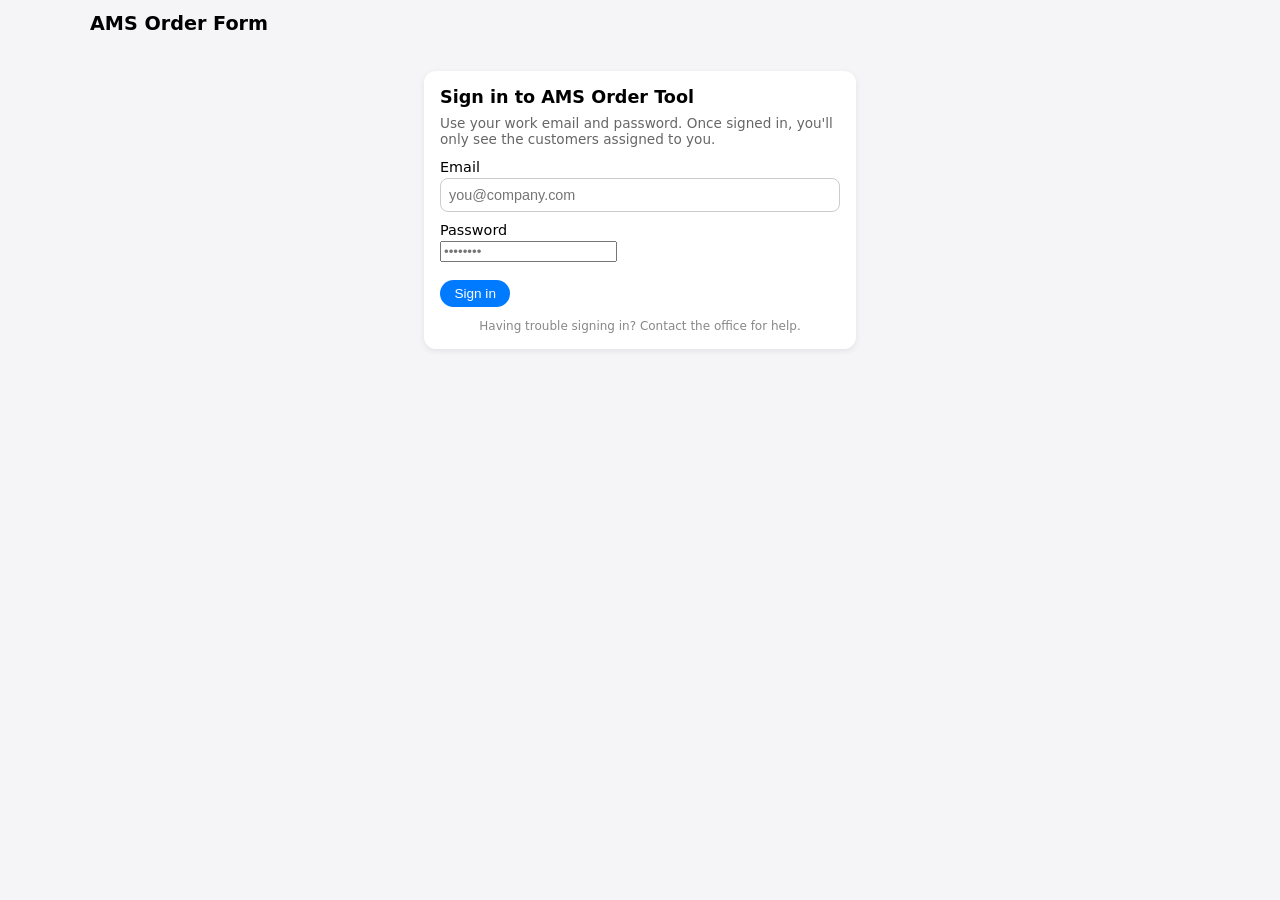
<file: index.html>
<!DOCTYPE html>
<html lang="en">
<head>
  <meta charset="UTF-8" />
  <title>AMS Order Form</title>
  <meta name="viewport" content="width=device-width, initial-scale=1" />

  <!-- PWA manifest + iOS support -->
  <link rel="manifest" href="manifest.json">
  <meta name="theme-color" content="#007aff">
  <meta name="apple-mobile-web-app-capable" content="yes">
  <meta name="apple-mobile-web-app-status-bar-style" content="default">
  <link rel="apple-touch-icon" href="icon-192.png">

  <style>
    body {
      font-family: system-ui, -apple-system, BlinkMacSystemFont, "Segoe UI", sans-serif;
      margin: 0;
      padding: 0;
      background: #f5f5f7;
    }
    h1 {
      font-size: 1.4rem;
      margin-bottom: 0.5rem;
    }
    .card {
      background: #ffffff;
      border-radius: 12px;
      padding: 1rem;
      box-shadow: 0 2px 6px rgba(0,0,0,0.08);
      margin-bottom: 1rem;
    }
    label {
      font-size: 0.9rem;
      display: block;
      margin-bottom: 0.3rem;
    }
    input[type="text"],
    textarea {
      width: 100%;
      padding: 0.5rem;
      border-radius: 8px;
      border: 1px solid #ccc;
      font-size: 0.9rem;
      box-sizing: border-box;
    }
    textarea {
      min-height: 60px;
      resize: vertical;
    }
    table {
      width: 100%;
      border-collapse: collapse;
      font-size: 0.85rem;
    }
    th, td {
      padding: 0.4rem;
      text-align: left;
    }
    th {
      border-bottom: 1px solid #ddd;
      font-weight: 600;
    }
    tr:nth-child(even) {
      background: #fafafa;
    }
    input[type="number"] {
      width: 70px;
      padding: 0.2rem;
      border-radius: 6px;
      border: 1px solid #ccc;
      font-size: 0.85rem;
      box-sizing: border-box;
    }
    input[type="number"]:disabled {
      background: #eee;
      color: #888;
    }
    .btn {
      width: 100%;
      padding: 0.8rem;
      border: none;
      border-radius: 999px;
      font-size: 1rem;
      font-weight: 600;
      margin-top: 0.5rem;
      cursor: pointer;
      background: #007aff;
      color: white;
    }
    .btn:active {
      opacity: 0.8;
    }
    .note {
      font-size: 0.8rem;
      color: #666;
    }
    .inline-checkbox {
      display: flex;
      align-items: center;
      gap: 0.4rem;
      margin-top: 0.6rem;
      margin-bottom: 0.3rem;
      font-size: 0.9rem;
    }
    .two-column {
      display: grid;
      grid-template-columns: 1fr;
      gap: 0.75rem;
    }
    @media (min-width: 600px) {
      .two-column {
        grid-template-columns: 1fr 1fr;
      }
    }
    .subheading {
      font-size: 0.95rem;
      font-weight: 600;
      margin: 0.4rem 0 0.2rem 0;
    }
    .row-3 {
      display: grid;
      grid-template-columns: 1fr 1fr 1fr;
      gap: 0.5rem;
    }


    .customer-section-card {
      margin-bottom: 1rem;
    }
    .section-shell-heading {
      font-size: 1.15rem;
      margin: 0 0 0.85rem 0;
    }
    .items-area {
      margin-top: 1.25rem;
      padding-top: 0.25rem;
      border-top: 2px solid #e9e9ee;
    }
    .items-section-card {
      margin-top: 0.85rem;
    }

    /* Sticky header for items card */
    .sticky-header {
      position: sticky;
      top: 0;
      z-index: 100;
      background: #ffffff;
      padding-bottom: 0.5rem;
      margin-bottom: 0.5rem;
      border-bottom: 1px solid #eee;
    }

    /* Master quote card */
    #masterQuoteCard table th,
    #masterQuoteCard table td {
      font-size: 0.8rem;
    }

    /* Customer name suggestions */
    #customerSuggestions {
      margin-top: 0.25rem;
      border: 1px solid #ccc;
      border-radius: 8px;
      background: #ffffff;
      max-height: 180px;
      overflow-y: auto;
      box-shadow: 0 2px 6px rgba(0,0,0,0.12);
      display: none;
      font-size: 0.9rem;
    }
    .customer-suggestion {
      padding: 0.35rem 0.5rem;
      cursor: pointer;
    }
    .customer-suggestion + .customer-suggestion {
      border-top: 1px solid #eee;
    }
    .customer-suggestion:hover {
      background: #f5f5f7;
    }

    /* Small / link-style button */
    .small-btn {
      display: inline-block;
      padding: 0.35rem 0.7rem;
      font-size: 0.8rem;
      border-radius: 999px;
      border: 1px solid #ccc;
      background: #f8f8f8;
      color: #333;
      cursor: pointer;
    }
    .small-btn:active {
      opacity: 0.8;
    }

    /* Manage customers overlay */
    #manageCustomersOverlay {
      position: fixed;
      inset: 0;
      background: rgba(0,0,0,0.2);
      display: none; /* flex when open */
      align-items: center;
      justify-content: center;
      z-index: 200;
    }
    #manageCustomersPanel {
      max-width: 480px;
      width: 94%;
      max-height: 80vh;
      overflow-y: auto;
    }
    .manage-table {
      width: 100%;
      border-collapse: collapse;
      font-size: 0.85rem;
      margin-top: 0.5rem;
    }
    .manage-table th,
    .manage-table td {
      padding: 0.35rem 0.4rem;
      text-align: left;
      border-bottom: 1px solid #eee;
    }
    .manage-actions {
      display: flex;
      justify-content: flex-end;
      gap: 0.5rem;
      margin-top: 0.75rem;
      flex-wrap: wrap;
    }
    /* Edit master quote section */
    #editCustomerSection h3 {
      font-size: 0.95rem;
      margin: 0.75rem 0 0.25rem 0;
    }
    #editCustomerSection .manage-table th,
    #editCustomerSection .manage-table td {
      font-size: 0.8rem;
    }
    #editCustomerSection input[type="number"] {
      width: 80px;
    }

    /* Divider row for items */
    .items-divider-row {
      font-size: 0.75rem;
      text-align: center;
      font-style: italic;
      background: #eef3ff;
      color: #555;
      padding: 0.25rem 0.5rem;
      border-radius: 8px;
      margin: 0.4rem 0;
    }

    /* Responsive table container (for master + manage tables) */
    .table-container {
      width: 100%;
      overflow-x: auto;
      -webkit-overflow-scrolling: touch;
    }

    /* Stacked item layout */
    #itemsContainer {
      margin-top: 0.5rem;
    }
    .item-block {
      border-bottom: 1px solid #eee;
      padding: 0.6rem 0;
    }
    .item-header {
      display: flex;
      align-items: center;
      gap: 0.4rem;
      font-weight: 600;
      margin-bottom: 0.2rem;
      font-size: 0.9rem;
    }
    .item-meta {
      font-size: 0.8rem;
      color: #555;
      margin-bottom: 0.3rem;
    }
    .item-meta-line {
      margin: 0.05rem 0;
    }
    .item-inputs {
      font-size: 0.85rem;
      display: flex;
      align-items: center;
      flex-wrap: wrap;
      gap: 0.5rem;
    }
    .item-inputs span {
      margin-right: 0.15rem;
    }
    .item-inputs input[type="number"] {
      width: 80px;
    }

    /* Lean iframe-friendly layout */
    .page-shell {
      max-width: 1100px;
      margin: 0 auto;
      padding: 0.75rem;
    }

    .top-bar {
      display: flex;
      align-items: center;
      justify-content: space-between;
      gap: 0.75rem;
      margin-bottom: 0.75rem;
    }

    .top-bar h1 {
      margin: 0;
      font-size: 1.2rem;
    }

    .login-card {
      max-width: 400px;
      margin: 4vh auto 1rem auto;
    }

    .login-title {
      font-size: 1.1rem;
      font-weight: 600;
      margin-bottom: 0.5rem;
    }

    .login-subtitle {
      font-size: 0.85rem;
      color: #666;
      margin-bottom: 0.75rem;
    }

    .login-footer {
      margin-top: 0.75rem;
      font-size: 0.75rem;
      color: #888;
      text-align: center;
    }

    .login-row {
      margin-bottom: 0.6rem;
    }

    .login-row label {
      margin-bottom: 0.2rem;
    }

    .btn-small-inline {
      display: inline-block;
      padding: 0.4rem 0.9rem;
      border-radius: 999px;
      border: none;
      font-size: 0.85rem;
      font-weight: 500;
      cursor: pointer;
      background: #007aff;
      color: #fff;
    }

    .section-heading {
      font-size: 1.1rem;
      margin-top: 0;
      margin-bottom: 0.35rem;
    }
    .top-form-grid {
      display: grid;
      grid-template-columns: 1fr;
      gap: 0.9rem;
    }
    @media (min-width: 820px) {
      .top-form-grid {
        grid-template-columns: minmax(0, 1.25fr) minmax(280px, 0.75fr);
        align-items: start;
      }
    }
    .field-stack + .field-stack {
      margin-top: 0.75rem;
    }
    .top-actions {
      display: flex;
      justify-content: flex-start;
      margin-top: 0.45rem;
    }
    .compact-panel {
      border: 1px solid #e7e7ea;
      border-radius: 14px;
      background: linear-gradient(180deg, #fcfcfd 0%, #f7f7f9 100%);
      padding: 0.85rem;
    }
    .compact-panel .section-heading {
      margin-bottom: 0.2rem;
    }
    .compact-panel + .compact-panel {
      margin-top: 0.75rem;
    }
    .panel-divider {
      height: 1px;
      background: #e6e6ea;
      margin: 0.8rem 0;
    }
    .invoice-inline-row {
      display: grid;
      grid-template-columns: 1fr;
      gap: 0.55rem;
      margin-top: 0.55rem;
    }
    @media (min-width: 640px) {
      .invoice-inline-row {
        grid-template-columns: 1fr 1fr;
      }
    }
    .history-header-row,
    .master-quote-header {
      display: flex;
      justify-content: space-between;
      align-items: center;
      gap: 0.75rem;
      flex-wrap: wrap;
    }
    .customer-context {
      font-size: 0.84rem;
      color: #555;
      margin: 0.2rem 0 0.75rem 0;
    }
    .collapsible-body {
      display: none;
      margin-top: 0.75rem;
    }
    .collapsible-body.open {
      display: block;
    }
    .signature-wrap {
      margin-top: 0.75rem;
      border: 1px solid #e4e4e7;
      border-radius: 12px;
      padding: 0.75rem;
      background: #fafafa;
    }
    .signature-canvas-wrap {
      width: 100%;
      border: 1px dashed #bdbdbd;
      border-radius: 10px;
      background: #fff;
      overflow: hidden;
      margin-top: 0.45rem;
    }
    #signatureCanvas {
      width: 100%;
      height: 180px;
      display: block;
      touch-action: none;
      background: #fff;
    }
    .signature-actions {
      display: flex;
      gap: 0.5rem;
      flex-wrap: wrap;
      margin-top: 0.6rem;
    }
    .signature-preview {
      max-width: 100%;
      max-height: 180px;
      border: 1px solid #ddd;
      border-radius: 10px;
      background: #fff;
      margin-top: 0.5rem;
    }
    .details-box {
      margin-top: 0.75rem;
      padding: 0.75rem;
      border: 1px solid #e6e6e6;
      border-radius: 12px;
      background: #fbfbfb;
    }
    .details-box h3 {
      margin: 0 0 0.5rem 0;
      font-size: 1rem;
    }
    .details-grid {
      display: grid;
      grid-template-columns: 1fr;
      gap: 0.75rem;
    }
    @media (min-width: 720px) {
      .details-grid {
        grid-template-columns: 1fr 1fr;
      }
    }
    .details-label {
      font-size: 0.78rem;
      text-transform: uppercase;
      letter-spacing: 0.04em;
      color: #666;
      margin-bottom: 0.2rem;
    }
    .details-value {
      font-size: 0.92rem;
      white-space: pre-wrap;
      word-break: break-word;
    }

  </style>
</head>
<body>
  <div class="page-shell">

    <!-- Top bar -->
    <div class="top-bar">
      <h1>AMS Order Form</h1>
      <div id="userInfo" style="font-size:0.8rem;color:#666;display:none;">
        Signed in as <span id="userNameLabel"></span>
      </div>
    </div>

    <!-- Login screen -->
    <div id="loginScreen" class="card login-card">
      <div class="login-title">Sign in to AMS Order Tool</div>
      <div class="login-subtitle">
        Use your work email and password. Once signed in, you'll only see the
        customers assigned to you.
      </div>

      <form id="loginForm">
        <div class="login-row">
          <label for="loginEmail">Email</label>
          <input id="loginEmail" type="text" placeholder="you@company.com" />
        </div>

        <div class="login-row">
          <label for="loginPassword">Password</label>
          <input id="loginPassword" type="password" placeholder="••••••••" />
        </div>

        <button type="submit" class="btn-small-inline" style="margin-top:0.5rem;">
          Sign in
        </button>

        <div class="login-footer">
          Having trouble signing in? Contact the office for help.
        </div>
      </form>
    </div>

    <!-- Main app (hidden until "login") -->
    <div id="orderApp" style="display:none;">

      <div class="card customer-section-card">
        <h2 class="section-shell-heading">Customer Info</h2>
        <div class="top-form-grid">
          <div>
            <div class="field-stack">
              <label for="customerName">Customer Name</label>
              <input id="customerName" type="text" placeholder="e.g. ABC Trucking" />
              <div id="customerSuggestions"></div>
              <div class="top-actions">
                <button type="button" class="small-btn" onclick="openManageCustomers()">Manage customers</button>
              </div>
            </div>

            <div class="field-stack">
              <label for="shipTo">Ship To / Notes (optional)</label>
              <textarea id="shipTo" placeholder="Address, special instructions, etc."></textarea>
            </div>
          </div>

          <div>
            <div class="compact-panel">
              <h2 class="section-heading">Order confirmation</h2>
              <p class="note">Capture a signed approval before generating the order.</p>

              <div class="inline-checkbox" style="margin-top:0.35rem;">
                <input type="checkbox" id="requireSignature" />
                <label for="requireSignature" style="margin:0;">Require customer signature for this order</label>
              </div>

              <div id="signatureSection" class="signature-wrap" style="display:none;">
                <label for="signatureName">Customer signer name</label>
                <input id="signatureName" type="text" placeholder="Who approved this order?" />

                <label for="signatureCanvas" style="margin-top:0.6rem;">Customer signature</label>
                <div class="signature-canvas-wrap">
                  <canvas id="signatureCanvas"></canvas>
                </div>

                <div class="signature-actions">
                  <button type="button" class="small-btn" onclick="clearSignature()">Clear signature</button>
                </div>
              </div>
            </div>

            <div class="compact-panel">
              <h2 class="section-heading">Customer invoice</h2>
              <p class="note">Optionally draft a separate invoice email for the customer after the warehouse order email opens.</p>

              <div class="inline-checkbox" style="margin-top:0.35rem;">
                <input type="checkbox" id="sendInvoiceToCustomer" />
                <label for="sendInvoiceToCustomer" style="margin:0;">Also draft customer invoice email</label>
              </div>

              <div id="invoiceSection" style="display:none;">
                <div class="invoice-inline-row">
                  <div>
                    <label for="invoiceCustomerEmail">Customer email</label>
                    <input id="invoiceCustomerEmail" type="text" placeholder="customer@example.com" />
                  </div>
                  <div>
                    <label for="invoiceAttention">Attention / Contact name (optional)</label>
                    <input id="invoiceAttention" type="text" placeholder="Who should receive it?" />
                  </div>
                </div>

                <label for="invoiceMessage" style="margin-top:0.6rem;">Invoice message (optional)</label>
                <textarea id="invoiceMessage" placeholder="Thanks for your order. Attached below is a summary of the items ordered."></textarea>
              </div>
            </div>
          </div>
        </div>
        <div class="compact-panel" style="margin-top:0.85rem;">
          <h2 class="section-heading">New customer account</h2>
          <p class="note">Include account setup details for new customers in the warehouse email.</p>

          <div class="inline-checkbox" style="margin-top:0.35rem;">
            <input type="checkbox" id="newCustomer" />
            <label for="newCustomer" style="margin:0;">Include account details (new customer)</label>
          </div>

          <!-- Customer details (for warehouse email only; not saved) -->
          <div id="newCustomerDetails" style="display:none; margin-top:0.75rem;">
            <div class="two-column">
              <!-- Shipping Address -->
              <div>
                <div class="subheading">Shipping Address</div>
                <label for="shipAddr1">Address Line 1 *</label>
                <input type="text" id="shipAddr1" />
                <label for="shipAddr2">Address Line 2 (optional)</label>
                <input type="text" id="shipAddr2" />

                <label>City, State, Zip *</label>
                <div class="row-3">
                  <input type="text" id="shipCity" placeholder="City" />
                  <input type="text" id="shipState" placeholder="State" />
                  <input type="text" id="shipZip" placeholder="Zip" />
                </div>

                <label>Contact info *</label>
                <input type="text" id="shipContactName" placeholder="Contact Name" />
                <input type="text" id="shipContactPhone" placeholder="Contact Phone Number" />
                <input type="text" id="shipContactEmail" placeholder="Contact Email" />
              </div>

              <!-- Billing Address -->
              <div>
                <div class="subheading">Billing Address</div>

                <div class="inline-checkbox" style="margin-top:0;">
                  <input type="checkbox" id="billingSameAsShipping" />
                  <label for="billingSameAsShipping" style="margin:0;">Billing same as shipping</label>
                </div>

                <label for="billAddr1">Address Line 1 *</label>
                <input type="text" id="billAddr1" />
                <label for="billAddr2">Address Line 2 (optional)</label>
                <input type="text" id="billAddr2" />

                <label>City, State, Zip *</label>
                <div class="row-3">
                  <input type="text" id="billCity" placeholder="City" />
                  <input type="text" id="billState" placeholder="State" />
                  <input type="text" id="billZip" placeholder="Zip" />
                </div>

                <label>Contact info *</label>
                <input type="text" id="billContactName" placeholder="Contact Name" />
                <input type="text" id="billContactPhone" placeholder="Contact Phone Number" />
                <input type="text" id="billContactEmail" placeholder="Contact Email" />
              </div>
            </div>

            <div style="margin-top:0.75rem;">
              <label for="businessType">Type of business *</label>
              <input type="text" id="businessType" placeholder="e.g. Trucking company, repair shop, farm..." />
            </div>

            <div style="margin-top:0.75rem;">
              <div class="inline-checkbox">
                <input type="checkbox" id="taxExempt" />
                <label for="taxExempt" style="margin:0;">Customer is tax exempt</label>
              </div>

              <div id="countyRow" style="margin-top:0.4rem;">
                <label for="county">County (only if not tax exempt) *</label>
                <input type="text" id="county" />
              </div>
            </div>
          </div>
        </div>

<div class="card" id="previousOrdersCard" style="display:none;">
        <div class="history-header-row">
          <div>
            <h2 class="section-heading">Previous orders</h2>
            <p class="note">Shows the last 5 saved orders for the selected customer on this device.</p>
          </div>
          <button type="button" class="small-btn" onclick="buildOrderHistoryTable()">Refresh</button>
        </div>

        <div id="orderHistoryContext" class="customer-context">Enter a customer name to view recent orders.</div>

        <div class="table-container">
          <table class="manage-table">
            <thead>
              <tr>
                <th>Date</th>
                <th style="width:90px;">Items</th>
                <th style="width:120px;">Total</th>
                <th style="width:180px;">Actions</th>
              </tr>
            </thead>
            <tbody id="orderHistoryBody"></tbody>
          </table>
        </div>

        <div id="orderDetailsBox" class="details-box" style="display:none;"></div>
      </div>


      <div class="items-area">


      <!-- Master quote right above item list -->
      <div class="card" id="masterQuoteCard" style="display:none;">
        <div class="master-quote-header">
          <div>
            <h2 style="font-size:1.1rem;margin:0;">Master Quote</h2>
            <p class="note" id="masterQuoteNote" style="margin:0.2rem 0 0 0;"></p>
          </div>
          <button type="button" class="small-btn" id="masterQuoteToggleBtn" onclick="toggleMasterQuote()">Show master quote</button>
        </div>
        <div id="masterQuoteContent" class="collapsible-body">
          <div class="table-container">
            <table>
              <thead>
                <tr>
                  <th>Item</th>
                  <th>Code</th>
                  <th>Price</th>
                </tr>
              </thead>
              <tbody id="masterQuoteBody"></tbody>
            </table>
          </div>
        </div>
      </div>

      <div class="card items-section-card">
        <h2 style="font-size:1.1rem;margin-top:0;">Items</h2>
        <p class="note">Check the items being ordered and enter quantities.</p>

        <!-- Sticky header area -->
        <div class="sticky-header">
          <button class="btn" style="margin-top:0;" onclick="generateEmail()">
            Generate Email
          </button>

          <!-- Search bar -->
          <label for="itemSearch" style="margin-top:0.6rem;">Search items</label>
          <input
            id="itemSearch"
            type="text"
            placeholder="Type to filter by name, code, or UOM"
            style="margin-bottom:0.3rem;"
          />
        </div>

        <!-- Stacked item list -->
        <div id="itemsContainer">
          <!-- JS fills with .item-block elements -->
        </div>
      </div>
      </div>

      <!-- Manage customers overlay -->
      <div id="manageCustomersOverlay">
        <div class="card" id="manageCustomersPanel">
          <h2 style="font-size:1.1rem;margin-top:0;">Manage customers</h2>
          <p class="note">
            View or remove saved customers and their master quotes. To update pricing,
            select a customer on the main screen and adjust prices there, or use Edit
            below. Changes save when you generate an order or when you click Save here.
          </p>

          <div class="table-container">
            <table class="manage-table">
              <thead>
                <tr>
                  <th>Customer</th>
                  <th style="width:70px;">Items</th>
                  <th style="width:140px;">Actions</th>
                </tr>
              </thead>
              <tbody id="manageCustomersBody">
                <!-- filled by JS -->
              </tbody>
            </table>
          </div>

          <!-- Editable master quote section -->
          <div id="editCustomerSection" style="display:none;">
            <h3>Edit master quote for <span id="editCustomerName"></span></h3>
            <div class="table-container">
              <table class="manage-table">
                <thead>
                  <tr>
                    <th>Item</th>
                    <th>Code</th>
                    <th>Price</th>
                    <th style="width:70px;">Remove</th>
                  </tr>
                </thead>
                <tbody id="editCustomerBody">
                  <!-- rows added by JS -->
                </tbody>
              </table>
            </div>
            <div class="manage-actions">
              <button type="button" class="small-btn" onclick="saveEditedCustomerQuote()">
                Save
              </button>
              <button type="button" class="small-btn" onclick="cancelEditCustomer()">
                Cancel
              </button>
            </div>
          </div>

          <div class="manage-actions">
            <button type="button" class="small-btn" onclick="exportCustomerData()">
              Export
            </button>
            <button type="button" class="small-btn" onclick="document.getElementById('importFile').click();">
              Import
            </button>
            <button type="button" class="small-btn" onclick="closeManageCustomers()">
              Close
            </button>
          </div>

          <input type="file" id="importFile" accept="application/json,.json" style="display:none;">
        </div>
      </div>

    </div> <!-- /#orderApp -->
  </div> <!-- /.page-shell -->

  <script>
    // === CONFIGURE THESE ===
    var WAREHOUSE_EMAIL = "amssupply@outlook.com";
    var COMPANY_NAME = "AMS Supply";
    var STORAGE_KEY = "ams_customer_quotes_v1"; // wrapper with .customers
    var ORDER_HISTORY_STORAGE_KEY = "ams_order_history_v1";
    var MAX_SAVED_ORDERS = 100;
    // =======================

    // Items loaded from items.json
    // Each: { name, uom, code }
    var ITEMS = [];

    // Per-customer data:
    // CUSTOMER_QUOTES = {
    //   normalizedName: {
    //     displayName: "ABC Trucking",
    //     items: { codeKey: { name,uom,code,price } }
    //   }
    // }
    var CUSTOMER_QUOTES = {};
    var CURRENT_CUSTOMER_KEY = null;
    var EDITING_CUSTOMER_KEY = null;
    var ORDER_HISTORY = [];
    var signaturePadReady = false;
    var signatureIsDirty = false;
    var signatureCtx = null;

    function trimString(str) {
      return (str || "").replace(/^\s+|\s+$/g, "");
    }

    // Escape HTML (still useful for any future HTML use, but not needed for mailto now)
    function escapeHtml(str) {
      return String(str == null ? "" : str)
        .replace(/&/g, "&amp;")
        .replace(/</g, "&lt;")
        .replace(/>/g, "&gt;")
        .replace(/"/g, "&quot;")
        .replace(/'/g, "&#39;");
    }

    function normalizeCustomerName(name) {
      return trimString(name).toLowerCase();
    }

    function safeLoadCustomerQuotes() {
      try {
        var raw = localStorage.getItem(STORAGE_KEY);
        if (!raw) return;
        var data = JSON.parse(raw);
        if (data && typeof data === "object" && data.customers && typeof data.customers === "object") {
          CUSTOMER_QUOTES = data.customers;
          return;
        }
        if (data && typeof data === "object") {
          CUSTOMER_QUOTES = data;
        }
      } catch (e) {
        console.log("Could not load customer quotes:", e);
      }
    }

    function safeSaveCustomerQuotes() {
      try {
        var wrapper = {
          type: "ams_customer_db",
          version: 1,
          customers: CUSTOMER_QUOTES
        };
        localStorage.setItem(STORAGE_KEY, JSON.stringify(wrapper));
      } catch (e) {
        console.log("Could not save customer quotes:", e);
      }
    }

    function cleanName(rawName, uom) {
      if (!rawName || !uom) return rawName || "";
      var name = rawName;
      var u = trimString(uom);
      var suffix = " (" + u + ")";
      if (name.length >= suffix.length &&
          name.lastIndexOf(suffix) === name.length - suffix.length) {
        name = name.substring(0, name.length - suffix.length);
      }
      name = name.replace(/\s{2,}/g, " ");
      return trimString(name);
    }


    function formatMoney(value) {
      return typeof value === "number" && !isNaN(value) ? "$" + value.toFixed(2) : "";
    }

    function formatDateTime(value) {
      if (!value) return "";
      var d = new Date(value);
      if (isNaN(d.getTime())) return value;
      return d.toLocaleString();
    }

    function escapeAttribute(str) {
      return String(str == null ? "" : str).replace(/"/g, "&quot;");
    }

    function safeLoadOrderHistory() {
      try {
        var raw = localStorage.getItem(ORDER_HISTORY_STORAGE_KEY);
        if (!raw) {
          ORDER_HISTORY = [];
          return;
        }
        var data = JSON.parse(raw);
        if (data && typeof data === "object" && Object.prototype.toString.call(data.orders) === "[object Array]") {
          ORDER_HISTORY = data.orders;
          return;
        }
        if (Object.prototype.toString.call(data) === "[object Array]") {
          ORDER_HISTORY = data;
          return;
        }
      } catch (e) {
        console.log("Could not load order history:", e);
      }
      ORDER_HISTORY = [];
    }

    function safeSaveOrderHistory() {
      try {
        var wrapper = {
          type: "ams_order_history_db",
          version: 1,
          orders: ORDER_HISTORY.slice(0, MAX_SAVED_ORDERS)
        };
        localStorage.setItem(ORDER_HISTORY_STORAGE_KEY, JSON.stringify(wrapper));
      } catch (e) {
        console.log("Could not save order history:", e);
      }
    }

    function buildOrderHistoryTable() {
      var tbody = document.getElementById("orderHistoryBody");
      var detailsBox = document.getElementById("orderDetailsBox");
      var context = document.getElementById("orderHistoryContext");
      var customerInput = document.getElementById("customerName");
      if (!tbody) return;

      if (detailsBox) {
        detailsBox.style.display = "none";
        detailsBox.innerHTML = "";
      }

      var selectedName = customerInput ? trimString(customerInput.value) : "";
      var selectedKey = normalizeCustomerName(selectedName);
      tbody.innerHTML = "";

      var historyCard = document.getElementById("previousOrdersCard");

      if (!selectedName) {
        if (historyCard) historyCard.style.display = "none";
        if (context) {
          context.textContent = "Enter a customer name to view recent orders.";
        }
        return;
      }

      if (historyCard) historyCard.style.display = "block";

      var list = ORDER_HISTORY.filter(function(order) {
        return normalizeCustomerName(order.customerName || "") === selectedKey;
      }).slice(0, 5);

      if (context) {
        context.textContent = "Showing up to 5 most recent orders for " + selectedName + ".";
      }

      if (list.length === 0) {
        var emptyRow = document.createElement("tr");
        var emptyCell = document.createElement("td");
        emptyCell.colSpan = 4;
        emptyCell.textContent = "No saved orders yet for this customer.";
        emptyRow.appendChild(emptyCell);
        tbody.appendChild(emptyRow);
        return;
      }

      list.forEach(function(order) {
        var row = document.createElement("tr");

        var dateCell = document.createElement("td");
        dateCell.textContent = formatDateTime(order.createdAt);
        row.appendChild(dateCell);

        var itemsCell = document.createElement("td");
        itemsCell.textContent = order.items ? order.items.length : 0;
        row.appendChild(itemsCell);

        var totalCell = document.createElement("td");
        totalCell.textContent = formatMoney(order.subtotal);
        row.appendChild(totalCell);

        var actionsCell = document.createElement("td");

        var viewBtn = document.createElement("button");
        viewBtn.type = "button";
        viewBtn.className = "small-btn";
        viewBtn.style.marginRight = "0.25rem";
        viewBtn.textContent = "View";
        viewBtn.onclick = function() {
          showOrderDetails(order.id);
        };
        actionsCell.appendChild(viewBtn);

        var reuseBtn = document.createElement("button");
        reuseBtn.type = "button";
        reuseBtn.className = "small-btn";
        reuseBtn.style.marginRight = "0.25rem";
        reuseBtn.textContent = "Reuse";
        reuseBtn.onclick = function() {
          loadOrderIntoForm(order.id);
        };
        actionsCell.appendChild(reuseBtn);

        var deleteBtn = document.createElement("button");
        deleteBtn.type = "button";
        deleteBtn.className = "small-btn";
        deleteBtn.textContent = "Delete";
        deleteBtn.onclick = function() {
          deleteSavedOrder(order.id);
        };
        actionsCell.appendChild(deleteBtn);

        row.appendChild(actionsCell);
        tbody.appendChild(row);
      });
    }

    function saveOrderToHistory(orderRecord) {
      ORDER_HISTORY.unshift(orderRecord);
      if (ORDER_HISTORY.length > MAX_SAVED_ORDERS) {
        ORDER_HISTORY = ORDER_HISTORY.slice(0, MAX_SAVED_ORDERS);
      }
      safeSaveOrderHistory();
      buildOrderHistoryTable();
    }

    function getOrderById(orderId) {
      for (var i = 0; i < ORDER_HISTORY.length; i++) {
        if (ORDER_HISTORY[i] && ORDER_HISTORY[i].id === orderId) {
          return ORDER_HISTORY[i];
        }
      }
      return null;
    }

    function showOrderDetails(orderId) {
      var order = getOrderById(orderId);
      var box = document.getElementById("orderDetailsBox");
      if (!order || !box) return;

      var itemsHtml = "";
      var items = order.items || [];
      if (items.length === 0) {
        itemsHtml = "<div class=\"details-value\">No line items saved.</div>";
      } else {
        itemsHtml += "<div class=\"table-container\"><table class=\"manage-table\"><thead><tr><th>Qty</th><th>Item</th><th>Code</th><th>Price</th><th>Total</th></tr></thead><tbody>";
        items.forEach(function(item) {
          itemsHtml += "<tr>" +
            "<td>" + escapeHtml(item.qty || "") + "</td>" +
            "<td>" + escapeHtml(item.item || "") + "</td>" +
            "<td>" + escapeHtml(item.code || "") + "</td>" +
            "<td>" + escapeHtml(item.priceStr || "") + "</td>" +
            "<td>" + escapeHtml(item.lineTotalStr || "") + "</td>" +
          "</tr>";
        });
        itemsHtml += "</tbody></table></div>";
      }

      var signatureHtml = "<div class=\"details-value\">No signature saved.</div>";
      if (order.signature && order.signature.required) {
        signatureHtml = "<div class=\"details-value\"><strong>Signed by:</strong> " +
          escapeHtml(order.signature.signerName || "Unknown") +
          "<br><strong>Signed at:</strong> " + escapeHtml(formatDateTime(order.signature.signedAt)) +
          "</div>";
        if (order.signature.imageDataUrl) {
          signatureHtml += "<img class=\"signature-preview\" alt=\"Saved signature\" src=\"" +
            escapeAttribute(order.signature.imageDataUrl) + "\">";
        }
      }

      box.innerHTML =
        "<h3>Order details</h3>" +
        "<div class=\"details-grid\">" +
          "<div><div class=\"details-label\">Customer</div><div class=\"details-value\">" + escapeHtml(order.customerName || "") + "</div></div>" +
          "<div><div class=\"details-label\">Created</div><div class=\"details-value\">" + escapeHtml(formatDateTime(order.createdAt)) + "</div></div>" +
          "<div><div class=\"details-label\">Subtotal</div><div class=\"details-value\">" + escapeHtml(formatMoney(order.subtotal)) + "</div></div>" +
          "<div><div class=\"details-label\">Items</div><div class=\"details-value\">" + escapeHtml(String(items.length)) + "</div></div>" +
        "</div>" +
        "<div style=\"margin-top:0.75rem;\"><div class=\"details-label\">Ship To / Notes</div><div class=\"details-value\">" + escapeHtml(order.shipTo || "") + "</div></div>" +
        "<div style=\"margin-top:0.75rem;\"><div class=\"details-label\">Signature</div>" + signatureHtml + "</div>" +
        "<div style=\"margin-top:0.75rem;\"><div class=\"details-label\">Line items</div>" + itemsHtml + "</div>";

      box.style.display = "block";
    }

    function deleteSavedOrder(orderId) {
      var order = getOrderById(orderId);
      if (!order) return;
      if (!confirm("Delete saved order for " + (order.customerName || "this customer") + "?")) {
        return;
      }
      ORDER_HISTORY = ORDER_HISTORY.filter(function(entry) {
        return entry && entry.id !== orderId;
      });
      safeSaveOrderHistory();
      buildOrderHistoryTable();
    }

    function loadOrderIntoForm(orderId) {
      var order = getOrderById(orderId);
      if (!order) return;

      var customerInput = document.getElementById("customerName");
      var shipToInput = document.getElementById("shipTo");
      if (customerInput) customerInput.value = order.customerName || "";
      if (shipToInput) shipToInput.value = order.shipTo || "";

      for (var i = 0; i < ITEMS.length; i++) {
        var checkbox = document.getElementById("itemCheck_" + i);
        var qtyInput = document.getElementById("itemQty_" + i);
        if (checkbox) checkbox.checked = false;
        if (qtyInput) qtyInput.value = "";
      }

      var orderItems = order.items || [];
      for (var j = 0; j < orderItems.length; j++) {
        var entry = orderItems[j];
        for (var i2 = 0; i2 < ITEMS.length; i2++) {
          var item = ITEMS[i2] || {};
          if ((entry.code && item.code === entry.code) || (!entry.code && cleanName(item.name, item.uom) === entry.item)) {
            var cb = document.getElementById("itemCheck_" + i2);
            var qty = document.getElementById("itemQty_" + i2);
            if (cb) cb.checked = true;
            if (qty) qty.value = entry.qty || "";
          }
        }
      }

      updateItemInputStates();
      onCustomerNameChange();
      showOrderDetails(orderId);
      window.scrollTo({ top: 0, behavior: "smooth" });
    }

    function updateItemInputStates() {
      for (var i = 0; i < ITEMS.length; i++) {
        var checkbox = document.getElementById("itemCheck_" + i);
        var qtyInput = document.getElementById("itemQty_" + i);
        if (checkbox && qtyInput) {
          qtyInput.disabled = !checkbox.checked;
        }
      }
    }

    function setupSignatureSection() {
      var requireBox = document.getElementById("requireSignature");
      var section = document.getElementById("signatureSection");
      if (!requireBox || !section) return;

      function sync() {
        section.style.display = requireBox.checked ? "block" : "none";
      }

      requireBox.addEventListener("change", sync);
      sync();
    }

    function resizeSignatureCanvas() {
      var canvas = document.getElementById("signatureCanvas");
      if (!canvas) return;
      var ratio = window.devicePixelRatio || 1;
      var rect = canvas.getBoundingClientRect();
      var oldData = signatureIsDirty ? canvas.toDataURL("image/png") : null;
      canvas.width = Math.max(1, Math.floor(rect.width * ratio));
      canvas.height = Math.max(1, Math.floor(rect.height * ratio));
      signatureCtx = canvas.getContext("2d");
      signatureCtx.scale(ratio, ratio);
      signatureCtx.lineWidth = 2;
      signatureCtx.lineCap = "round";
      signatureCtx.lineJoin = "round";
      signatureCtx.strokeStyle = "#111";
      signatureCtx.fillStyle = "#fff";
      signatureCtx.fillRect(0, 0, rect.width, rect.height);
      if (oldData) {
        var img = new Image();
        img.onload = function() {
          signatureCtx.drawImage(img, 0, 0, rect.width, rect.height);
        };
        img.src = oldData;
      }
    }

    function setupSignaturePad() {
      var canvas = document.getElementById("signatureCanvas");
      if (!canvas || signaturePadReady) return;

      resizeSignatureCanvas();

      var drawing = false;
      function getPoint(evt) {
        var rect = canvas.getBoundingClientRect();
        var source = evt.touches && evt.touches[0] ? evt.touches[0] : evt;
        return {
          x: source.clientX - rect.left,
          y: source.clientY - rect.top
        };
      }

      function start(evt) {
        evt.preventDefault();
        var pt = getPoint(evt);
        drawing = true;
        signatureIsDirty = true;
        signatureCtx.beginPath();
        signatureCtx.moveTo(pt.x, pt.y);
      }

      function move(evt) {
        if (!drawing) return;
        evt.preventDefault();
        var pt = getPoint(evt);
        signatureCtx.lineTo(pt.x, pt.y);
        signatureCtx.stroke();
      }

      function end(evt) {
        if (!drawing) return;
        evt.preventDefault();
        drawing = false;
      }

      canvas.addEventListener("mousedown", start);
      canvas.addEventListener("mousemove", move);
      window.addEventListener("mouseup", end);
      canvas.addEventListener("touchstart", start, { passive: false });
      canvas.addEventListener("touchmove", move, { passive: false });
      window.addEventListener("touchend", end, { passive: false });
      window.addEventListener("resize", resizeSignatureCanvas);

      signaturePadReady = true;
    }

    function clearSignature() {
      var canvas = document.getElementById("signatureCanvas");
      if (!canvas) return;
      resizeSignatureCanvas();
      signatureIsDirty = false;
    }

    function getSignatureData() {
      var requireBox = document.getElementById("requireSignature");
      var signerInput = document.getElementById("signatureName");
      var canvas = document.getElementById("signatureCanvas");

      if (!(requireBox && requireBox.checked)) {
        return { required: false };
      }

      var signerName = signerInput ? trimString(signerInput.value) : "";
      if (!signerName) {
        alert("Please enter the customer signer name.");
        return null;
      }

      if (!canvas || !signatureIsDirty) {
        alert("Please capture the customer signature before generating the order.");
        return null;
      }

      return {
        required: true,
        signerName: signerName,
        signedAt: new Date().toISOString(),
        imageDataUrl: canvas.toDataURL("image/png")
      };
    }


    // Build items list, sorted
    function buildItemsTable(customer) {
      var container = document.getElementById("itemsContainer");
      if (!container) return;
      container.innerHTML = "";

      var indices = [];
      for (var i = 0; i < ITEMS.length; i++) {
        indices.push(i);
      }

      var quoteMap = (customer && customer.items) ? customer.items : null;

      indices.sort(function(a, b) {
        var ia = ITEMS[a] || {};
        var ib = ITEMS[b] || {};

        var codeA = (ia.code || "").toUpperCase();
        var codeB = (ib.code || "").toUpperCase();

        var inQuoteA = !!(quoteMap && ia.code && quoteMap[ia.code]);
        var inQuoteB = !!(quoteMap && ib.code && quoteMap[ib.code]);

        if (inQuoteA && !inQuoteB) return -1;
        if (!inQuoteA && inQuoteB) return 1;

        if (codeA < codeB) return -1;
        if (codeA > codeB) return 1;

        var nameA = (ia.name || "").toLowerCase();
        var nameB = (ib.name || "").toLowerCase();
        if (nameA < nameB) return -1;
        if (nameA > nameB) return 1;
        return 0;
      });

      var seenQuoted = false;
      var dividerInserted = false;

      for (var idx = 0; idx < indices.length; idx++) {
        var i = indices[idx];
        var item = ITEMS[i];

        var inQuote = !!(quoteMap && item.code && quoteMap[item.code]);

        if (!inQuote && seenQuoted && !dividerInserted) {
          var divider = document.createElement("div");
          divider.className = "items-divider-row";
          divider.textContent = "Other items";
          container.appendChild(divider);
          dividerInserted = true;
        }

        if (inQuote) {
          seenQuoted = true;
        }

        var block = document.createElement("div");
        block.className = "item-block";
        block.dataset.index = i;

        var header = document.createElement("div");
        header.className = "item-header";

        var checkbox = document.createElement("input");
        checkbox.type = "checkbox";
        checkbox.id = "itemCheck_" + i;
        checkbox.setAttribute("data-qty-id", "itemQty_" + i);

        var nameSpan = document.createElement("span");
        nameSpan.className = "item-name";
        nameSpan.textContent = cleanName(item.name, item.uom);

        header.appendChild(checkbox);
        header.appendChild(nameSpan);

        var meta = document.createElement("div");
        meta.className = "item-meta";

        var codeLine = document.createElement("div");
        codeLine.className = "item-meta-line";
        codeLine.innerHTML = 'Item Code: <span class="item-code">' + (item.code || "") + "</span>";

        var uomLine = document.createElement("div");
        uomLine.className = "item-meta-line";
        uomLine.innerHTML = 'UOM: <span class="item-uom">' + (item.uom || "") + "</span>";

        meta.appendChild(codeLine);
        meta.appendChild(uomLine);

        var inputs = document.createElement("div");
        inputs.className = "item-inputs";

        var qtyLabel = document.createElement("span");
        qtyLabel.textContent = "Qty:";

        var qtyInput = document.createElement("input");
        qtyInput.type = "number";
        qtyInput.min = "1";
        qtyInput.step = "1";
        qtyInput.disabled = true;
        qtyInput.id = "itemQty_" + i;

        var priceLabel = document.createElement("span");
        priceLabel.textContent = "Price:";

        var priceInput = document.createElement("input");
        priceInput.type = "number";
        priceInput.min = "0";
        priceInput.step = "0.01";
        priceInput.inputMode = "decimal";
        priceInput.id = "itemPrice_" + i;

        inputs.appendChild(qtyLabel);
        inputs.appendChild(qtyInput);
        inputs.appendChild(priceLabel);
        inputs.appendChild(priceInput);

        block.appendChild(header);
        block.appendChild(meta);
        block.appendChild(inputs);

        container.appendChild(block);
      }

      var allCheckboxes = container.querySelectorAll("input[type=checkbox]");
      for (var j = 0; j < allCheckboxes.length; j++) {
        allCheckboxes[j].onchange = function () {
          var qtyId = this.getAttribute("data-qty-id");
          var input = document.getElementById(qtyId);
          if (!input) return;
          if (this.checked) {
            input.disabled = false;
          } else {
            input.disabled = true;
            input.value = "";
          }
        };
      }

      updateItemInputStates();

      if (customer && customer.items) {
        applyMasterQuoteToTable(customer);
      } else if (CURRENT_CUSTOMER_KEY && CUSTOMER_QUOTES[CURRENT_CUSTOMER_KEY]) {
        applyMasterQuoteToTable(CUSTOMER_QUOTES[CURRENT_CUSTOMER_KEY]);
      }
    }

    function setupItemSearch() {
      var searchInput = document.getElementById("itemSearch");
      if (!searchInput) return;

      searchInput.addEventListener("input", function () {
        var term = trimString(this.value).toLowerCase();
        var container = document.getElementById("itemsContainer");
        if (!container) return;

        var blocks = container.querySelectorAll(".item-block");
        var dividers = container.querySelectorAll(".items-divider-row");

        for (var d = 0; d < dividers.length; d++) {
          dividers[d].style.display = term ? "none" : "";
        }

        for (var i = 0; i < blocks.length; i++) {
          var block = blocks[i];
          var nameEl = block.querySelector(".item-name");
          var codeEl = block.querySelector(".item-code");
          var uomEl = block.querySelector(".item-uom");

          var nameText = (nameEl ? nameEl.textContent : "").toLowerCase();
          var codeText = (codeEl ? codeEl.textContent : "").toLowerCase();
          var uomText = (uomEl ? uomEl.textContent : "").toLowerCase();

          if (!term) {
            block.style.display = "";
          } else if (
            nameText.indexOf(term) !== -1 ||
            codeText.indexOf(term) !== -1 ||
            uomText.indexOf(term) !== -1
          ) {
            block.style.display = "";
          } else {
            block.style.display = "none";
          }
        }
      });
    }

    function setupNewCustomerSection() {
      var newCustomer = document.getElementById("newCustomer");
      var details = document.getElementById("newCustomerDetails");
      var billingSame = document.getElementById("billingSameAsShipping");
      var taxExempt = document.getElementById("taxExempt");
      var countyRow = document.getElementById("countyRow");

      function setDetailsVisibility() {
        if (newCustomer && newCustomer.checked) {
          details.style.display = "block";
        } else {
          details.style.display = "none";
        }
      }

      function setBillingSameState() {
        var shipAddr1 = document.getElementById("shipAddr1");
        var shipAddr2 = document.getElementById("shipAddr2");
        var shipCity = document.getElementById("shipCity");
        var shipState = document.getElementById("shipState");
        var shipZip = document.getElementById("shipZip");
        var shipContactName = document.getElementById("shipContactName");
        var shipContactPhone = document.getElementById("shipContactPhone");
        var shipContactEmail = document.getElementById("shipContactEmail");

        var billAddr1 = document.getElementById("billAddr1");
        var billAddr2 = document.getElementById("billAddr2");
        var billCity = document.getElementById("billCity");
        var billState = document.getElementById("billState");
        var billZip = document.getElementById("billZip");
        var billContactName = document.getElementById("billContactName");
        var billContactPhone = document.getElementById("billContactPhone");
        var billContactEmail = document.getElementById("billContactEmail");

        if (!billAddr1 || !billAddr2 || !billCity || !billState || !billZip ||
            !billContactName || !billContactPhone || !billContactEmail) return;

        if (billingSame && billingSame.checked) {
          billAddr1.value = shipAddr1 ? shipAddr1.value : "";
          billAddr2.value = shipAddr2 ? shipAddr2.value : "";
          billCity.value = shipCity ? shipCity.value : "";
          billState.value = shipState ? shipState.value : "";
          billZip.value = shipZip ? shipZip.value : "";
          billContactName.value = shipContactName ? shipContactName.value : "";
          billContactPhone.value = shipContactPhone ? shipContactPhone.value : "";
          billContactEmail.value = shipContactEmail ? shipContactEmail.value : "";

          billAddr1.disabled = true;
          billAddr2.disabled = true;
          billCity.disabled = true;
          billState.disabled = true;
          billZip.disabled = true;
          billContactName.disabled = true;
          billContactPhone.disabled = true;
          billContactEmail.disabled = true;
        } else {
          billAddr1.disabled = false;
          billAddr2.disabled = false;
          billCity.disabled = false;
          billState.disabled = false;
          billZip.disabled = false;
          billContactName.disabled = false;
          billContactPhone.disabled = false;
          billContactEmail.disabled = false;
        }
      }

      function setCountyVisibility() {
        if (taxExempt && taxExempt.checked) {
          countyRow.style.display = "none";
          var countyInput = document.getElementById("county");
          if (countyInput) countyInput.value = "";
        } else {
          countyRow.style.display = "block";
        }
      }

      if (newCustomer) {
        newCustomer.onchange = setDetailsVisibility;
        setDetailsVisibility();
      }

      if (billingSame) {
        billingSame.onchange = setBillingSameState;
      }

      if (taxExempt) {
        taxExempt.onchange = setCountyVisibility;
        setCountyVisibility();
      }

      window._amsSetBillingSameState = setBillingSameState;
      window._amsSetCountyVisibility = setCountyVisibility;
      window._amsSetDetailsVisibility = setDetailsVisibility;
    }

    function validateNewCustomerFields() {
      var newCustomer = document.getElementById("newCustomer");
      if (!(newCustomer && newCustomer.checked)) {
        return true;
      }

      function val(id) {
        var el = document.getElementById(id);
        return el ? trimString(el.value || "") : "";
      }

      var shipAddr1 = val("shipAddr1");
      var shipCity = val("shipCity");
      var shipState = val("shipState");
      var shipZip = val("shipZip");
      var shipContactName = val("shipContactName");
      var shipContactPhone = val("shipContactPhone");
      var shipContactEmail = val("shipContactEmail");

      if (!shipAddr1 || !shipCity || !shipState || !shipZip ||
          !shipContactName || !shipContactPhone || !shipContactEmail) {
        alert("Please fill in all required Shipping fields (everything with *).");
        return false;
      }

      var billingSame = document.getElementById("billingSameAsShipping");
      if (!billingSame || !billingSame.checked) {
        var billAddr1 = val("billAddr1");
        var billCity = val("billCity");
        var billState = val("billState");
        var billZip = val("billZip");
        var billContactName = val("billContactName");
        var billContactPhone = val("billContactPhone");
        var billContactEmail = val("billContactEmail");

        if (!billAddr1 || !billCity || !billState || !billZip ||
            !billContactName || !billContactPhone || !billContactEmail) {
          alert("Please fill in all required Billing fields (everything with *).");
          return false;
        }
      }

      var taxExempt = document.getElementById("taxExempt");
      var county = val("county");
      if (!(taxExempt && taxExempt.checked)) {
        if (!county) {
          alert("Please enter County (required if not tax exempt).");
          return false;
        }
      }
      return true;
    }

    function applyMasterQuoteToTable(cust) {
      if (!cust || !cust.items) return;
      for (var i = 0; i < ITEMS.length; i++) {
        var code = ITEMS[i].code || "";
               if (!code) continue;
        var entry = cust.items[code];
        if (!entry || typeof entry.price !== "number") continue;
        var priceInput = document.getElementById("itemPrice_" + i);
        if (priceInput) {
          priceInput.value = entry.price.toFixed(2);
        }
      }
    }

    function renderMasterQuote(cust) {
      var card = document.getElementById("masterQuoteCard");
      var note = document.getElementById("masterQuoteNote");
      var tbody = document.getElementById("masterQuoteBody");
      if (!card || !note || !tbody) return;

      tbody.innerHTML = "";

      if (!cust) {
        card.style.display = "block";
        note.textContent = "No master quote yet for this customer. Once they place an order, their items and prices will appear here.";
        return;
      }

      card.style.display = "block";
      note.textContent = "Saved pricing for " + (cust.displayName || "") + ". Adjust prices in the main items list or via Manage customers.";

      var codes = Object.keys(cust.items || {}).sort();
      if (codes.length === 0) {
        var row = document.createElement("tr");
        var cell = document.createElement("td");
        cell.colSpan = 3;
        cell.textContent = "No items in this customer's master quote yet.";
        row.appendChild(cell);
        tbody.appendChild(row);
        return;
      }

      for (var i = 0; i < codes.length; i++) {
        var key = codes[i];
        var entry = cust.items[key];
        var row = document.createElement("tr");

        var nameCell = document.createElement("td");
        nameCell.textContent = entry.name || "";

        var codeCell = document.createElement("td");
        codeCell.textContent = entry.code || key || "";

        var priceCell = document.createElement("td");
        if (typeof entry.price === "number") {
          priceCell.textContent = "$" + entry.price.toFixed(2);
        } else {
          priceCell.textContent = "-";
        }

        row.appendChild(nameCell);
        row.appendChild(codeCell);
        row.appendChild(priceCell);
        tbody.appendChild(row);
      }
    }

    function toggleMasterQuote(forceOpen) {
      var content = document.getElementById("masterQuoteContent");
      var btn = document.getElementById("masterQuoteToggleBtn");
      if (!content || !btn) return;

      var shouldOpen = typeof forceOpen === "boolean" ? forceOpen : !content.classList.contains("open");
      if (shouldOpen) {
        content.classList.add("open");
        btn.textContent = "Hide master quote";
      } else {
        content.classList.remove("open");
        btn.textContent = "Show master quote";
      }
    }

    function updateCustomerSuggestions(term) {
      var box = document.getElementById("customerSuggestions");
      if (!box) return;

      box.innerHTML = "";
      term = trimString(term).toLowerCase();

      if (!term) {
        box.style.display = "none";
        return;
      }

      var matches = [];
      for (var key in CUSTOMER_QUOTES) {
        if (!Object.prototype.hasOwnProperty.call(CUSTOMER_QUOTES, key)) continue;
        var c = CUSTOMER_QUOTES[key];
        var name = c && c.displayName ? c.displayName : "";
        if (!name) continue;
        if (name.toLowerCase().indexOf(term) !== -1) {
          matches.push(name);
        }
      }

      var seen = {};
      var unique = [];
      for (var i = 0; i < matches.length; i++) {
        var n = matches[i];
        if (!seen[n]) {
          seen[n] = true;
          unique.push(n);
        }
        if (unique.length >= 8) break;
      }

      if (unique.length === 0) {
        box.style.display = "none";
        return;
      }

      unique.forEach(function(name) {
        var div = document.createElement("div");
        div.className = "customer-suggestion";
        div.textContent = name;

        div.addEventListener("mousedown", function (e) {
          e.preventDefault();
          var input = document.getElementById("customerName");
          if (input) {
            input.value = name;
          }
          box.style.display = "none";
          onCustomerNameChange();
        });

        box.appendChild(div);
      });

      box.style.display = "block";
    }

    function onCustomerNameChange() {
      var input = document.getElementById("customerName");
      var box = document.getElementById("customerSuggestions");
      if (box) {
        box.style.display = "none";
      }
      if (!input) return;

      var rawName = trimString(input.value);
      var card = document.getElementById("masterQuoteCard");

      if (!rawName) {
        CURRENT_CUSTOMER_KEY = null;
        if (card) card.style.display = "none";
        buildItemsTable(null);
        buildOrderHistoryTable();
        return;
      }

      var key = normalizeCustomerName(rawName);
      var existing = CUSTOMER_QUOTES[key];

      if (!existing) {
        CURRENT_CUSTOMER_KEY = null;
        buildItemsTable(null);
        renderMasterQuote(null);
      } else {
        CURRENT_CUSTOMER_KEY = key;
        buildItemsTable(existing);
        renderMasterQuote(existing);
      }
      buildOrderHistoryTable();
    }

    function setupCustomerNameWatcher() {
      var input = document.getElementById("customerName");
      if (!input) return;

      input.addEventListener("keydown", function (e) {
        if (e.key === "Enter") {
          e.preventDefault();
          this.blur();
        }
      });

      input.addEventListener("change", onCustomerNameChange);

      input.addEventListener("input", function () {
        updateCustomerSuggestions(this.value);
      });

      if (trimString(input.value)) {
        onCustomerNameChange();
      }
    }

    function exportCustomerData() {
      try {
        var data = {
          type: "ams_customer_db",
          version: 1,
          customers: CUSTOMER_QUOTES
        };
        var blob = new Blob([JSON.stringify(data, null, 2)], { type: "application/json" });
        var url = URL.createObjectURL(blob);
        var a = document.createElement("a");
        a.href = url;
        a.download = "ams_customer_data.json";
        document.body.appendChild(a);
        a.click();
        document.body.removeChild(a);
        URL.revokeObjectURL(url);
      } catch (e) {
        console.log("Export failed:", e);
        alert("Could not export customer data.");
      }
    }

    function handleImportFileChange(evt) {
      var input = evt.target;
      if (!input.files || !input.files[0]) return;

      var file = input.files[0];
      var reader = new FileReader();
      reader.onload = function (e) {
        try {
          var text = e.target.result;
          var data = JSON.parse(text);
          var newMap = {};

          if (data && typeof data === "object") {
            if (data.customers && typeof data.customers === "object") {
              newMap = data.customers;
            } else {
              newMap = data;
            }
          }

          CUSTOMER_QUOTES = newMap;
          safeSaveCustomerQuotes();
          alert("Customer data imported successfully.");

          buildManageCustomersTable();
          var nameInput = document.getElementById("customerName");
          if (nameInput && trimString(nameInput.value)) {
            onCustomerNameChange();
          } else {
            var card = document.getElementById("masterQuoteCard");
            if (card) card.style.display = "none";
            buildItemsTable(null);
          }
        } catch (err) {
          console.log("Import error:", err);
          alert("Could not import file. Make sure it's a valid export from this app.");
        } finally {
          input.value = "";
        }
      };
      reader.readAsText(file);
    }

    function openManageCustomers() {
      var overlay = document.getElementById("manageCustomersOverlay");
      if (!overlay) return;
      buildManageCustomersTable();
      hideEditCustomerSection();
      overlay.style.display = "flex";
    }

    function closeManageCustomers() {
      var overlay = document.getElementById("manageCustomersOverlay");
      if (!overlay) return;
      overlay.style.display = "none";
    }

    function hideEditCustomerSection() {
      var sec = document.getElementById("editCustomerSection");
      if (sec) sec.style.display = "none";
      EDITING_CUSTOMER_KEY = null;
      var tbody = document.getElementById("editCustomerBody");
      if (tbody) tbody.innerHTML = "";
    }

    function buildManageCustomersTable() {
      var tbody = document.getElementById("manageCustomersBody");
      if (!tbody) return;
      tbody.innerHTML = "";

      var keys = Object.keys(CUSTOMER_QUOTES).sort(function(a,b) {
        var an = (CUSTOMER_QUOTES[a].displayName || "").toLowerCase();
        var bn = (CUSTOMER_QUOTES[b].displayName || "").toLowerCase();
        if (an < bn) return -1;
        if (an > bn) return 1;
        return 0;
      });

      if (keys.length === 0) {
        var row = document.createElement("tr");
        var cell = document.createElement("td");
        cell.colSpan = 3;
        cell.textContent = "No customers saved yet.";
        row.appendChild(cell);
        tbody.appendChild(row);
        return;
      }

      keys.forEach(function(key) {
        var cust = CUSTOMER_QUOTES[key];
        var row = document.createElement("tr");

        var nameCell = document.createElement("td");
        nameCell.textContent = cust.displayName || key;

        var itemsCount = cust.items ? Object.keys(cust.items).length : 0;
        var countCell = document.createElement("td");
        countCell.textContent = itemsCount;

        var actionsCell = document.createElement("td");

        var editBtn = document.createElement("button");
        editBtn.type = "button";
        editBtn.className = "small-btn";
        editBtn.style.marginRight = "0.25rem";
        editBtn.textContent = "Edit";
        editBtn.onclick = function() {
          openEditCustomer(key);
        };

        var delBtn = document.createElement("button");
        delBtn.type = "button";
        delBtn.className = "small-btn";
        delBtn.textContent = "Delete";
        delBtn.onclick = function() {
          if (confirm("Delete customer \"" + (cust.displayName || key) + "\" and all stored pricing?")) {
            delete CUSTOMER_QUOTES[key];
            safeSaveCustomerQuotes();
            buildManageCustomersTable();
            if (CURRENT_CUSTOMER_KEY === key) {
              CURRENT_CUSTOMER_KEY = null;
              var card = document.getElementById("masterQuoteCard");
              if (card) card.style.display = "none";
              buildItemsTable(null);
            }
            if (EDITING_CUSTOMER_KEY === key) {
              hideEditCustomerSection();
            }
          }
        };

        actionsCell.appendChild(editBtn);
        actionsCell.appendChild(delBtn);

        row.appendChild(nameCell);
        row.appendChild(countCell);
        row.appendChild(actionsCell);
        tbody.appendChild(row);
      });
    }

    function openEditCustomer(key) {
      var cust = CUSTOMER_QUOTES[key];
      if (!cust) return;
      EDITING_CUSTOMER_KEY = key;

      var sec = document.getElementById("editCustomerSection");
      var nameSpan = document.getElementById("editCustomerName");
      var tbody = document.getElementById("editCustomerBody");
      if (!sec || !nameSpan || !tbody) return;

      nameSpan.textContent = cust.displayName || key;
      tbody.innerHTML = "";

      var items = cust.items || {};
      var codes = Object.keys(items).sort();

      if (codes.length === 0) {
        var row = document.createElement("tr");
        var cell = document.createElement("td");
        cell.colSpan = 4;
        cell.textContent = "No items in this master quote yet.";
        row.appendChild(cell);
        tbody.appendChild(row);
      } else {
        codes.forEach(function(codeKey) {
          var entry = items[codeKey];
          var row = document.createElement("tr");

          row.dataset.itemKey = codeKey;
          row.dataset.uom = entry.uom || "";

          var nameCell = document.createElement("td");
          nameCell.textContent = entry.name || "";
          row.appendChild(nameCell);

          var codeCell = document.createElement("td");
          codeCell.textContent = entry.code || codeKey || "";
          row.appendChild(codeCell);

          var priceCell = document.createElement("td");
          var priceInput = document.createElement("input");
          priceInput.type = "number";
          priceInput.min = "0";
          priceInput.step = "0.01";
          priceInput.inputMode = "decimal";
          if (typeof entry.price === "number") {
            priceInput.value = entry.price.toFixed(2);
          }
          priceCell.appendChild(priceInput);
          row.appendChild(priceCell);

          var removeCell = document.createElement("td");
          var removeBtn = document.createElement("button");
          removeBtn.type = "button";
          removeBtn.className = "small-btn";
          removeBtn.textContent = "Remove";
          removeBtn.onclick = function() {
            tbody.removeChild(row);
          };
          removeCell.appendChild(removeBtn);
          row.appendChild(removeCell);

          tbody.appendChild(row);
        });
      }

      sec.style.display = "block";
    }

    function cancelEditCustomer() {
      hideEditCustomerSection();
    }

    function saveEditedCustomerQuote() {
      if (!EDITING_CUSTOMER_KEY) {
        hideEditCustomerSection();
        return;
      }
      var key = EDITING_CUSTOMER_KEY;
      var cust = CUSTOMER_QUOTES[key];
      if (!cust) {
        hideEditCustomerSection();
        return;
      }

      var tbody = document.getElementById("editCustomerBody");
      if (!tbody) {
        hideEditCustomerSection();
        return;
      }

      var rows = tbody.getElementsByTagName("tr");
      var newItems = {};
      for (var i = 0; i < rows.length; i++) {
        var row = rows[i];
        var cells = row.cells;
        if (!cells || cells.length < 3) continue;

        var nameText = trimString(cells[0].textContent || "");
        var codeText = trimString(cells[1].textContent || "");
        var priceInput = cells[2].querySelector("input[type=number]");
        var priceRaw = priceInput ? trimString(priceInput.value || "") : "";
        var priceNum = priceRaw ? Number(priceRaw) : NaN;

        if (!nameText && !codeText) continue;

        var rowKey = row.dataset.itemKey || "";
        var uomText = row.dataset.uom || "";

        var itemCodeKey = rowKey || (codeText || ("NO-CODE-" + nameText));
        newItems[itemCodeKey] = {
          name: nameText,
          uom: uomText,
          code: codeText,
          price: (!isNaN(priceNum) && priceNum > 0) ? priceNum : undefined
        };
      }

      cust.items = newItems;
      CUSTOMER_QUOTES[key] = cust;
      safeSaveCustomerQuotes();

      buildManageCustomersTable();
      if (CURRENT_CUSTOMER_KEY === key) {
        renderMasterQuote(cust);
        buildItemsTable(cust);
      }

      hideEditCustomerSection();
      alert("Master quote updated for " + (cust.displayName || key) + ".");
    }

    // *** NEW VERSION: plain-text email body with line totals + subtotal ***

    function setupInvoiceSection() {
      var toggle = document.getElementById("sendInvoiceToCustomer");
      var section = document.getElementById("invoiceSection");
      if (!toggle || !section) return;

      function sync() {
        section.style.display = toggle.checked ? "block" : "none";
      }

      toggle.addEventListener("change", sync);
      sync();
    }

    function isLikelyEmail(value) {
      return /^[^\s@]+@[^\s@]+\.[^\s@]+$/.test(trimString(value || ""));
    }

    function getCustomerInvoiceSettings() {
      var invoiceToggle = document.getElementById("sendInvoiceToCustomer");
      if (!invoiceToggle || !invoiceToggle.checked) {
        return {
          enabled: false
        };
      }

      var emailEl = document.getElementById("invoiceCustomerEmail");
      var attentionEl = document.getElementById("invoiceAttention");
      var messageEl = document.getElementById("invoiceMessage");

      var email = trimString(emailEl ? emailEl.value : "");
      var attention = trimString(attentionEl ? attentionEl.value : "");
      var message = trimString(messageEl ? messageEl.value : "");

      if (!email) {
        var billingEmailEl = document.getElementById("billContactEmail");
        var shippingEmailEl = document.getElementById("shipContactEmail");
        if (billingEmailEl) {
          email = trimString(billingEmailEl.value || "");
        }
        if (!email && shippingEmailEl) {
          email = trimString(shippingEmailEl.value || "");
        }
        if (emailEl && email) {
          emailEl.value = email;
        }
      }

      if (!email) {
        alert("Enter a customer email address to draft the invoice email.");
        return null;
      }

      if (!isLikelyEmail(email)) {
        alert("Please enter a valid customer email address for the invoice.");
        return null;
      }

      return {
        enabled: true,
        email: email,
        attention: attention,
        message: message
      };
    }

    function buildCustomerInvoiceBody(customerName, rowsForTable, orderSubtotal, shipTo, signatureData, invoiceSettings) {
      var lines = [];
      if (invoiceSettings.attention) {
        lines.push("Hello " + invoiceSettings.attention + ",");
      } else {
        lines.push("Hello,");
      }

      lines.push("");
      if (invoiceSettings.message) {
        lines.push(invoiceSettings.message);
      } else {
        lines.push("Thank you for your order with " + COMPANY_NAME + ".");
      }

      lines.push("");
      lines.push("Invoice summary for " + customerName + ":");
      lines.push("");

      rowsForTable.forEach(function(r, idx) {
        var line =
          (idx + 1) + ". Qty " + r.qty + " - " + r.item;

        if (r.uom) {
          line += " (" + r.uom;
          if (r.code) {
            line += ", Code " + r.code + ")";
          } else {
            line += ")";
          }
        } else if (r.code) {
          line += " (Code " + r.code + ")";
        }

        if (r.priceStr) {
          line += " @ " + r.priceStr;
        }
        if (r.lineTotalStr) {
          line += " = " + r.lineTotalStr;
        }

        lines.push(line);
      });

      if (orderSubtotal > 0) {
        lines.push("");
        lines.push("Invoice total: $" + orderSubtotal.toFixed(2));
      }

      if (shipTo) {
        lines.push("");
        lines.push("Order notes:");
        lines.push(shipTo);
      }

      if (signatureData && signatureData.required) {
        lines.push("");
        lines.push("Approved by: " + signatureData.signerName + " on " + formatDateTime(signatureData.signedAt));
      }

      lines.push("");
      lines.push("Please reply if anything on this invoice needs to be corrected.");
      lines.push("");
      lines.push("Thank you,");
      lines.push(COMPANY_NAME);

      return lines.join("\n");
    }

    function generateEmail() {
      var customerName = trimString(document.getElementById("customerName").value);
      var shipTo = trimString(document.getElementById("shipTo").value);
      var signatureData = getSignatureData();

      if (!customerName) {
        alert("Please enter the customer name.");
        return;
      }

      if (signatureData === null) {
        return;
      }

      if (!validateNewCustomerFields()) {
        return;
      }

      var invoiceSettings = getCustomerInvoiceSettings();
      if (invoiceSettings === null) {
        return;
      }

      var invalid = false;
      var rowsForTable = [];
      var orderSubtotal = 0;

      var key = normalizeCustomerName(customerName);
      CURRENT_CUSTOMER_KEY = key;
      if (!CUSTOMER_QUOTES[key]) {
        CUSTOMER_QUOTES[key] = { displayName: customerName, items: {} };
      }
      var custQuote = CUSTOMER_QUOTES[key];

      for (var i = 0; i < ITEMS.length; i++) {
        var checkbox = document.getElementById("itemCheck_" + i);
        var qtyInput = document.getElementById("itemQty_" + i);
        if (checkbox && checkbox.checked) {
          var qty = trimString(qtyInput.value);
          var qtyNum = Number(qty);
          if (!qty || isNaN(qtyNum) || qtyNum <= 0) {
            invalid = true;
          } else {
            var displayName = cleanName(ITEMS[i].name, ITEMS[i].uom);
            var uomText = ITEMS[i].uom || "";
            var codeText = ITEMS[i].code || "";

            var priceInput = document.getElementById("itemPrice_" + i);
            var priceRaw = priceInput ? trimString(priceInput.value) : "";
            var priceNum = priceRaw ? Number(priceRaw) : NaN;

            var storedPrice = null;
            if (
              custQuote &&
              custQuote.items &&
              codeText &&
              custQuote.items[codeText] &&
              typeof custQuote.items[codeText].price === "number"
            ) {
              storedPrice = custQuote.items[codeText].price;
            }

            var effectivePrice =
              !isNaN(priceNum) && priceNum > 0 ? priceNum : storedPrice;
            var priceStr =
              effectivePrice != null && !isNaN(effectivePrice)
                ? "$" + effectivePrice.toFixed(2)
                : "";

            var lineTotalNum =
              effectivePrice != null &&
              !isNaN(effectivePrice) &&
              !isNaN(qtyNum)
                ? effectivePrice * qtyNum
                : NaN;
            var lineTotalStr = !isNaN(lineTotalNum)
              ? "$" + lineTotalNum.toFixed(2)
              : "";

            if (!isNaN(lineTotalNum)) {
              orderSubtotal += lineTotalNum;
            }

            rowsForTable.push({
              qty: qty,
              item: displayName,
              uom: uomText,
              code: codeText,
              priceStr: priceStr,
              priceNum: effectivePrice,
              lineTotalStr: lineTotalStr,
              lineTotalNum: lineTotalNum
            });

            if (!custQuote.items) {
              custQuote.items = {};
            }
            var codeKey = codeText || ("NO-CODE-" + displayName);
            if (!custQuote.items[codeKey]) {
              custQuote.items[codeKey] = {
                name: displayName,
                uom: uomText,
                code: codeText,
                price:
                  effectivePrice != null && !isNaN(effectivePrice)
                    ? effectivePrice
                    : undefined
              };
            } else {
              if (!isNaN(priceNum) && priceNum > 0) {
                custQuote.items[codeKey].price = priceNum;
              }
              custQuote.items[codeKey].name = displayName;
              custQuote.items[codeKey].uom = uomText;
              custQuote.items[codeKey].code = codeText;
            }
          }
        }
      }

      if (invalid) {
        alert("For each checked item, enter a quantity of at least 1.");
        return;
      }

      if (rowsForTable.length === 0) {
        alert("Please select at least one item and enter quantities.");
        return;
      }

      CUSTOMER_QUOTES[key] = custQuote;
      safeSaveCustomerQuotes();
      renderMasterQuote(custQuote);
      buildItemsTable(custQuote);

      var subject = "Order for " + customerName;

      var lines = [];
      lines.push("New order for customer: " + customerName);
      lines.push("");
      lines.push("Please pick and pack the following items:");
      lines.push("");

      rowsForTable.forEach(function(r, idx) {
        var line =
          (idx + 1) + ". " +
          "Qty " + r.qty + " - " +
          r.item;

        if (r.uom) {
          line += " (" + r.uom;
          if (r.code) {
            line += ", Code " + r.code + ")";
          } else {
            line += ")";
          }
        } else if (r.code) {
          line += " (Code " + r.code + ")";
        }

        if (r.priceStr) {
          line += " @ " + r.priceStr;
        }
        if (r.lineTotalStr) {
          line += " = " + r.lineTotalStr;
        }

        lines.push(line);
      });

      if (orderSubtotal > 0) {
        lines.push("");
        lines.push("Order subtotal (Qty x Price): $" + orderSubtotal.toFixed(2));
      }

      if (shipTo) {
        lines.push("");
        lines.push("Ship To / Notes:");
        lines.push(shipTo);
      }

      if (signatureData && signatureData.required) {
        lines.push("");
        lines.push("Customer approval:");
        lines.push("Signed by: " + signatureData.signerName);
        lines.push("Signed at: " + formatDateTime(signatureData.signedAt));
        lines.push("Signature image saved in this device's local order history.");
      }

      var newCustomerBox = document.getElementById("newCustomer");
      if (newCustomerBox && newCustomerBox.checked) {
        function val2(id) {
          var el = document.getElementById(id);
          return el ? trimString(el.value || "") : "";
        }

        var billingSame2 = document.getElementById("billingSameAsShipping");

        var sAddr1 = val2("shipAddr1");
        var sAddr2 = val2("shipAddr2");
        var sCity = val2("shipCity");
        var sState = val2("shipState");
        var sZip = val2("shipZip");
        var sContactName = val2("shipContactName");
        var sContactPhone = val2("shipContactPhone");
        var sContactEmail = val2("shipContactEmail");

        var bAddr1, bAddr2, bCity, bState, bZip;
        var bContactName, bContactPhone, bContactEmail;

        if (billingSame2 && billingSame2.checked) {
          bAddr1 = sAddr1;
          bAddr2 = sAddr2;
          bCity = sCity;
          bState = sState;
          bZip = sZip;
          bContactName = sContactName;
          bContactPhone = sContactPhone;
          bContactEmail = sContactEmail;
        } else {
          bAddr1 = val2("billAddr1");
          bAddr2 = val2("billAddr2");
          bCity = val2("billCity");
          bState = val2("billState");
          bZip = val2("billZip");
          bContactName = val2("billContactName");
          bContactPhone = val2("billContactPhone");
          bContactEmail = val2("billContactEmail");
        }

        var taxExempt2 = document.getElementById("taxExempt");
        var county2 = val2("county");

        lines.push("");
        lines.push("Customer account information");
        lines.push("-----------------------------");

        lines.push("Shipping Address:");
        if (sAddr1) lines.push("  " + sAddr1);
        if (sAddr2) lines.push("  " + sAddr2);
        if (sCity || sState || sZip) {
          lines.push(
            "  " +
              [sCity, sState, sZip]
                .filter(function (p) { return p; })
                .join(", ")
          );
        }
        if (sContactName)  lines.push("  Contact Name: " + sContactName);
        if (sContactPhone) lines.push("  Contact Phone: " + sContactPhone);
        if (sContactEmail) lines.push("  Contact Email: " + sContactEmail);

        lines.push("");
        lines.push("Billing Address:");
        if (bAddr1) lines.push("  " + bAddr1);
        if (bAddr2) lines.push("  " + bAddr2);
        if (bCity || bState || bZip) {
          lines.push(
            "  " +
              [bCity, bState, bZip]
                .filter(function (p) { return p; })
                .join(", ")
          );
        }
        if (bContactName)  lines.push("  Contact Name (AP): " + bContactName);
        if (bContactPhone) lines.push("  Contact Phone (AP): " + bContactPhone);
        if (bContactEmail) lines.push("  Contact Email (AP): " + bContactEmail);

        lines.push("");
        lines.push(
          "Tax Exempt Status: " +
            (taxExempt2 && taxExempt2.checked ? "Tax Exempt" : "Taxable")
        );
        if (!(taxExempt2 && taxExempt2.checked) && county2) {
          lines.push("County: " + county2);
        }
      }

      lines.push("");
      lines.push("Thank you,");

      var orderRecord = {
        id: "order_" + Date.now() + "_" + Math.random().toString(36).slice(2, 8),
        createdAt: new Date().toISOString(),
        customerName: customerName,
        customerKey: key,
        shipTo: shipTo,
        subtotal: orderSubtotal,
        items: rowsForTable,
        signature: signatureData,
        invoice: invoiceSettings && invoiceSettings.enabled ? {
          emailedTo: invoiceSettings.email,
          attention: invoiceSettings.attention || "",
          preparedAt: new Date().toISOString()
        } : null
      };
      saveOrderToHistory(orderRecord);

      var bodyText = lines.join("\n");

      var mailto =
        "mailto:" + encodeURIComponent(WAREHOUSE_EMAIL || "") +
        "?subject=" + encodeURIComponent(subject) +
        "&body=" + encodeURIComponent(bodyText);

      if (invoiceSettings && invoiceSettings.enabled) {
        var invoiceSubject = "Invoice for " + customerName;
        var invoiceBody = buildCustomerInvoiceBody(
          customerName,
          rowsForTable,
          orderSubtotal,
          shipTo,
          signatureData,
          invoiceSettings
        );
        var customerMailto =
          "mailto:" + encodeURIComponent(invoiceSettings.email) +
          "?subject=" + encodeURIComponent(invoiceSubject) +
          "&body=" + encodeURIComponent(invoiceBody);

        window.location.href = mailto;
        setTimeout(function () {
          window.open(customerMailto, "_blank");
        }, 350);
      } else {
        window.location.href = mailto;
      }
    }

    function initPage() {
      buildItemsTable(null);
      setupItemSearch();
      setupNewCustomerSection();
      setupCustomerNameWatcher();
      setupSignatureSection();
      setupSignaturePad();
      setupInvoiceSection();
      buildOrderHistoryTable();
      toggleMasterQuote(false);

      var importInput = document.getElementById("importFile");
      if (importInput) {
        importInput.addEventListener("change", handleImportFileChange);
      }
    }

    function loadItemsAndInit() {
      safeLoadCustomerQuotes();
      safeLoadOrderHistory();

      if (typeof fetch === "function") {
        fetch("items.json")
          .then(function (response) { return response.json(); })
          .then(function (data) {
            if (Object.prototype.toString.call(data) === "[object Array]") {
              ITEMS = data;
            } else {
              console.log("items.json did not contain an array; using empty list.");
              ITEMS = [];
            }
            initPage();
          })
          .catch(function (error) {
            console.log("Error loading items.json:", error);
            ITEMS = [];
            initPage();
          });
      } else {
        ITEMS = [];
        initPage();
      }
    }

    // ---- NEW: simple front-end login wiring ----
    function initLoginUI() {
      var loginForm = document.getElementById("loginForm");
      var loginScreen = document.getElementById("loginScreen");
      var app = document.getElementById("orderApp");
      var userInfo = document.getElementById("userInfo");
      var userNameLabel = document.getElementById("userNameLabel");

      if (!loginForm || !loginScreen || !app) return;

      loginForm.addEventListener("submit", function (e) {
        e.preventDefault();

        var emailEl = document.getElementById("loginEmail");
        var passEl = document.getElementById("loginPassword");
        var email = (emailEl && emailEl.value || "").trim();
        var password = (passEl && passEl.value || "").trim();

        if (!email || !password) {
          alert("Please enter both email and password.");
          return;
        }

        // TODO: replace this with a real API call later.
        // For now, just pretend login succeeded.
        loginScreen.style.display = "none";
        app.style.display = "block";

        if (userInfo && userNameLabel) {
          userNameLabel.textContent = email;
          userInfo.style.display = "block";
        }
      });
    }

    function initAll() {
      initLoginUI();
      loadItemsAndInit();

      if ("serviceWorker" in navigator) {
        navigator.serviceWorker.register("service-worker.js")
          .catch(function (err) {
            console.log("Service worker registration failed:", err);
          });
      }
    }

    if (document.readyState === "loading") {
      document.addEventListener("DOMContentLoaded", initAll);
    } else {
      initAll();
    }
  </script>
</body>
</html>
</file>
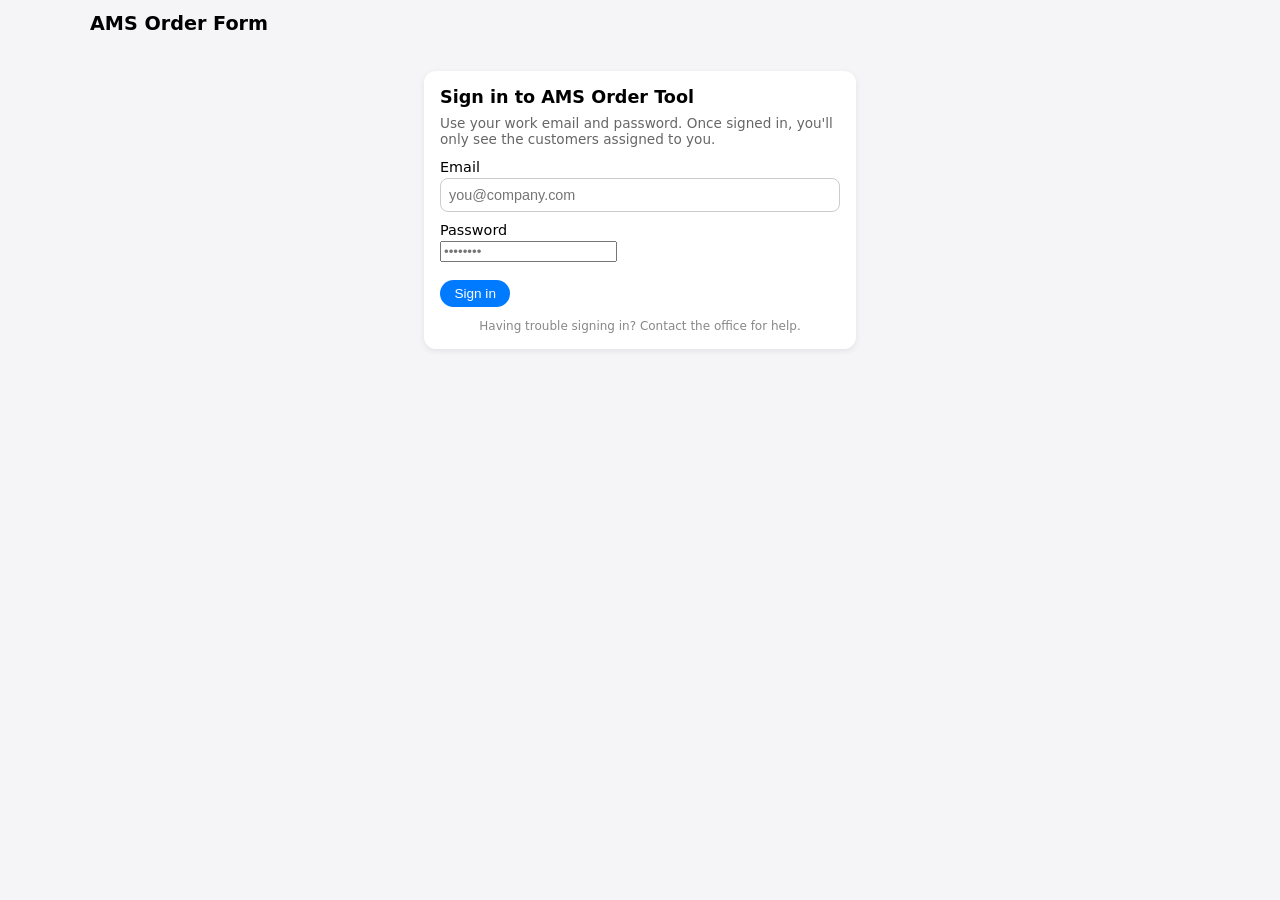
<file: index_3_19_26.html>
<!DOCTYPE html>
<html lang="en">
<head>
  <meta charset="UTF-8" />
  <title>AMS Order Form</title>
  <meta name="viewport" content="width=device-width, initial-scale=1" />

  <!-- PWA manifest + iOS support -->
  <link rel="manifest" href="manifest.json">
  <meta name="theme-color" content="#007aff">
  <meta name="apple-mobile-web-app-capable" content="yes">
  <meta name="apple-mobile-web-app-status-bar-style" content="default">
  <link rel="apple-touch-icon" href="icon-192.png">

  <style>
    body {
      font-family: system-ui, -apple-system, BlinkMacSystemFont, "Segoe UI", sans-serif;
      margin: 0;
      padding: 0;
      background: #f5f5f7;
    }
    h1 {
      font-size: 1.4rem;
      margin-bottom: 0.5rem;
    }
    .card {
      background: #ffffff;
      border-radius: 12px;
      padding: 1rem;
      box-shadow: 0 2px 6px rgba(0,0,0,0.08);
      margin-bottom: 1rem;
    }
    label {
      font-size: 0.9rem;
      display: block;
      margin-bottom: 0.3rem;
    }
    input[type="text"],
    textarea {
      width: 100%;
      padding: 0.5rem;
      border-radius: 8px;
      border: 1px solid #ccc;
      font-size: 0.9rem;
      box-sizing: border-box;
    }
    textarea {
      min-height: 60px;
      resize: vertical;
    }
    table {
      width: 100%;
      border-collapse: collapse;
      font-size: 0.85rem;
    }
    th, td {
      padding: 0.4rem;
      text-align: left;
    }
    th {
      border-bottom: 1px solid #ddd;
      font-weight: 600;
    }
    tr:nth-child(even) {
      background: #fafafa;
    }
    input[type="number"] {
      width: 70px;
      padding: 0.2rem;
      border-radius: 6px;
      border: 1px solid #ccc;
      font-size: 0.85rem;
      box-sizing: border-box;
    }
    input[type="number"]:disabled {
      background: #eee;
      color: #888;
    }
    .btn {
      width: 100%;
      padding: 0.8rem;
      border: none;
      border-radius: 999px;
      font-size: 1rem;
      font-weight: 600;
      margin-top: 0.5rem;
      cursor: pointer;
      background: #007aff;
      color: white;
    }
    .btn:active {
      opacity: 0.8;
    }
    .note {
      font-size: 0.8rem;
      color: #666;
    }
    .inline-checkbox {
      display: flex;
      align-items: center;
      gap: 0.4rem;
      margin-top: 0.6rem;
      margin-bottom: 0.3rem;
      font-size: 0.9rem;
    }
    .two-column {
      display: grid;
      grid-template-columns: 1fr;
      gap: 0.75rem;
    }
    @media (min-width: 600px) {
      .two-column {
        grid-template-columns: 1fr 1fr;
      }
    }
    .subheading {
      font-size: 0.95rem;
      font-weight: 600;
      margin: 0.4rem 0 0.2rem 0;
    }
    .row-3 {
      display: grid;
      grid-template-columns: 1fr 1fr 1fr;
      gap: 0.5rem;
    }

    /* Sticky header for items card */
    .sticky-header {
      position: sticky;
      top: 0;
      z-index: 100;
      background: #ffffff;
      padding-bottom: 0.5rem;
      margin-bottom: 0.5rem;
      border-bottom: 1px solid #eee;
    }

    /* Master quote card */
    #masterQuoteCard table th,
    #masterQuoteCard table td {
      font-size: 0.8rem;
    }

    /* Customer name suggestions */
    #customerSuggestions {
      margin-top: 0.25rem;
      border: 1px solid #ccc;
      border-radius: 8px;
      background: #ffffff;
      max-height: 180px;
      overflow-y: auto;
      box-shadow: 0 2px 6px rgba(0,0,0,0.12);
      display: none;
      font-size: 0.9rem;
    }
    .customer-suggestion {
      padding: 0.35rem 0.5rem;
      cursor: pointer;
    }
    .customer-suggestion + .customer-suggestion {
      border-top: 1px solid #eee;
    }
    .customer-suggestion:hover {
      background: #f5f5f7;
    }

    /* Small / link-style button */
    .small-btn {
      display: inline-block;
      padding: 0.35rem 0.7rem;
      font-size: 0.8rem;
      border-radius: 999px;
      border: 1px solid #ccc;
      background: #f8f8f8;
      color: #333;
      cursor: pointer;
    }
    .small-btn:active {
      opacity: 0.8;
    }

    /* Manage customers overlay */
    #manageCustomersOverlay {
      position: fixed;
      inset: 0;
      background: rgba(0,0,0,0.2);
      display: none; /* flex when open */
      align-items: center;
      justify-content: center;
      z-index: 200;
    }
    #manageCustomersPanel {
      max-width: 480px;
      width: 94%;
      max-height: 80vh;
      overflow-y: auto;
    }
    .manage-table {
      width: 100%;
      border-collapse: collapse;
      font-size: 0.85rem;
      margin-top: 0.5rem;
    }
    .manage-table th,
    .manage-table td {
      padding: 0.35rem 0.4rem;
      text-align: left;
      border-bottom: 1px solid #eee;
    }
    .manage-actions {
      display: flex;
      justify-content: flex-end;
      gap: 0.5rem;
      margin-top: 0.75rem;
      flex-wrap: wrap;
    }
    /* Edit master quote section */
    #editCustomerSection h3 {
      font-size: 0.95rem;
      margin: 0.75rem 0 0.25rem 0;
    }
    #editCustomerSection .manage-table th,
    #editCustomerSection .manage-table td {
      font-size: 0.8rem;
    }
    #editCustomerSection input[type="number"] {
      width: 80px;
    }

    /* Divider row for items */
    .items-divider-row {
      font-size: 0.75rem;
      text-align: center;
      font-style: italic;
      background: #eef3ff;
      color: #555;
      padding: 0.25rem 0.5rem;
      border-radius: 8px;
      margin: 0.4rem 0;
    }

    /* Responsive table container (for master + manage tables) */
    .table-container {
      width: 100%;
      overflow-x: auto;
      -webkit-overflow-scrolling: touch;
    }

    /* Stacked item layout */
    #itemsContainer {
      margin-top: 0.5rem;
    }
    .item-block {
      border-bottom: 1px solid #eee;
      padding: 0.6rem 0;
    }
    .item-header {
      display: flex;
      align-items: center;
      gap: 0.4rem;
      font-weight: 600;
      margin-bottom: 0.2rem;
      font-size: 0.9rem;
    }
    .item-meta {
      font-size: 0.8rem;
      color: #555;
      margin-bottom: 0.3rem;
    }
    .item-meta-line {
      margin: 0.05rem 0;
    }
    .item-inputs {
      font-size: 0.85rem;
      display: flex;
      align-items: center;
      flex-wrap: wrap;
      gap: 0.5rem;
    }
    .item-inputs span {
      margin-right: 0.15rem;
    }
    .item-inputs input[type="number"] {
      width: 80px;
    }

    /* Lean iframe-friendly layout */
    .page-shell {
      max-width: 1100px;
      margin: 0 auto;
      padding: 0.75rem;
    }

    .top-bar {
      display: flex;
      align-items: center;
      justify-content: space-between;
      gap: 0.75rem;
      margin-bottom: 0.75rem;
    }

    .top-bar h1 {
      margin: 0;
      font-size: 1.2rem;
    }

    .login-card {
      max-width: 400px;
      margin: 4vh auto 1rem auto;
    }

    .login-title {
      font-size: 1.1rem;
      font-weight: 600;
      margin-bottom: 0.5rem;
    }

    .login-subtitle {
      font-size: 0.85rem;
      color: #666;
      margin-bottom: 0.75rem;
    }

    .login-footer {
      margin-top: 0.75rem;
      font-size: 0.75rem;
      color: #888;
      text-align: center;
    }

    .login-row {
      margin-bottom: 0.6rem;
    }

    .login-row label {
      margin-bottom: 0.2rem;
    }

    .btn-small-inline {
      display: inline-block;
      padding: 0.4rem 0.9rem;
      border-radius: 999px;
      border: none;
      font-size: 0.85rem;
      font-weight: 500;
      cursor: pointer;
      background: #007aff;
      color: #fff;
    }
  </style>
</head>
<body>
  <div class="page-shell">

    <!-- Top bar -->
    <div class="top-bar">
      <h1>AMS Order Form</h1>
      <div id="userInfo" style="font-size:0.8rem;color:#666;display:none;">
        Signed in as <span id="userNameLabel"></span>
      </div>
    </div>

    <!-- Login screen -->
    <div id="loginScreen" class="card login-card">
      <div class="login-title">Sign in to AMS Order Tool</div>
      <div class="login-subtitle">
        Use your work email and password. Once signed in, you'll only see the
        customers assigned to you.
      </div>

      <form id="loginForm">
        <div class="login-row">
          <label for="loginEmail">Email</label>
          <input id="loginEmail" type="text" placeholder="you@company.com" />
        </div>

        <div class="login-row">
          <label for="loginPassword">Password</label>
          <input id="loginPassword" type="password" placeholder="••••••••" />
        </div>

        <button type="submit" class="btn-small-inline" style="margin-top:0.5rem;">
          Sign in
        </button>

        <div class="login-footer">
          Having trouble signing in? Contact the office for help.
        </div>
      </form>
    </div>

    <!-- Main app (hidden until "login") -->
    <div id="orderApp" style="display:none;">

      <div class="card">
        <label for="customerName">Customer Name</label>
        <input id="customerName" type="text" placeholder="e.g. ABC Trucking" />
        <div id="customerSuggestions"></div>

        <div style="margin-top:0.3rem;">
          <button type="button" class="small-btn" onclick="openManageCustomers()">
            Manage customers
          </button>
        </div>

        <label for="shipTo" style="margin-top:0.6rem;">Ship To / Notes (optional)</label>
        <textarea id="shipTo" placeholder="Address, special instructions, etc."></textarea>

        <!-- New customer checkbox -->
        <div class="inline-checkbox">
          <input type="checkbox" id="newCustomer" />
          <label for="newCustomer" style="margin:0;">Include account details (new customer)</label>
        </div>

        <!-- Customer details (for warehouse email only; not saved) -->
        <div id="newCustomerDetails" style="display:none; margin-top:0.75rem;">
          <div class="two-column">
            <!-- Shipping Address -->
            <div>
              <div class="subheading">Shipping Address</div>
              <label for="shipAddr1">Address Line 1 *</label>
              <input type="text" id="shipAddr1" />
              <label for="shipAddr2">Address Line 2 (optional)</label>
              <input type="text" id="shipAddr2" />

              <label>City, State, Zip *</label>
              <div class="row-3">
                <input type="text" id="shipCity" placeholder="City" />
                <input type="text" id="shipState" placeholder="State" />
                <input type="text" id="shipZip" placeholder="Zip" />
              </div>

              <label>Contact info *</label>
              <input type="text" id="shipContactName" placeholder="Contact Name" />
              <input type="text" id="shipContactPhone" placeholder="Contact Phone Number" />
              <input type="text" id="shipContactEmail" placeholder="Contact Email" />
            </div>

            <!-- Billing Address -->
            <div>
              <div class="subheading">Billing Address</div>

              <div class="inline-checkbox" style="margin-top:0;">
                <input type="checkbox" id="billingSameAsShipping" />
                <label for="billingSameAsShipping" style="margin:0;">Billing same as shipping</label>
              </div>

              <label for="billAddr1">Address Line 1 *</label>
              <input type="text" id="billAddr1" />
              <label for="billAddr2">Address Line 2 (optional)</label>
              <input type="text" id="billAddr2" />

              <label>City, State, Zip *</label>
              <div class="row-3">
                <input type="text" id="billCity" placeholder="City" />
                <input type="text" id="billState" placeholder="State" />
                <input type="text" id="billZip" placeholder="Zip" />
              </div>

              <label>Contact Info (for AP) *</label>
              <input type="text" id="billContactName" placeholder="Contact Name" />
              <input type="text" id="billContactPhone" placeholder="Contact Phone Number" />
              <input type="text" id="billContactEmail" placeholder="Contact Email" />
            </div>
          </div>

          <!-- Tax / County -->
          <div style="margin-top:0.75rem;">
            <div class="inline-checkbox">
              <input type="checkbox" id="taxExempt" />
              <label for="taxExempt" style="margin:0;">Customer is tax exempt</label>
            </div>

            <div id="countyRow" style="margin-top:0.4rem;">
              <label for="county">County (only if not tax exempt) *</label>
              <input type="text" id="county" />
            </div>
          </div>
        </div>
      </div>

      <!-- Master quote right above item list -->
      <div class="card" id="masterQuoteCard" style="display:none;">
        <h2 style="font-size:1.1rem;margin-top:0;">Master Quote</h2>
        <p class="note" id="masterQuoteNote"></p>
        <div class="table-container">
          <table>
            <thead>
              <tr>
                <th>Item</th>
                <th>Code</th>
                <th>Price</th>
              </tr>
            </thead>
            <tbody id="masterQuoteBody"></tbody>
          </table>
        </div>
      </div>

      <div class="card">
        <h2 style="font-size:1.1rem;margin-top:0;">Items</h2>
        <p class="note">Check the items being ordered and enter quantities.</p>

        <!-- Sticky header area -->
        <div class="sticky-header">
          <button class="btn" style="margin-top:0;" onclick="generateEmail()">
            Generate Email
          </button>

          <!-- Search bar -->
          <label for="itemSearch" style="margin-top:0.6rem;">Search items</label>
          <input
            id="itemSearch"
            type="text"
            placeholder="Type to filter by name, code, or UOM"
            style="margin-bottom:0.3rem;"
          />
        </div>

        <!-- Stacked item list -->
        <div id="itemsContainer">
          <!-- JS fills with .item-block elements -->
        </div>
      </div>

      <!-- Manage customers overlay -->
      <div id="manageCustomersOverlay">
        <div class="card" id="manageCustomersPanel">
          <h2 style="font-size:1.1rem;margin-top:0;">Manage customers</h2>
          <p class="note">
            View or remove saved customers and their master quotes. To update pricing,
            select a customer on the main screen and adjust prices there, or use Edit
            below. Changes save when you generate an order or when you click Save here.
          </p>

          <div class="table-container">
            <table class="manage-table">
              <thead>
                <tr>
                  <th>Customer</th>
                  <th style="width:70px;">Items</th>
                  <th style="width:140px;">Actions</th>
                </tr>
              </thead>
              <tbody id="manageCustomersBody">
                <!-- filled by JS -->
              </tbody>
            </table>
          </div>

          <!-- Editable master quote section -->
          <div id="editCustomerSection" style="display:none;">
            <h3>Edit master quote for <span id="editCustomerName"></span></h3>
            <div class="table-container">
              <table class="manage-table">
                <thead>
                  <tr>
                    <th>Item</th>
                    <th>Code</th>
                    <th>Price</th>
                    <th style="width:70px;">Remove</th>
                  </tr>
                </thead>
                <tbody id="editCustomerBody">
                  <!-- rows added by JS -->
                </tbody>
              </table>
            </div>
            <div class="manage-actions">
              <button type="button" class="small-btn" onclick="saveEditedCustomerQuote()">
                Save
              </button>
              <button type="button" class="small-btn" onclick="cancelEditCustomer()">
                Cancel
              </button>
            </div>
          </div>

          <div class="manage-actions">
            <button type="button" class="small-btn" onclick="exportCustomerData()">
              Export
            </button>
            <button type="button" class="small-btn" onclick="document.getElementById('importFile').click();">
              Import
            </button>
            <button type="button" class="small-btn" onclick="closeManageCustomers()">
              Close
            </button>
          </div>

          <input type="file" id="importFile" accept="application/json,.json" style="display:none;">
        </div>
      </div>

    </div> <!-- /#orderApp -->
  </div> <!-- /.page-shell -->

  <script>
    // === CONFIGURE THESE ===
    var WAREHOUSE_EMAIL = "amssupply@outlook.com";
    var COMPANY_NAME = "AMS Supply";
    var STORAGE_KEY = "ams_customer_quotes_v1"; // wrapper with .customers
    // =======================

    // Items loaded from items.json
    // Each: { name, uom, code }
    var ITEMS = [];

    // Per-customer data:
    // CUSTOMER_QUOTES = {
    //   normalizedName: {
    //     displayName: "ABC Trucking",
    //     items: { codeKey: { name,uom,code,price } }
    //   }
    // }
    var CUSTOMER_QUOTES = {};
    var CURRENT_CUSTOMER_KEY = null;
    var EDITING_CUSTOMER_KEY = null;

    function trimString(str) {
      return (str || "").replace(/^\s+|\s+$/g, "");
    }

    // Escape HTML (still useful for any future HTML use, but not needed for mailto now)
    function escapeHtml(str) {
      return String(str == null ? "" : str)
        .replace(/&/g, "&amp;")
        .replace(/</g, "&lt;")
        .replace(/>/g, "&gt;")
        .replace(/"/g, "&quot;")
        .replace(/'/g, "&#39;");
    }

    function normalizeCustomerName(name) {
      return trimString(name).toLowerCase();
    }

    function safeLoadCustomerQuotes() {
      try {
        var raw = localStorage.getItem(STORAGE_KEY);
        if (!raw) return;
        var data = JSON.parse(raw);
        if (data && typeof data === "object" && data.customers && typeof data.customers === "object") {
          CUSTOMER_QUOTES = data.customers;
          return;
        }
        if (data && typeof data === "object") {
          CUSTOMER_QUOTES = data;
        }
      } catch (e) {
        console.log("Could not load customer quotes:", e);
      }
    }

    function safeSaveCustomerQuotes() {
      try {
        var wrapper = {
          type: "ams_customer_db",
          version: 1,
          customers: CUSTOMER_QUOTES
        };
        localStorage.setItem(STORAGE_KEY, JSON.stringify(wrapper));
      } catch (e) {
        console.log("Could not save customer quotes:", e);
      }
    }

    function cleanName(rawName, uom) {
      if (!rawName || !uom) return rawName || "";
      var name = rawName;
      var u = trimString(uom);
      var suffix = " (" + u + ")";
      if (name.length >= suffix.length &&
          name.lastIndexOf(suffix) === name.length - suffix.length) {
        name = name.substring(0, name.length - suffix.length);
      }
      name = name.replace(/\s{2,}/g, " ");
      return trimString(name);
    }

    // Build items list, sorted
    function buildItemsTable(customer) {
      var container = document.getElementById("itemsContainer");
      if (!container) return;
      container.innerHTML = "";

      var indices = [];
      for (var i = 0; i < ITEMS.length; i++) {
        indices.push(i);
      }

      var quoteMap = (customer && customer.items) ? customer.items : null;

      indices.sort(function(a, b) {
        var ia = ITEMS[a] || {};
        var ib = ITEMS[b] || {};

        var codeA = (ia.code || "").toUpperCase();
        var codeB = (ib.code || "").toUpperCase();

        var inQuoteA = !!(quoteMap && ia.code && quoteMap[ia.code]);
        var inQuoteB = !!(quoteMap && ib.code && quoteMap[ib.code]);

        if (inQuoteA && !inQuoteB) return -1;
        if (!inQuoteA && inQuoteB) return 1;

        if (codeA < codeB) return -1;
        if (codeA > codeB) return 1;

        var nameA = (ia.name || "").toLowerCase();
        var nameB = (ib.name || "").toLowerCase();
        if (nameA < nameB) return -1;
        if (nameA > nameB) return 1;
        return 0;
      });

      var seenQuoted = false;
      var dividerInserted = false;

      for (var idx = 0; idx < indices.length; idx++) {
        var i = indices[idx];
        var item = ITEMS[i];

        var inQuote = !!(quoteMap && item.code && quoteMap[item.code]);

        if (!inQuote && seenQuoted && !dividerInserted) {
          var divider = document.createElement("div");
          divider.className = "items-divider-row";
          divider.textContent = "Other items";
          container.appendChild(divider);
          dividerInserted = true;
        }

        if (inQuote) {
          seenQuoted = true;
        }

        var block = document.createElement("div");
        block.className = "item-block";
        block.dataset.index = i;

        var header = document.createElement("div");
        header.className = "item-header";

        var checkbox = document.createElement("input");
        checkbox.type = "checkbox";
        checkbox.id = "itemCheck_" + i;
        checkbox.setAttribute("data-qty-id", "itemQty_" + i);

        var nameSpan = document.createElement("span");
        nameSpan.className = "item-name";
        nameSpan.textContent = cleanName(item.name, item.uom);

        header.appendChild(checkbox);
        header.appendChild(nameSpan);

        var meta = document.createElement("div");
        meta.className = "item-meta";

        var codeLine = document.createElement("div");
        codeLine.className = "item-meta-line";
        codeLine.innerHTML = 'Item Code: <span class="item-code">' + (item.code || "") + "</span>";

        var uomLine = document.createElement("div");
        uomLine.className = "item-meta-line";
        uomLine.innerHTML = 'UOM: <span class="item-uom">' + (item.uom || "") + "</span>";

        meta.appendChild(codeLine);
        meta.appendChild(uomLine);

        var inputs = document.createElement("div");
        inputs.className = "item-inputs";

        var qtyLabel = document.createElement("span");
        qtyLabel.textContent = "Qty:";

        var qtyInput = document.createElement("input");
        qtyInput.type = "number";
        qtyInput.min = "1";
        qtyInput.step = "1";
        qtyInput.disabled = true;
        qtyInput.id = "itemQty_" + i;

        var priceLabel = document.createElement("span");
        priceLabel.textContent = "Price:";

        var priceInput = document.createElement("input");
        priceInput.type = "number";
        priceInput.min = "0";
        priceInput.step = "0.01";
        priceInput.inputMode = "decimal";
        priceInput.id = "itemPrice_" + i;

        inputs.appendChild(qtyLabel);
        inputs.appendChild(qtyInput);
        inputs.appendChild(priceLabel);
        inputs.appendChild(priceInput);

        block.appendChild(header);
        block.appendChild(meta);
        block.appendChild(inputs);

        container.appendChild(block);
      }

      var allCheckboxes = container.querySelectorAll("input[type=checkbox]");
      for (var j = 0; j < allCheckboxes.length; j++) {
        allCheckboxes[j].onchange = function () {
          var qtyId = this.getAttribute("data-qty-id");
          var input = document.getElementById(qtyId);
          if (!input) return;
          if (this.checked) {
            input.disabled = false;
          } else {
            input.disabled = true;
            input.value = "";
          }
        };
      }

      if (customer && customer.items) {
        applyMasterQuoteToTable(customer);
      } else if (CURRENT_CUSTOMER_KEY && CUSTOMER_QUOTES[CURRENT_CUSTOMER_KEY]) {
        applyMasterQuoteToTable(CUSTOMER_QUOTES[CURRENT_CUSTOMER_KEY]);
      }
    }

    function setupItemSearch() {
      var searchInput = document.getElementById("itemSearch");
      if (!searchInput) return;

      searchInput.addEventListener("input", function () {
        var term = trimString(this.value).toLowerCase();
        var container = document.getElementById("itemsContainer");
        if (!container) return;

        var blocks = container.querySelectorAll(".item-block");
        var dividers = container.querySelectorAll(".items-divider-row");

        for (var d = 0; d < dividers.length; d++) {
          dividers[d].style.display = term ? "none" : "";
        }

        for (var i = 0; i < blocks.length; i++) {
          var block = blocks[i];
          var nameEl = block.querySelector(".item-name");
          var codeEl = block.querySelector(".item-code");
          var uomEl = block.querySelector(".item-uom");

          var nameText = (nameEl ? nameEl.textContent : "").toLowerCase();
          var codeText = (codeEl ? codeEl.textContent : "").toLowerCase();
          var uomText = (uomEl ? uomEl.textContent : "").toLowerCase();

          if (!term) {
            block.style.display = "";
          } else if (
            nameText.indexOf(term) !== -1 ||
            codeText.indexOf(term) !== -1 ||
            uomText.indexOf(term) !== -1
          ) {
            block.style.display = "";
          } else {
            block.style.display = "none";
          }
        }
      });
    }

    function setupNewCustomerSection() {
      var newCustomer = document.getElementById("newCustomer");
      var details = document.getElementById("newCustomerDetails");
      var billingSame = document.getElementById("billingSameAsShipping");
      var taxExempt = document.getElementById("taxExempt");
      var countyRow = document.getElementById("countyRow");

      function setDetailsVisibility() {
        if (newCustomer && newCustomer.checked) {
          details.style.display = "block";
        } else {
          details.style.display = "none";
        }
      }

      function setBillingSameState() {
        var shipAddr1 = document.getElementById("shipAddr1");
        var shipAddr2 = document.getElementById("shipAddr2");
        var shipCity = document.getElementById("shipCity");
        var shipState = document.getElementById("shipState");
        var shipZip = document.getElementById("shipZip");
        var shipContactName = document.getElementById("shipContactName");
        var shipContactPhone = document.getElementById("shipContactPhone");
        var shipContactEmail = document.getElementById("shipContactEmail");

        var billAddr1 = document.getElementById("billAddr1");
        var billAddr2 = document.getElementById("billAddr2");
        var billCity = document.getElementById("billCity");
        var billState = document.getElementById("billState");
        var billZip = document.getElementById("billZip");
        var billContactName = document.getElementById("billContactName");
        var billContactPhone = document.getElementById("billContactPhone");
        var billContactEmail = document.getElementById("billContactEmail");

        if (!billAddr1 || !billAddr2 || !billCity || !billState || !billZip ||
            !billContactName || !billContactPhone || !billContactEmail) return;

        if (billingSame && billingSame.checked) {
          billAddr1.value = shipAddr1 ? shipAddr1.value : "";
          billAddr2.value = shipAddr2 ? shipAddr2.value : "";
          billCity.value = shipCity ? shipCity.value : "";
          billState.value = shipState ? shipState.value : "";
          billZip.value = shipZip ? shipZip.value : "";
          billContactName.value = shipContactName ? shipContactName.value : "";
          billContactPhone.value = shipContactPhone ? shipContactPhone.value : "";
          billContactEmail.value = shipContactEmail ? shipContactEmail.value : "";

          billAddr1.disabled = true;
          billAddr2.disabled = true;
          billCity.disabled = true;
          billState.disabled = true;
          billZip.disabled = true;
          billContactName.disabled = true;
          billContactPhone.disabled = true;
          billContactEmail.disabled = true;
        } else {
          billAddr1.disabled = false;
          billAddr2.disabled = false;
          billCity.disabled = false;
          billState.disabled = false;
          billZip.disabled = false;
          billContactName.disabled = false;
          billContactPhone.disabled = false;
          billContactEmail.disabled = false;
        }
      }

      function setCountyVisibility() {
        if (taxExempt && taxExempt.checked) {
          countyRow.style.display = "none";
          var countyInput = document.getElementById("county");
          if (countyInput) countyInput.value = "";
        } else {
          countyRow.style.display = "block";
        }
      }

      if (newCustomer) {
        newCustomer.onchange = setDetailsVisibility;
        setDetailsVisibility();
      }

      if (billingSame) {
        billingSame.onchange = setBillingSameState;
      }

      if (taxExempt) {
        taxExempt.onchange = setCountyVisibility;
        setCountyVisibility();
      }

      window._amsSetBillingSameState = setBillingSameState;
      window._amsSetCountyVisibility = setCountyVisibility;
      window._amsSetDetailsVisibility = setDetailsVisibility;
    }

    function validateNewCustomerFields() {
      var newCustomer = document.getElementById("newCustomer");
      if (!(newCustomer && newCustomer.checked)) {
        return true;
      }

      function val(id) {
        var el = document.getElementById(id);
        return el ? trimString(el.value || "") : "";
      }

      var shipAddr1 = val("shipAddr1");
      var shipCity = val("shipCity");
      var shipState = val("shipState");
      var shipZip = val("shipZip");
      var shipContactName = val("shipContactName");
      var shipContactPhone = val("shipContactPhone");
      var shipContactEmail = val("shipContactEmail");

      if (!shipAddr1 || !shipCity || !shipState || !shipZip ||
          !shipContactName || !shipContactPhone || !shipContactEmail) {
        alert("Please fill in all required Shipping fields (everything with *).");
        return false;
      }

      var billingSame = document.getElementById("billingSameAsShipping");
      if (!billingSame || !billingSame.checked) {
        var billAddr1 = val("billAddr1");
        var billCity = val("billCity");
        var billState = val("billState");
        var billZip = val("billZip");
        var billContactName = val("billContactName");
        var billContactPhone = val("billContactPhone");
        var billContactEmail = val("billContactEmail");

        if (!billAddr1 || !billCity || !billState || !billZip ||
            !billContactName || !billContactPhone || !billContactEmail) {
          alert("Please fill in all required Billing fields (everything with *).");
          return false;
        }
      }

      var taxExempt = document.getElementById("taxExempt");
      var county = val("county");
      if (!(taxExempt && taxExempt.checked)) {
        if (!county) {
          alert("Please enter County (required if not tax exempt).");
          return false;
        }
      }
      return true;
    }

    function applyMasterQuoteToTable(cust) {
      if (!cust || !cust.items) return;
      for (var i = 0; i < ITEMS.length; i++) {
        var code = ITEMS[i].code || "";
               if (!code) continue;
        var entry = cust.items[code];
        if (!entry || typeof entry.price !== "number") continue;
        var priceInput = document.getElementById("itemPrice_" + i);
        if (priceInput) {
          priceInput.value = entry.price.toFixed(2);
        }
      }
    }

    function renderMasterQuote(cust) {
      var card = document.getElementById("masterQuoteCard");
      var note = document.getElementById("masterQuoteNote");
      var tbody = document.getElementById("masterQuoteBody");
      if (!card || !note || !tbody) return;

      tbody.innerHTML = "";

      if (!cust) {
        card.style.display = "block";
        note.textContent = "No master quote yet for this customer. Once they place an order, their items and prices will appear here.";
        return;
      }

      card.style.display = "block";
      note.textContent = "Saved pricing for " + (cust.displayName || "") + ". Adjust prices in the main items list or via Manage customers.";

      var codes = Object.keys(cust.items || {}).sort();
      if (codes.length === 0) {
        var row = document.createElement("tr");
        var cell = document.createElement("td");
        cell.colSpan = 3;
        cell.textContent = "No items in this customer's master quote yet.";
        row.appendChild(cell);
        tbody.appendChild(row);
        return;
      }

      for (var i = 0; i < codes.length; i++) {
        var key = codes[i];
        var entry = cust.items[key];
        var row = document.createElement("tr");

        var nameCell = document.createElement("td");
        nameCell.textContent = entry.name || "";

        var codeCell = document.createElement("td");
        codeCell.textContent = entry.code || key || "";

        var priceCell = document.createElement("td");
        if (typeof entry.price === "number") {
          priceCell.textContent = "$" + entry.price.toFixed(2);
        } else {
          priceCell.textContent = "-";
        }

        row.appendChild(nameCell);
        row.appendChild(codeCell);
        row.appendChild(priceCell);
        tbody.appendChild(row);
      }
    }

    function updateCustomerSuggestions(term) {
      var box = document.getElementById("customerSuggestions");
      if (!box) return;

      box.innerHTML = "";
      term = trimString(term).toLowerCase();

      if (!term) {
        box.style.display = "none";
        return;
      }

      var matches = [];
      for (var key in CUSTOMER_QUOTES) {
        if (!Object.prototype.hasOwnProperty.call(CUSTOMER_QUOTES, key)) continue;
        var c = CUSTOMER_QUOTES[key];
        var name = c && c.displayName ? c.displayName : "";
        if (!name) continue;
        if (name.toLowerCase().indexOf(term) !== -1) {
          matches.push(name);
        }
      }

      var seen = {};
      var unique = [];
      for (var i = 0; i < matches.length; i++) {
        var n = matches[i];
        if (!seen[n]) {
          seen[n] = true;
          unique.push(n);
        }
        if (unique.length >= 8) break;
      }

      if (unique.length === 0) {
        box.style.display = "none";
        return;
      }

      unique.forEach(function(name) {
        var div = document.createElement("div");
        div.className = "customer-suggestion";
        div.textContent = name;

        div.addEventListener("mousedown", function (e) {
          e.preventDefault();
          var input = document.getElementById("customerName");
          if (input) {
            input.value = name;
          }
          box.style.display = "none";
          onCustomerNameChange();
        });

        box.appendChild(div);
      });

      box.style.display = "block";
    }

    function onCustomerNameChange() {
      var input = document.getElementById("customerName");
      var box = document.getElementById("customerSuggestions");
      if (box) {
        box.style.display = "none";
      }
      if (!input) return;

      var rawName = trimString(input.value);
      var card = document.getElementById("masterQuoteCard");

      if (!rawName) {
        CURRENT_CUSTOMER_KEY = null;
        if (card) card.style.display = "none";
        buildItemsTable(null);
        return;
      }

      var key = normalizeCustomerName(rawName);
      var existing = CUSTOMER_QUOTES[key];

      if (!existing) {
        CURRENT_CUSTOMER_KEY = null;
        buildItemsTable(null);
        renderMasterQuote(null);
      } else {
        CURRENT_CUSTOMER_KEY = key;
        buildItemsTable(existing);
        renderMasterQuote(existing);
      }
    }

    function setupCustomerNameWatcher() {
      var input = document.getElementById("customerName");
      if (!input) return;

      input.addEventListener("keydown", function (e) {
        if (e.key === "Enter") {
          e.preventDefault();
          this.blur();
        }
      });

      input.addEventListener("change", onCustomerNameChange);

      input.addEventListener("input", function () {
        updateCustomerSuggestions(this.value);
      });

      if (trimString(input.value)) {
        onCustomerNameChange();
      }
    }

    function exportCustomerData() {
      try {
        var data = {
          type: "ams_customer_db",
          version: 1,
          customers: CUSTOMER_QUOTES
        };
        var blob = new Blob([JSON.stringify(data, null, 2)], { type: "application/json" });
        var url = URL.createObjectURL(blob);
        var a = document.createElement("a");
        a.href = url;
        a.download = "ams_customer_data.json";
        document.body.appendChild(a);
        a.click();
        document.body.removeChild(a);
        URL.revokeObjectURL(url);
      } catch (e) {
        console.log("Export failed:", e);
        alert("Could not export customer data.");
      }
    }

    function handleImportFileChange(evt) {
      var input = evt.target;
      if (!input.files || !input.files[0]) return;

      var file = input.files[0];
      var reader = new FileReader();
      reader.onload = function (e) {
        try {
          var text = e.target.result;
          var data = JSON.parse(text);
          var newMap = {};

          if (data && typeof data === "object") {
            if (data.customers && typeof data.customers === "object") {
              newMap = data.customers;
            } else {
              newMap = data;
            }
          }

          CUSTOMER_QUOTES = newMap;
          safeSaveCustomerQuotes();
          alert("Customer data imported successfully.");

          buildManageCustomersTable();
          var nameInput = document.getElementById("customerName");
          if (nameInput && trimString(nameInput.value)) {
            onCustomerNameChange();
          } else {
            var card = document.getElementById("masterQuoteCard");
            if (card) card.style.display = "none";
            buildItemsTable(null);
          }
        } catch (err) {
          console.log("Import error:", err);
          alert("Could not import file. Make sure it's a valid export from this app.");
        } finally {
          input.value = "";
        }
      };
      reader.readAsText(file);
    }

    function openManageCustomers() {
      var overlay = document.getElementById("manageCustomersOverlay");
      if (!overlay) return;
      buildManageCustomersTable();
      hideEditCustomerSection();
      overlay.style.display = "flex";
    }

    function closeManageCustomers() {
      var overlay = document.getElementById("manageCustomersOverlay");
      if (!overlay) return;
      overlay.style.display = "none";
    }

    function hideEditCustomerSection() {
      var sec = document.getElementById("editCustomerSection");
      if (sec) sec.style.display = "none";
      EDITING_CUSTOMER_KEY = null;
      var tbody = document.getElementById("editCustomerBody");
      if (tbody) tbody.innerHTML = "";
    }

    function buildManageCustomersTable() {
      var tbody = document.getElementById("manageCustomersBody");
      if (!tbody) return;
      tbody.innerHTML = "";

      var keys = Object.keys(CUSTOMER_QUOTES).sort(function(a,b) {
        var an = (CUSTOMER_QUOTES[a].displayName || "").toLowerCase();
        var bn = (CUSTOMER_QUOTES[b].displayName || "").toLowerCase();
        if (an < bn) return -1;
        if (an > bn) return 1;
        return 0;
      });

      if (keys.length === 0) {
        var row = document.createElement("tr");
        var cell = document.createElement("td");
        cell.colSpan = 3;
        cell.textContent = "No customers saved yet.";
        row.appendChild(cell);
        tbody.appendChild(row);
        return;
      }

      keys.forEach(function(key) {
        var cust = CUSTOMER_QUOTES[key];
        var row = document.createElement("tr");

        var nameCell = document.createElement("td");
        nameCell.textContent = cust.displayName || key;

        var itemsCount = cust.items ? Object.keys(cust.items).length : 0;
        var countCell = document.createElement("td");
        countCell.textContent = itemsCount;

        var actionsCell = document.createElement("td");

        var editBtn = document.createElement("button");
        editBtn.type = "button";
        editBtn.className = "small-btn";
        editBtn.style.marginRight = "0.25rem";
        editBtn.textContent = "Edit";
        editBtn.onclick = function() {
          openEditCustomer(key);
        };

        var delBtn = document.createElement("button");
        delBtn.type = "button";
        delBtn.className = "small-btn";
        delBtn.textContent = "Delete";
        delBtn.onclick = function() {
          if (confirm("Delete customer \"" + (cust.displayName || key) + "\" and all stored pricing?")) {
            delete CUSTOMER_QUOTES[key];
            safeSaveCustomerQuotes();
            buildManageCustomersTable();
            if (CURRENT_CUSTOMER_KEY === key) {
              CURRENT_CUSTOMER_KEY = null;
              var card = document.getElementById("masterQuoteCard");
              if (card) card.style.display = "none";
              buildItemsTable(null);
            }
            if (EDITING_CUSTOMER_KEY === key) {
              hideEditCustomerSection();
            }
          }
        };

        actionsCell.appendChild(editBtn);
        actionsCell.appendChild(delBtn);

        row.appendChild(nameCell);
        row.appendChild(countCell);
        row.appendChild(actionsCell);
        tbody.appendChild(row);
      });
    }

    function openEditCustomer(key) {
      var cust = CUSTOMER_QUOTES[key];
      if (!cust) return;
      EDITING_CUSTOMER_KEY = key;

      var sec = document.getElementById("editCustomerSection");
      var nameSpan = document.getElementById("editCustomerName");
      var tbody = document.getElementById("editCustomerBody");
      if (!sec || !nameSpan || !tbody) return;

      nameSpan.textContent = cust.displayName || key;
      tbody.innerHTML = "";

      var items = cust.items || {};
      var codes = Object.keys(items).sort();

      if (codes.length === 0) {
        var row = document.createElement("tr");
        var cell = document.createElement("td");
        cell.colSpan = 4;
        cell.textContent = "No items in this master quote yet.";
        row.appendChild(cell);
        tbody.appendChild(row);
      } else {
        codes.forEach(function(codeKey) {
          var entry = items[codeKey];
          var row = document.createElement("tr");

          row.dataset.itemKey = codeKey;
          row.dataset.uom = entry.uom || "";

          var nameCell = document.createElement("td");
          nameCell.textContent = entry.name || "";
          row.appendChild(nameCell);

          var codeCell = document.createElement("td");
          codeCell.textContent = entry.code || codeKey || "";
          row.appendChild(codeCell);

          var priceCell = document.createElement("td");
          var priceInput = document.createElement("input");
          priceInput.type = "number";
          priceInput.min = "0";
          priceInput.step = "0.01";
          priceInput.inputMode = "decimal";
          if (typeof entry.price === "number") {
            priceInput.value = entry.price.toFixed(2);
          }
          priceCell.appendChild(priceInput);
          row.appendChild(priceCell);

          var removeCell = document.createElement("td");
          var removeBtn = document.createElement("button");
          removeBtn.type = "button";
          removeBtn.className = "small-btn";
          removeBtn.textContent = "Remove";
          removeBtn.onclick = function() {
            tbody.removeChild(row);
          };
          removeCell.appendChild(removeBtn);
          row.appendChild(removeCell);

          tbody.appendChild(row);
        });
      }

      sec.style.display = "block";
    }

    function cancelEditCustomer() {
      hideEditCustomerSection();
    }

    function saveEditedCustomerQuote() {
      if (!EDITING_CUSTOMER_KEY) {
        hideEditCustomerSection();
        return;
      }
      var key = EDITING_CUSTOMER_KEY;
      var cust = CUSTOMER_QUOTES[key];
      if (!cust) {
        hideEditCustomerSection();
        return;
      }

      var tbody = document.getElementById("editCustomerBody");
      if (!tbody) {
        hideEditCustomerSection();
        return;
      }

      var rows = tbody.getElementsByTagName("tr");
      var newItems = {};
      for (var i = 0; i < rows.length; i++) {
        var row = rows[i];
        var cells = row.cells;
        if (!cells || cells.length < 3) continue;

        var nameText = trimString(cells[0].textContent || "");
        var codeText = trimString(cells[1].textContent || "");
        var priceInput = cells[2].querySelector("input[type=number]");
        var priceRaw = priceInput ? trimString(priceInput.value || "") : "";
        var priceNum = priceRaw ? Number(priceRaw) : NaN;

        if (!nameText && !codeText) continue;

        var rowKey = row.dataset.itemKey || "";
        var uomText = row.dataset.uom || "";

        var itemCodeKey = rowKey || (codeText || ("NO-CODE-" + nameText));
        newItems[itemCodeKey] = {
          name: nameText,
          uom: uomText,
          code: codeText,
          price: (!isNaN(priceNum) && priceNum > 0) ? priceNum : undefined
        };
      }

      cust.items = newItems;
      CUSTOMER_QUOTES[key] = cust;
      safeSaveCustomerQuotes();

      buildManageCustomersTable();
      if (CURRENT_CUSTOMER_KEY === key) {
        renderMasterQuote(cust);
        buildItemsTable(cust);
      }

      hideEditCustomerSection();
      alert("Master quote updated for " + (cust.displayName || key) + ".");
    }

    // *** NEW VERSION: plain-text email body with line totals + subtotal ***
    function generateEmail() {
      var customerName = trimString(document.getElementById("customerName").value);
      var shipTo = trimString(document.getElementById("shipTo").value);

      if (!customerName) {
        alert("Please enter the customer name.");
        return;
      }

      if (!validateNewCustomerFields()) {
        return;
      }

      var invalid = false;
      var rowsForTable = [];
      var orderSubtotal = 0;

      var key = normalizeCustomerName(customerName);
      CURRENT_CUSTOMER_KEY = key;
      if (!CUSTOMER_QUOTES[key]) {
        CUSTOMER_QUOTES[key] = { displayName: customerName, items: {} };
      }
      var custQuote = CUSTOMER_QUOTES[key];

      for (var i = 0; i < ITEMS.length; i++) {
        var checkbox = document.getElementById("itemCheck_" + i);
        var qtyInput = document.getElementById("itemQty_" + i);
        if (checkbox && checkbox.checked) {
          var qty = trimString(qtyInput.value);
          var qtyNum = Number(qty);
          if (!qty || isNaN(qtyNum) || qtyNum <= 0) {
            invalid = true;
          } else {
            var displayName = cleanName(ITEMS[i].name, ITEMS[i].uom);
            var uomText = ITEMS[i].uom || "";
            var codeText = ITEMS[i].code || "";

            var priceInput = document.getElementById("itemPrice_" + i);
            var priceRaw = priceInput ? trimString(priceInput.value) : "";
            var priceNum = priceRaw ? Number(priceRaw) : NaN;

            var storedPrice = null;
            if (
              custQuote &&
              custQuote.items &&
              codeText &&
              custQuote.items[codeText] &&
              typeof custQuote.items[codeText].price === "number"
            ) {
              storedPrice = custQuote.items[codeText].price;
            }

            var effectivePrice =
              !isNaN(priceNum) && priceNum > 0 ? priceNum : storedPrice;
            var priceStr =
              effectivePrice != null && !isNaN(effectivePrice)
                ? "$" + effectivePrice.toFixed(2)
                : "";

            var lineTotalNum =
              effectivePrice != null &&
              !isNaN(effectivePrice) &&
              !isNaN(qtyNum)
                ? effectivePrice * qtyNum
                : NaN;
            var lineTotalStr = !isNaN(lineTotalNum)
              ? "$" + lineTotalNum.toFixed(2)
              : "";

            if (!isNaN(lineTotalNum)) {
              orderSubtotal += lineTotalNum;
            }

            rowsForTable.push({
              qty: qty,
              item: displayName,
              uom: uomText,
              code: codeText,
              priceStr: priceStr,
              priceNum: effectivePrice,
              lineTotalStr: lineTotalStr,
              lineTotalNum: lineTotalNum
            });

            if (!custQuote.items) {
              custQuote.items = {};
            }
            var codeKey = codeText || ("NO-CODE-" + displayName);
            if (!custQuote.items[codeKey]) {
              custQuote.items[codeKey] = {
                name: displayName,
                uom: uomText,
                code: codeText,
                price:
                  effectivePrice != null && !isNaN(effectivePrice)
                    ? effectivePrice
                    : undefined
              };
            } else {
              if (!isNaN(priceNum) && priceNum > 0) {
                custQuote.items[codeKey].price = priceNum;
              }
              custQuote.items[codeKey].name = displayName;
              custQuote.items[codeKey].uom = uomText;
              custQuote.items[codeKey].code = codeText;
            }
          }
        }
      }

      if (invalid) {
        alert("For each checked item, enter a quantity of at least 1.");
        return;
      }

      if (rowsForTable.length === 0) {
        alert("Please select at least one item and enter quantities.");
        return;
      }

      CUSTOMER_QUOTES[key] = custQuote;
      safeSaveCustomerQuotes();
      renderMasterQuote(custQuote);
      buildItemsTable(custQuote);

      var subject = "Order for " + customerName;

      // Build PLAIN TEXT email body (no HTML)
      var lines = [];
      lines.push("New order for customer: " + customerName);
      lines.push("");
      lines.push("Please pick and pack the following items:");
      lines.push("");

      rowsForTable.forEach(function(r, idx) {
        var line =
          (idx + 1) + ". " +
          "Qty " + r.qty + " - " +
          r.item;

        if (r.uom) {
          line += " (" + r.uom;
          if (r.code) {
            line += ", Code " + r.code + ")";
          } else {
            line += ")";
          }
        } else if (r.code) {
          line += " (Code " + r.code + ")";
        }

        if (r.priceStr) {
          line += " @ " + r.priceStr;
        }
        if (r.lineTotalStr) {
          line += " = " + r.lineTotalStr;
        }

        lines.push(line);
      });

      if (orderSubtotal > 0) {
        lines.push("");
        lines.push("Order subtotal (Qty x Price): $" + orderSubtotal.toFixed(2));
      }

      if (shipTo) {
        lines.push("");
        lines.push("Ship To / Notes:");
        lines.push(shipTo);
      }

      var newCustomerBox = document.getElementById("newCustomer");
      if (newCustomerBox && newCustomerBox.checked) {
        function val2(id) {
          var el = document.getElementById(id);
          return el ? trimString(el.value || "") : "";
        }

        var billingSame2 = document.getElementById("billingSameAsShipping");

        var sAddr1 = val2("shipAddr1");
        var sAddr2 = val2("shipAddr2");
        var sCity = val2("shipCity");
        var sState = val2("shipState");
        var sZip = val2("shipZip");
        var sContactName = val2("shipContactName");
        var sContactPhone = val2("shipContactPhone");
        var sContactEmail = val2("shipContactEmail");

        var bAddr1, bAddr2, bCity, bState, bZip;
        var bContactName, bContactPhone, bContactEmail;

        if (billingSame2 && billingSame2.checked) {
          bAddr1 = sAddr1;
          bAddr2 = sAddr2;
          bCity = sCity;
          bState = sState;
          bZip = sZip;
          bContactName = sContactName;
          bContactPhone = sContactPhone;
          bContactEmail = sContactEmail;
        } else {
          bAddr1 = val2("billAddr1");
          bAddr2 = val2("billAddr2");
          bCity = val2("billCity");
          bState = val2("billState");
          bZip = val2("billZip");
          bContactName = val2("billContactName");
          bContactPhone = val2("billContactPhone");
          bContactEmail = val2("billContactEmail");
        }

        var taxExempt2 = document.getElementById("taxExempt");
        var county2 = val2("county");

        lines.push("");
        lines.push("Customer account information");
        lines.push("-----------------------------");

        lines.push("Shipping Address:");
        if (sAddr1) lines.push("  " + sAddr1);
        if (sAddr2) lines.push("  " + sAddr2);
        if (sCity || sState || sZip) {
          lines.push(
            "  " +
              [sCity, sState, sZip]
                .filter(function (p) { return p; })
                .join(", ")
          );
        }
        if (sContactName)  lines.push("  Contact Name: " + sContactName);
        if (sContactPhone) lines.push("  Contact Phone: " + sContactPhone);
        if (sContactEmail) lines.push("  Contact Email: " + sContactEmail);

        lines.push("");
        lines.push("Billing Address:");
        if (bAddr1) lines.push("  " + bAddr1);
        if (bAddr2) lines.push("  " + bAddr2);
        if (bCity || bState || bZip) {
          lines.push(
            "  " +
              [bCity, bState, bZip]
                .filter(function (p) { return p; })
                .join(", ")
          );
        }
        if (bContactName)  lines.push("  Contact Name (AP): " + bContactName);
        if (bContactPhone) lines.push("  Contact Phone (AP): " + bContactPhone);
        if (bContactEmail) lines.push("  Contact Email (AP): " + bContactEmail);

        lines.push("");
        lines.push(
          "Tax Exempt Status: " +
            (taxExempt2 && taxExempt2.checked ? "Tax Exempt" : "Taxable")
        );
        if (!(taxExempt2 && taxExempt2.checked) && county2) {
          lines.push("County: " + county2);
        }
      }

      lines.push("");
      lines.push("Thank you,");

      var bodyText = lines.join("\n");

      var mailto =
        "mailto:" + encodeURIComponent(WAREHOUSE_EMAIL || "") +
        "?subject=" + encodeURIComponent(subject) +
        "&body=" + encodeURIComponent(bodyText);

      window.location.href = mailto;
    }

    function initPage() {
      buildItemsTable(null);
      setupItemSearch();
      setupNewCustomerSection();
      setupCustomerNameWatcher();

      var importInput = document.getElementById("importFile");
      if (importInput) {
        importInput.addEventListener("change", handleImportFileChange);
      }
    }

    function loadItemsAndInit() {
      safeLoadCustomerQuotes();

      if (typeof fetch === "function") {
        fetch("items.json")
          .then(function (response) { return response.json(); })
          .then(function (data) {
            if (Object.prototype.toString.call(data) === "[object Array]") {
              ITEMS = data;
            } else {
              console.log("items.json did not contain an array; using empty list.");
              ITEMS = [];
            }
            initPage();
          })
          .catch(function (error) {
            console.log("Error loading items.json:", error);
            ITEMS = [];
            initPage();
          });
      } else {
        ITEMS = [];
        initPage();
      }
    }

    // ---- NEW: simple front-end login wiring ----
    function initLoginUI() {
      var loginForm = document.getElementById("loginForm");
      var loginScreen = document.getElementById("loginScreen");
      var app = document.getElementById("orderApp");
      var userInfo = document.getElementById("userInfo");
      var userNameLabel = document.getElementById("userNameLabel");

      if (!loginForm || !loginScreen || !app) return;

      loginForm.addEventListener("submit", function (e) {
        e.preventDefault();

        var emailEl = document.getElementById("loginEmail");
        var passEl = document.getElementById("loginPassword");
        var email = (emailEl && emailEl.value || "").trim();
        var password = (passEl && passEl.value || "").trim();

        if (!email || !password) {
          alert("Please enter both email and password.");
          return;
        }

        // TODO: replace this with a real API call later.
        // For now, just pretend login succeeded.
        loginScreen.style.display = "none";
        app.style.display = "block";

        if (userInfo && userNameLabel) {
          userNameLabel.textContent = email;
          userInfo.style.display = "block";
        }
      });
    }

    function initAll() {
      initLoginUI();
      loadItemsAndInit();

      if ("serviceWorker" in navigator) {
        navigator.serviceWorker.register("service-worker.js")
          .catch(function (err) {
            console.log("Service worker registration failed:", err);
          });
      }
    }

    if (document.readyState === "loading") {
      document.addEventListener("DOMContentLoaded", initAll);
    } else {
      initAll();
    }
  </script>
</body>
</html>
</file>
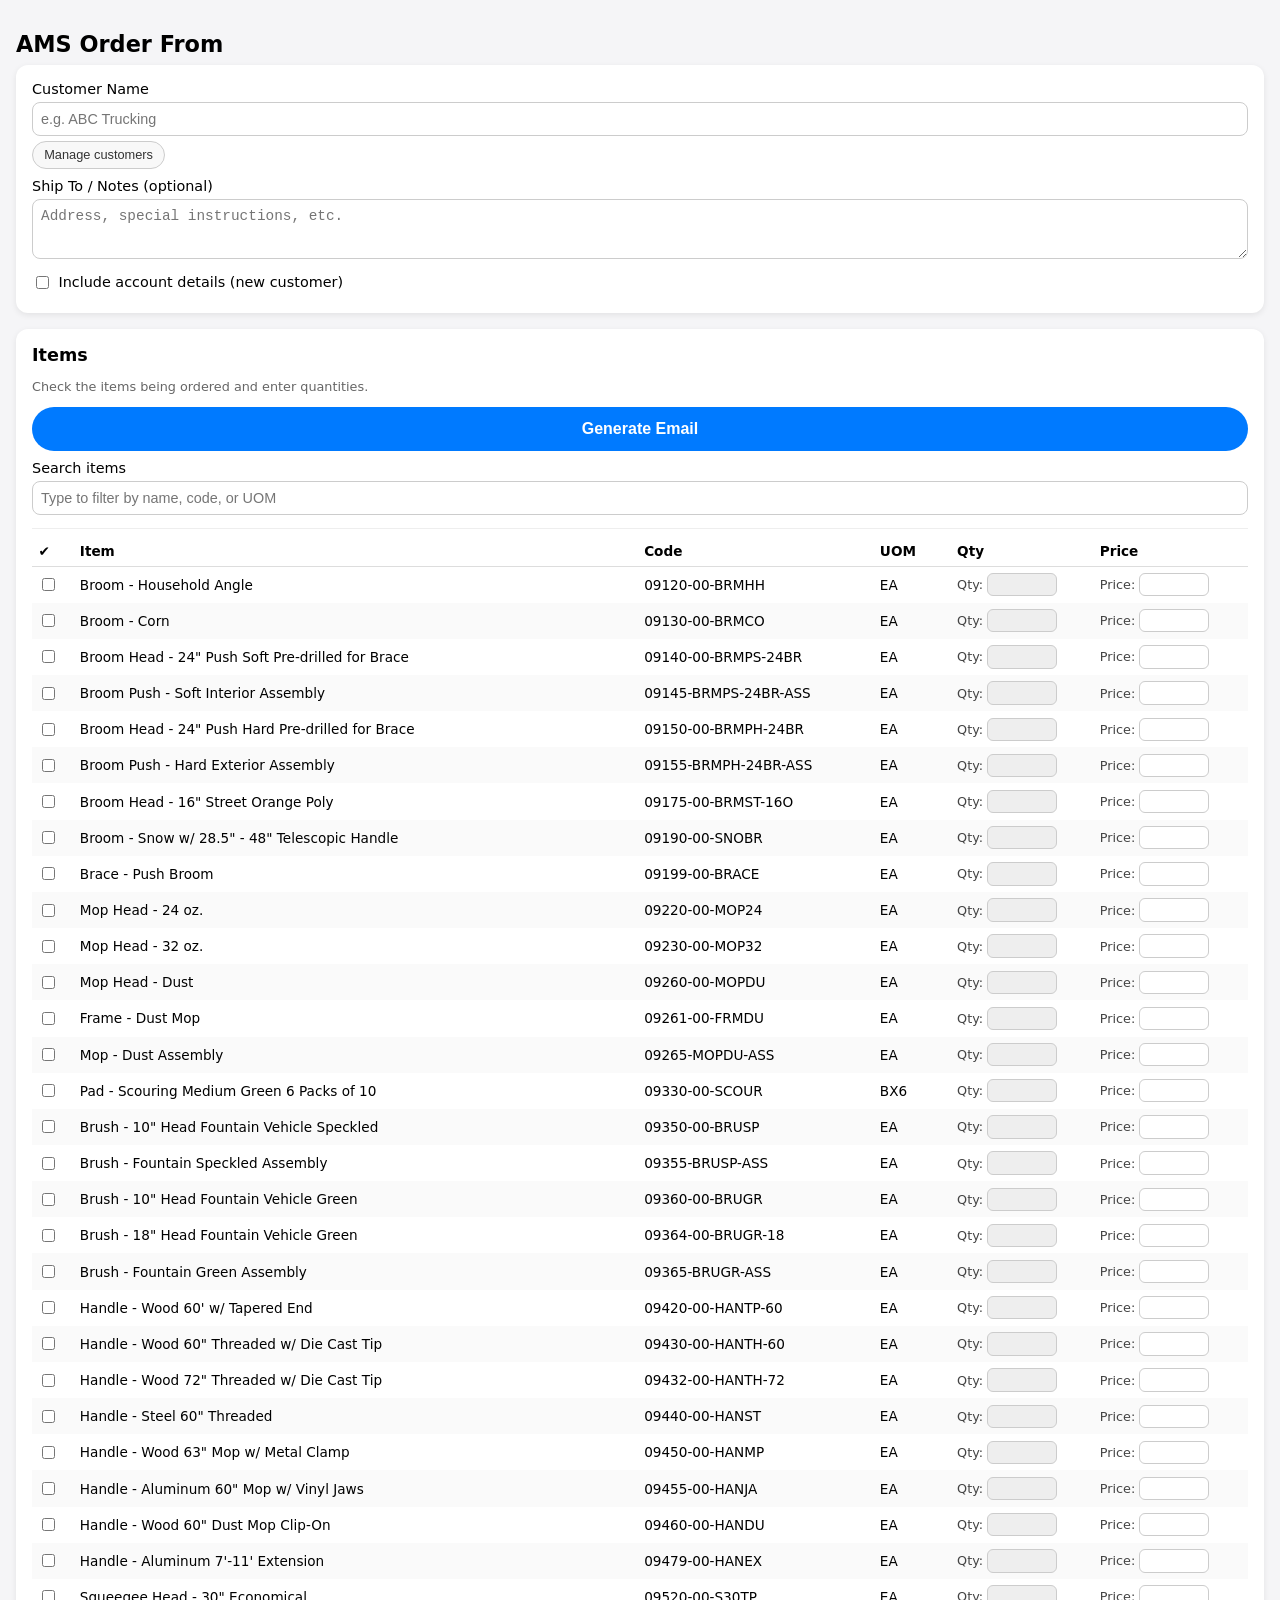
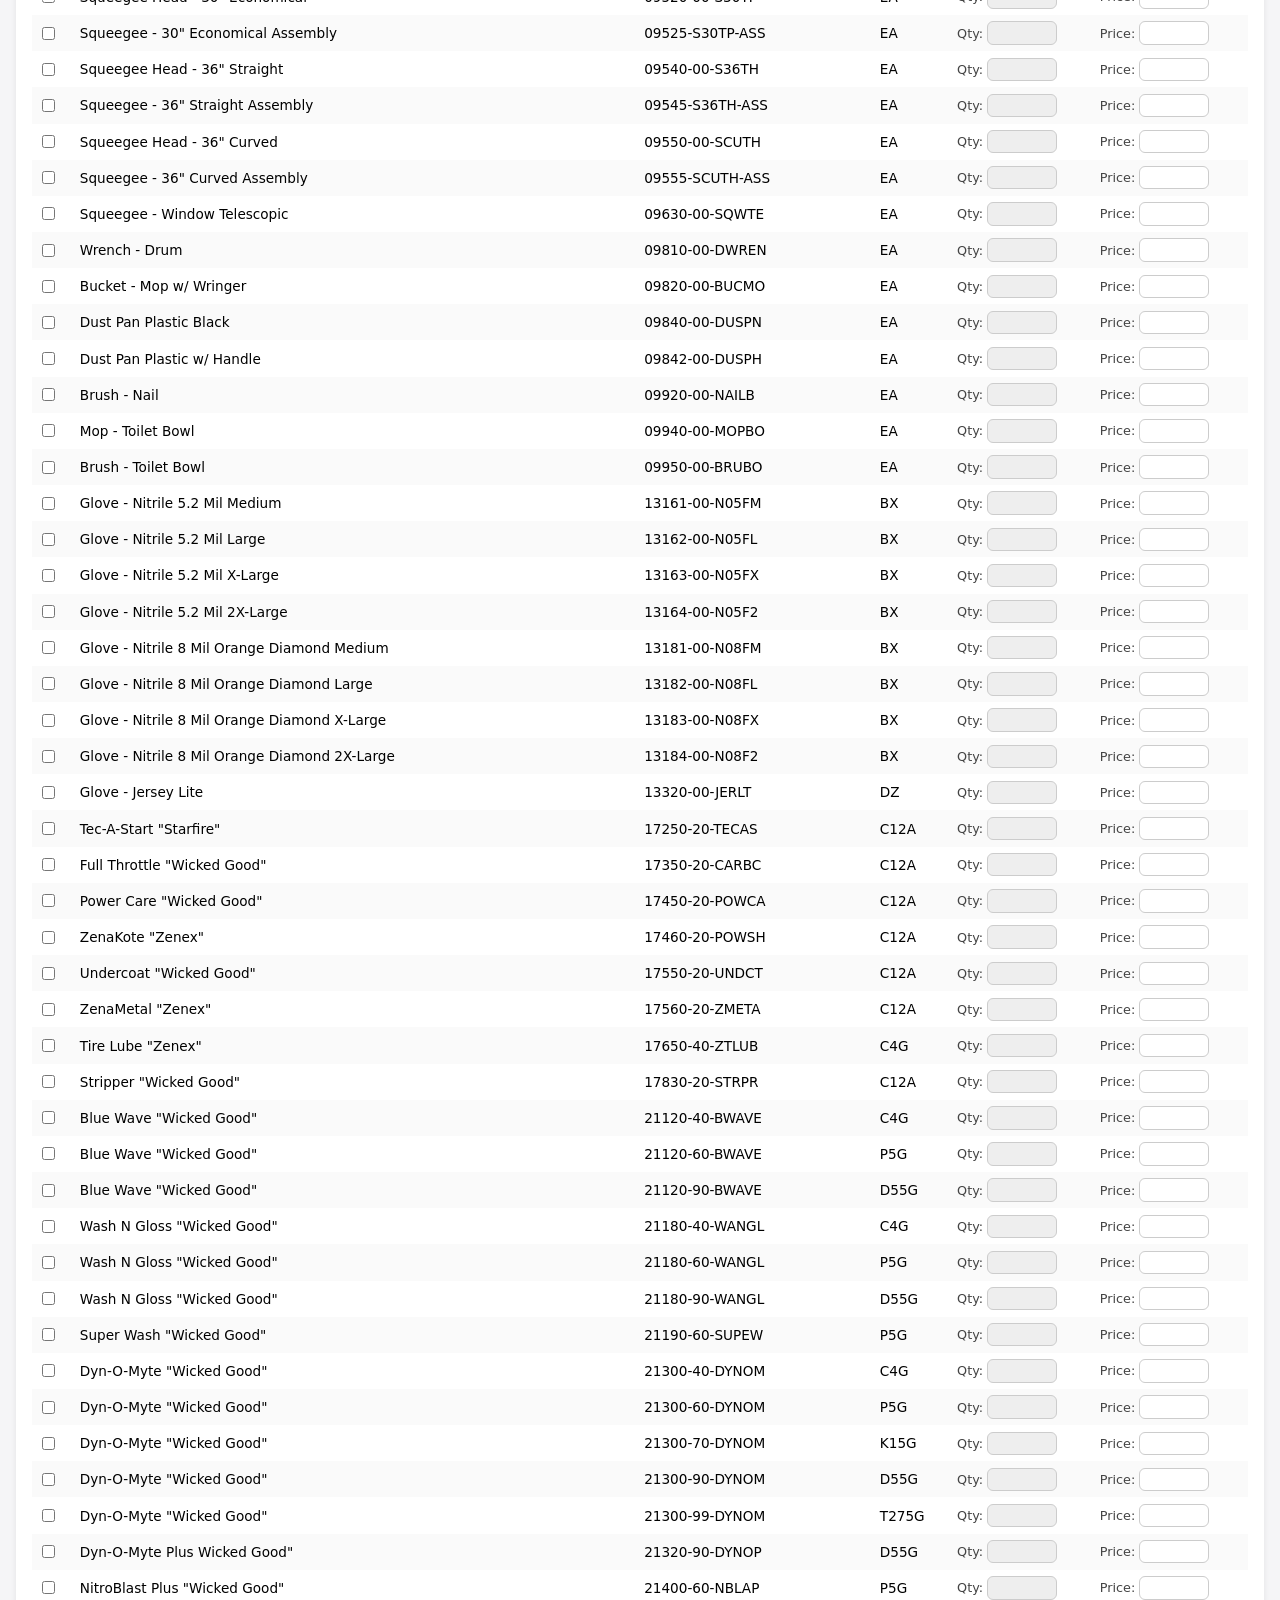
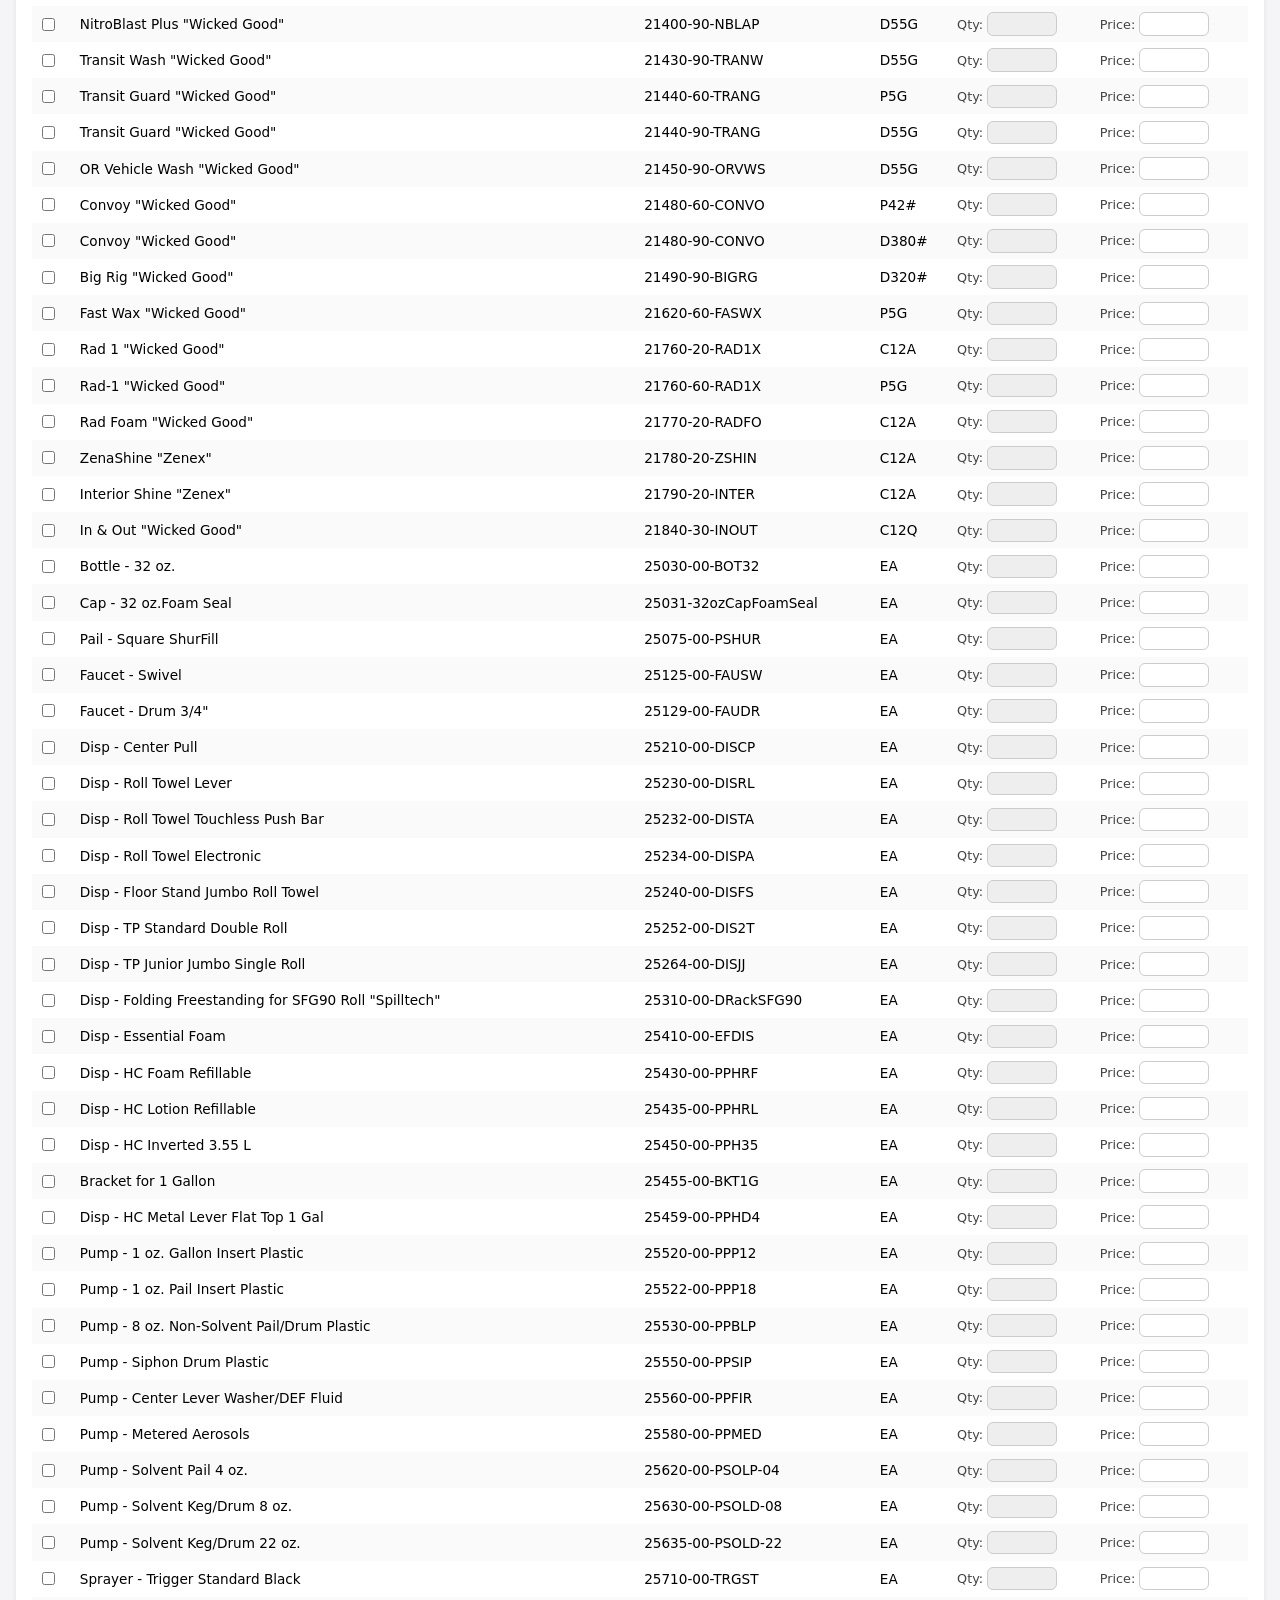
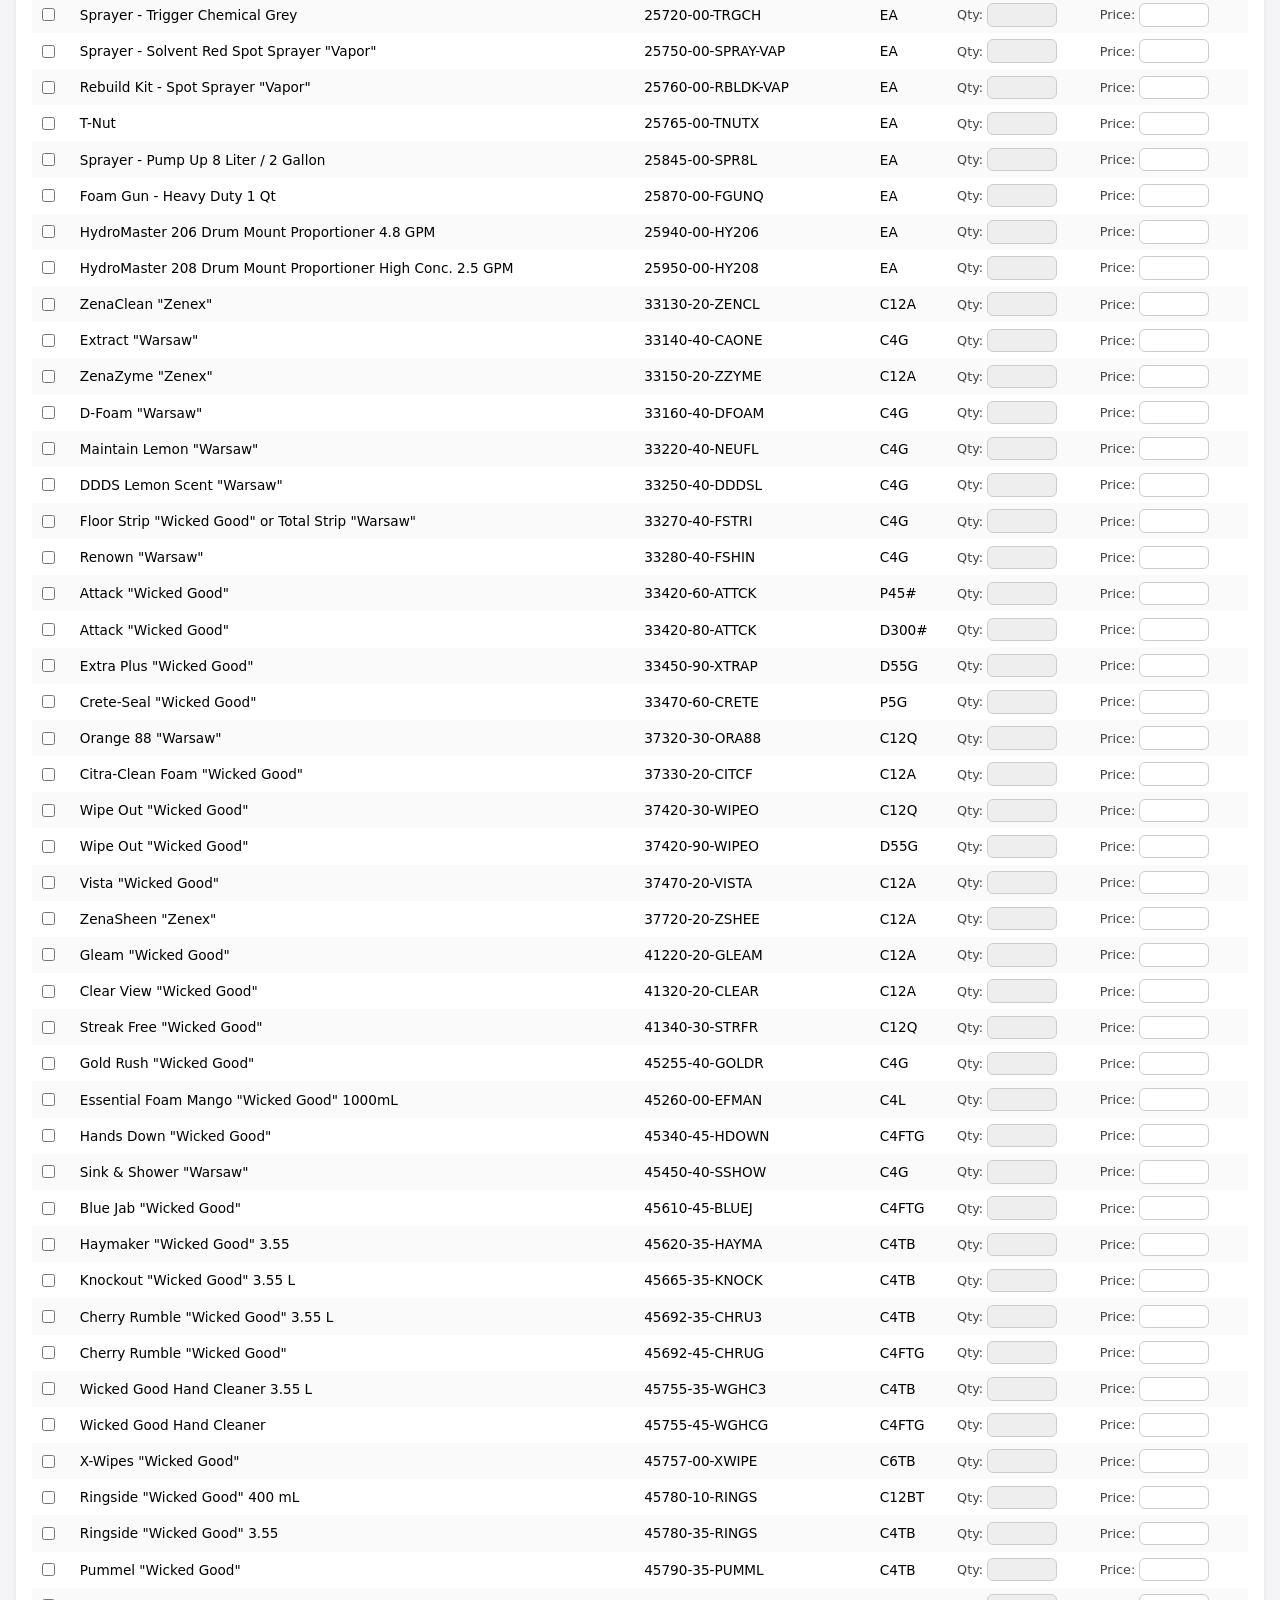
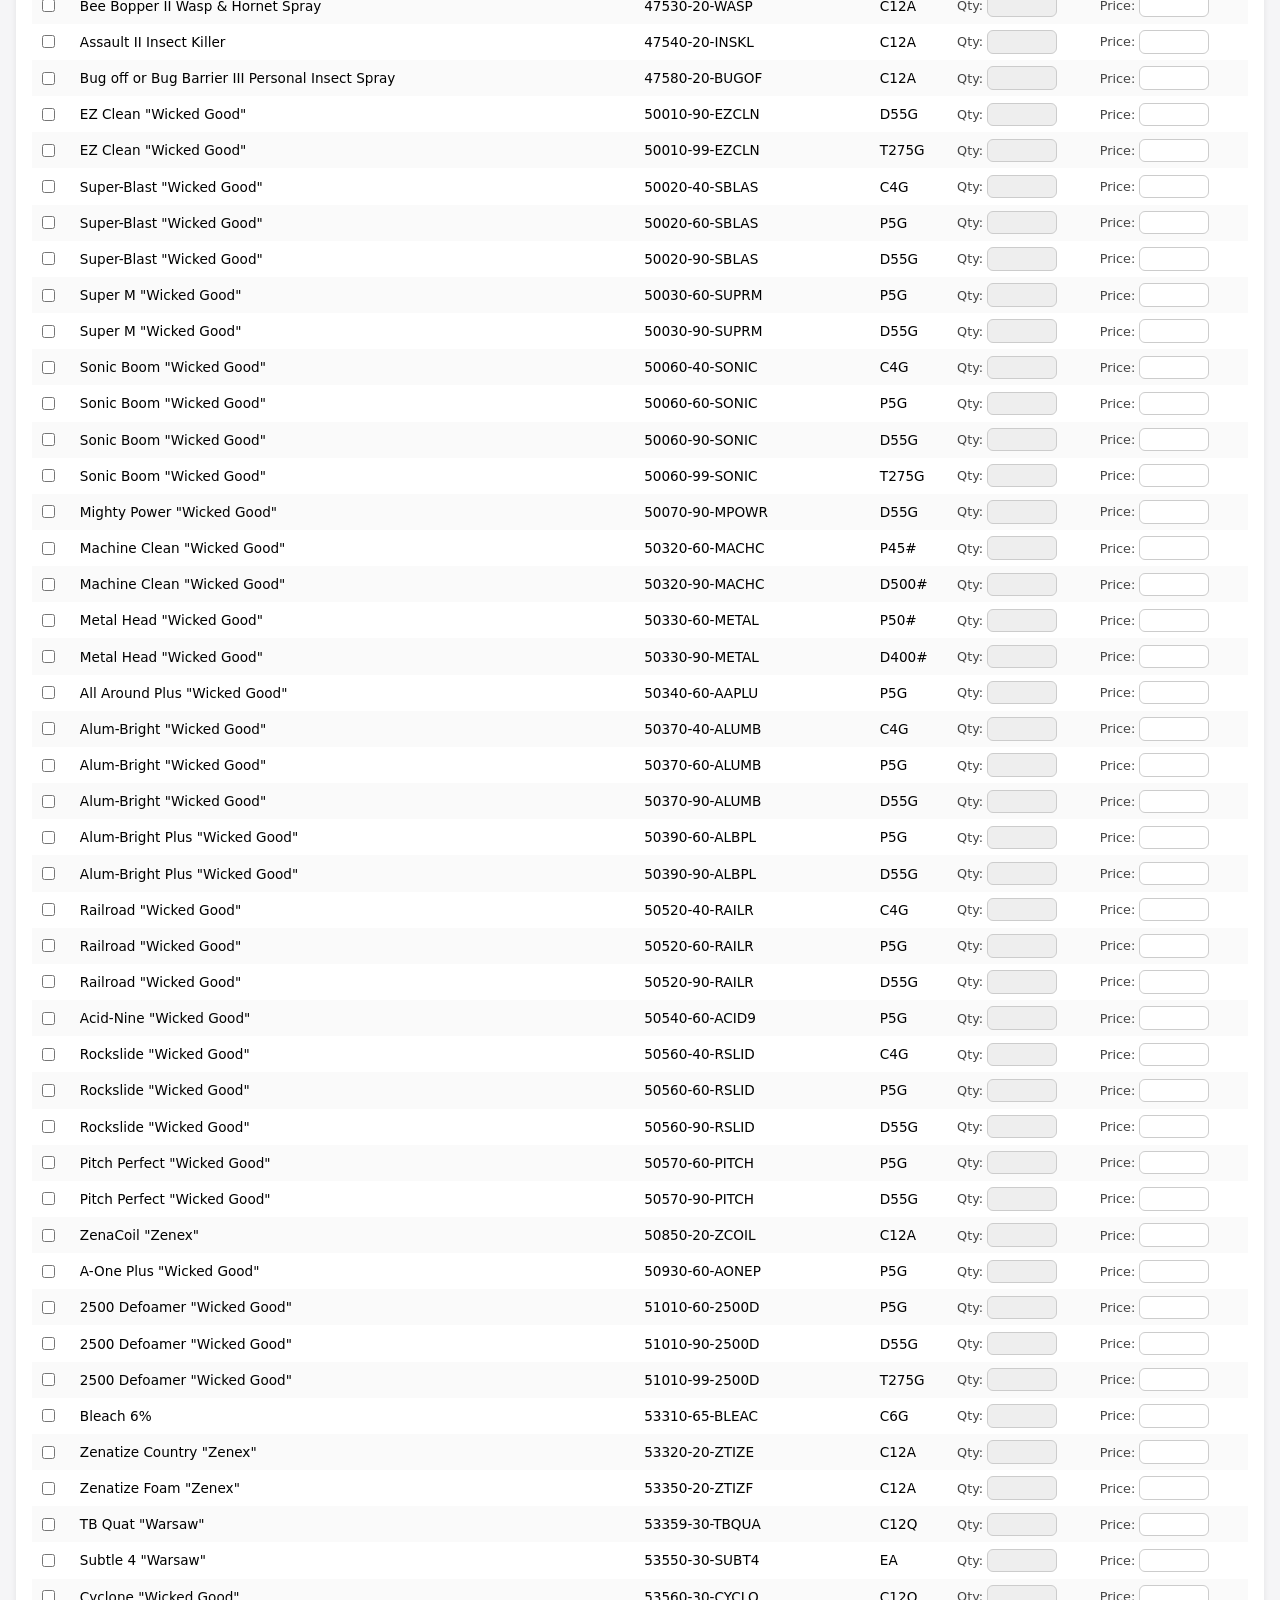
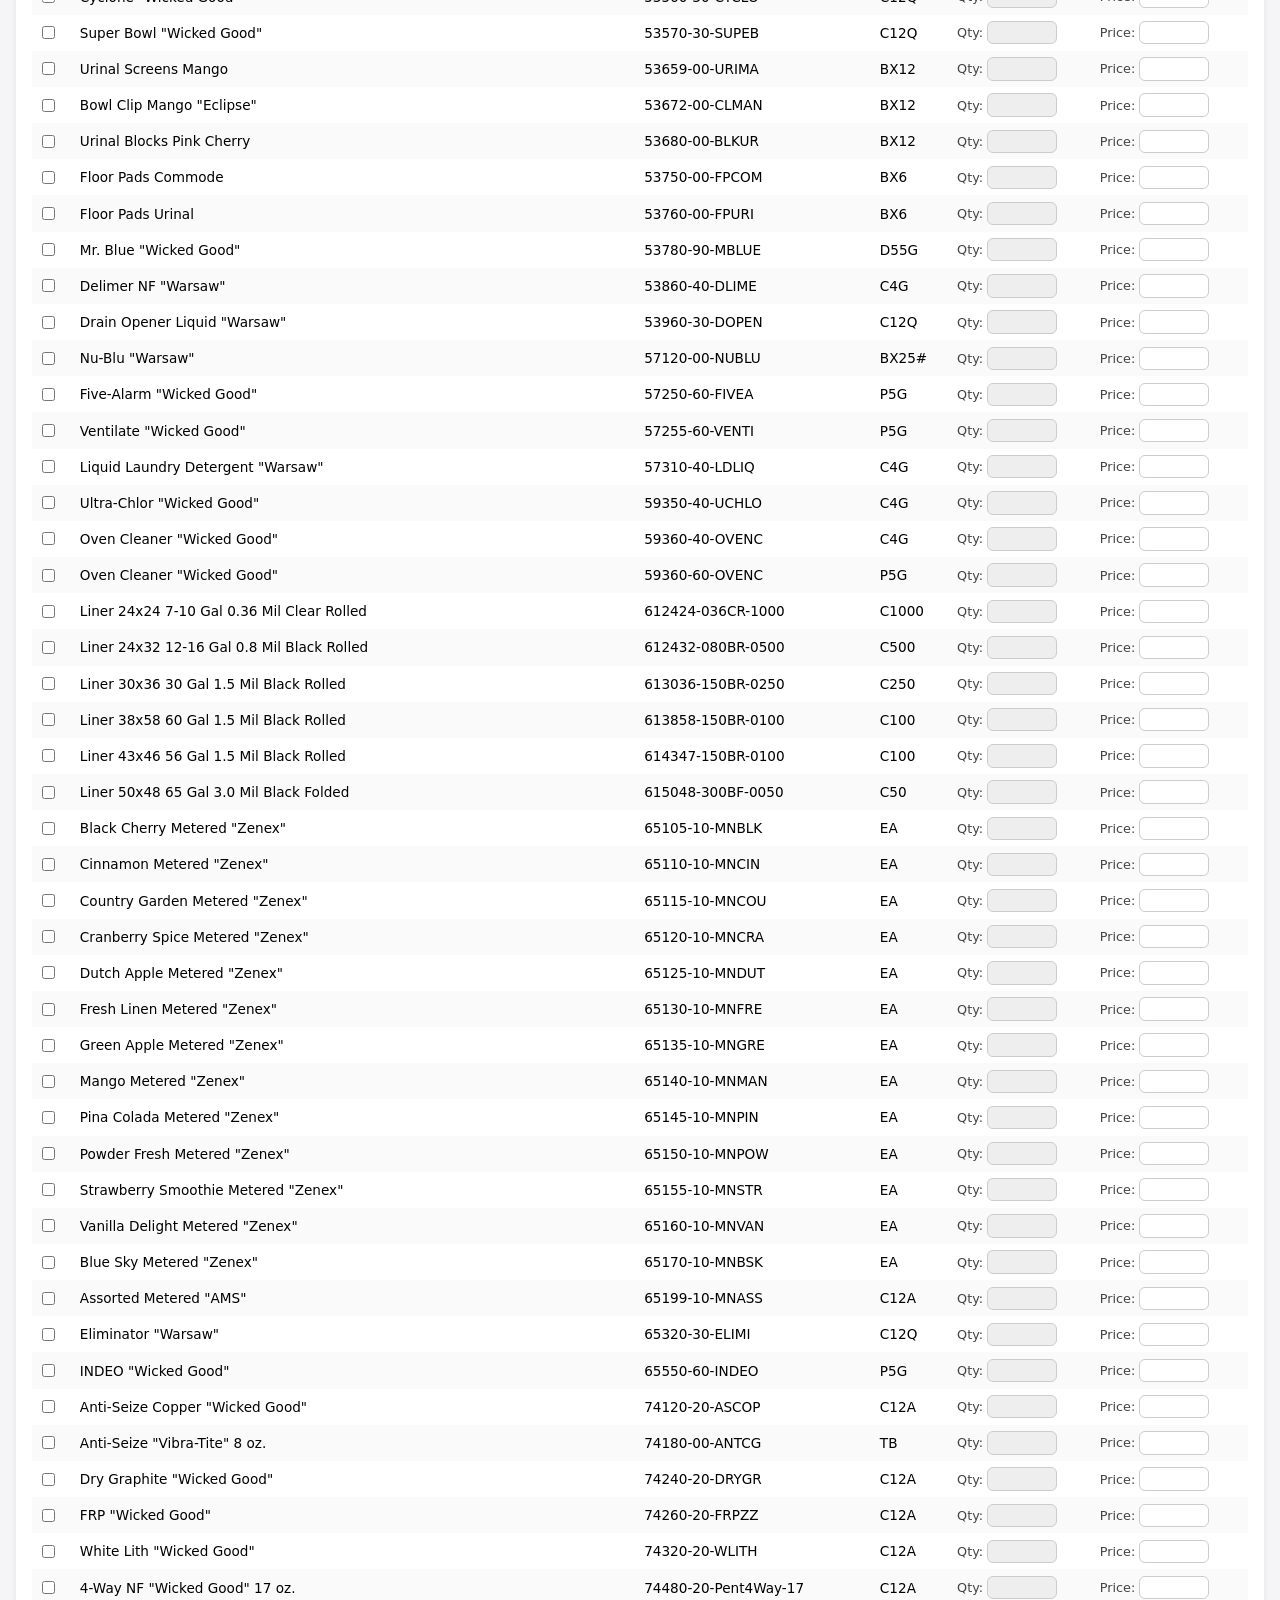
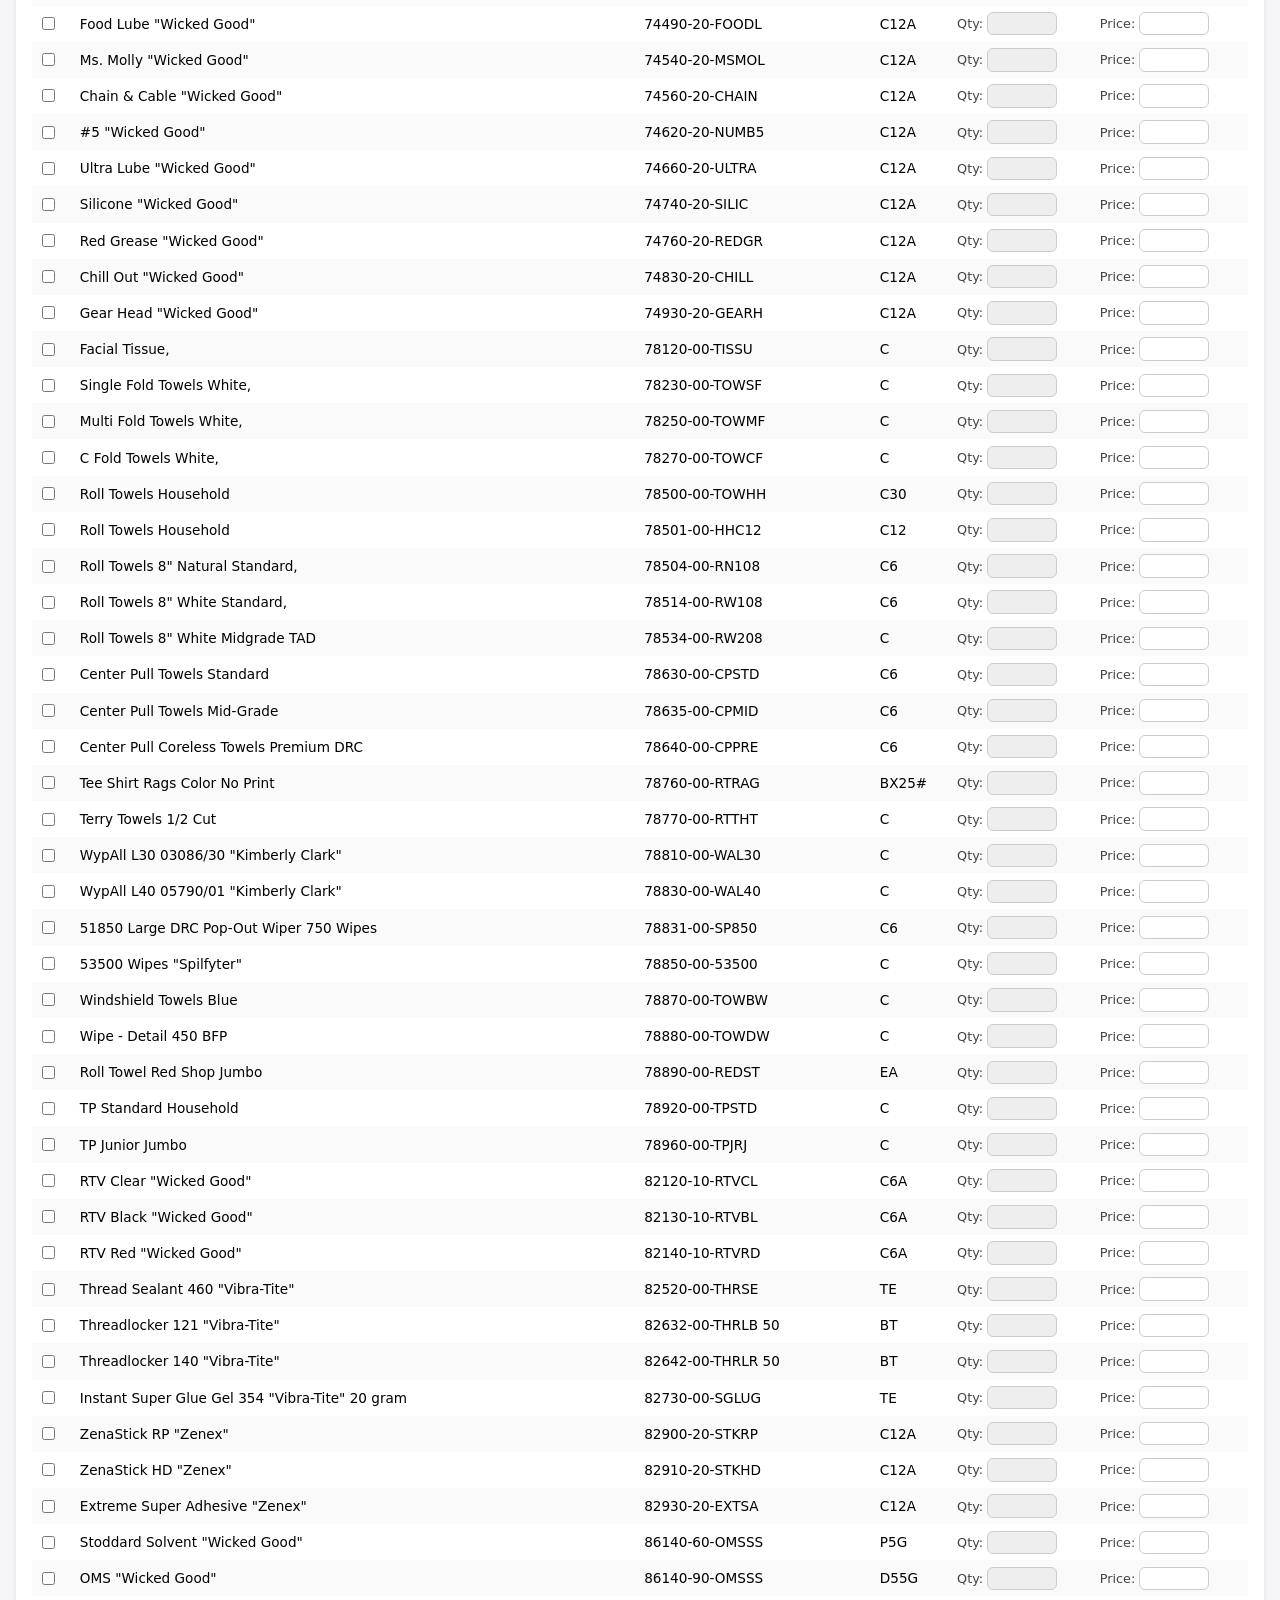
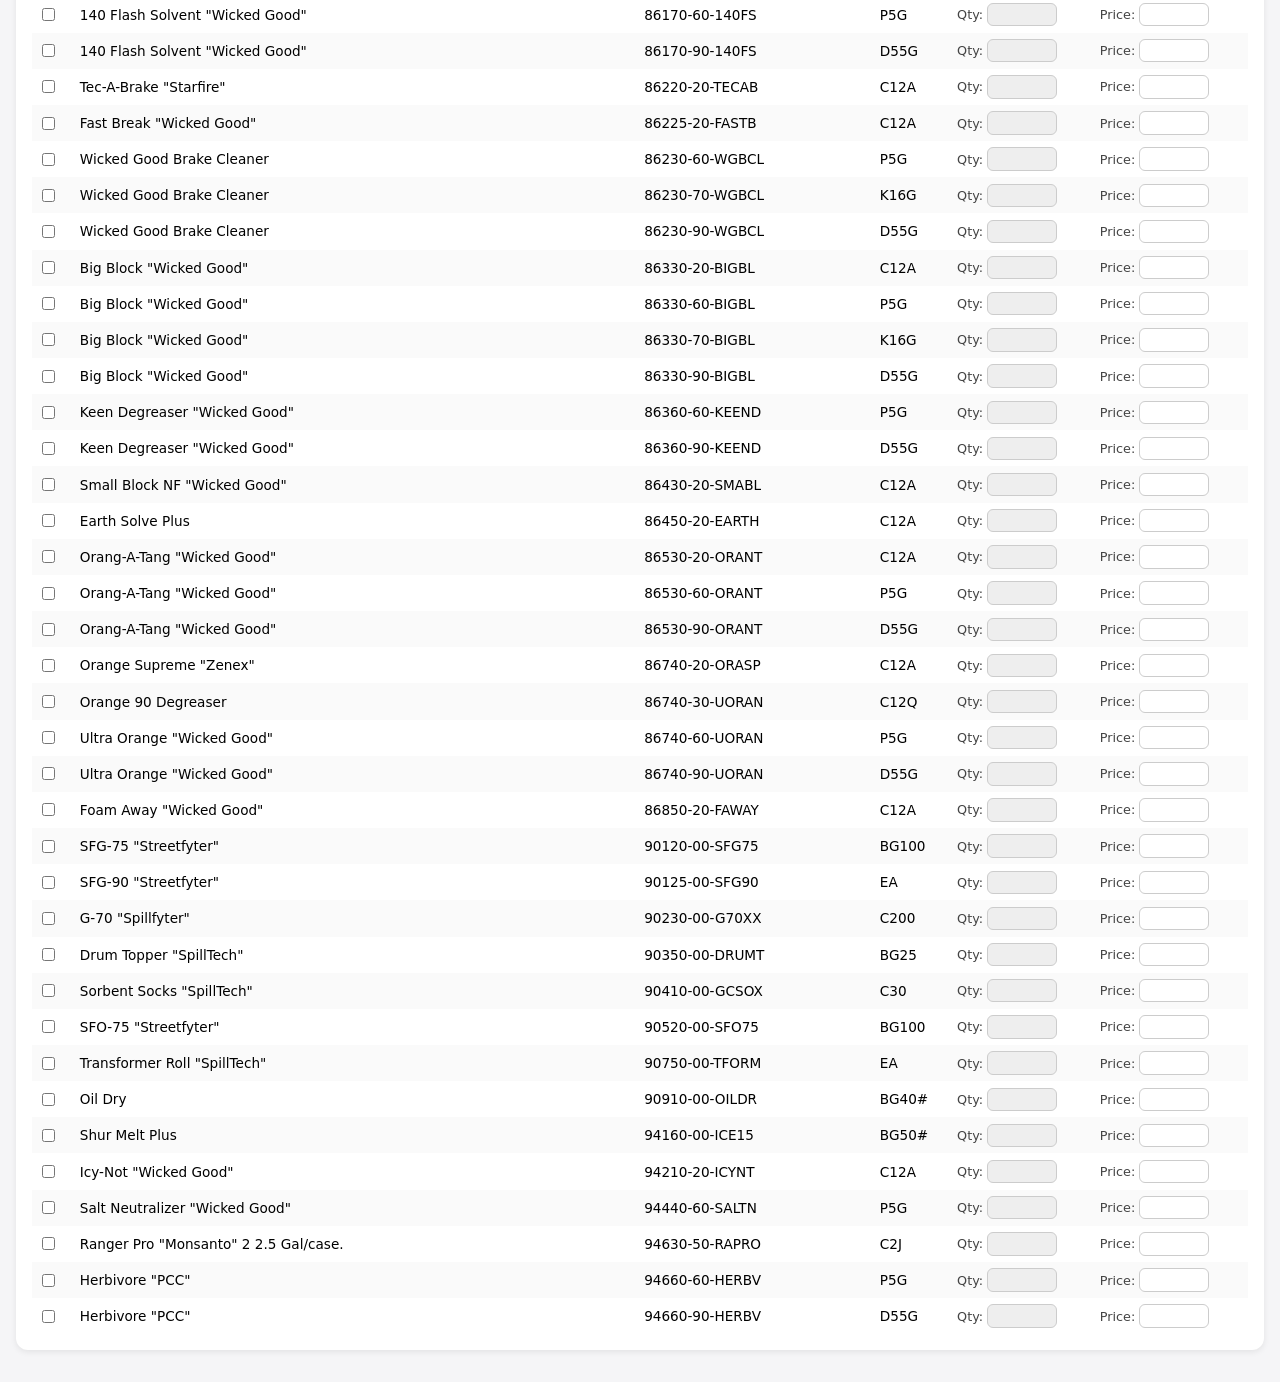
<file: index_old.html>
<!DOCTYPE html>
<html lang="en">
<head>
  <meta charset="UTF-8" />
  <title>AMS Order From</title>
  <meta name="viewport" content="width=device-width, initial-scale=1" />

  <!-- PWA manifest + iOS support -->
  <link rel="manifest" href="manifest.json">
  <meta name="theme-color" content="#007aff">
  <meta name="apple-mobile-web-app-capable" content="yes">
  <meta name="apple-mobile-web-app-status-bar-style" content="default">
  <link rel="apple-touch-icon" href="icon-192.png">

  <style>
    body {
      font-family: system-ui, -apple-system, BlinkMacSystemFont, "Segoe UI", sans-serif;
      margin: 0;
      padding: 1rem;
      background: #f5f5f7;
    }
    h1 {
      font-size: 1.4rem;
      margin-bottom: 0.5rem;
    }
    .card {
      background: #ffffff;
      border-radius: 12px;
      padding: 1rem;
      box-shadow: 0 2px 6px rgba(0,0,0,0.08);
      margin-bottom: 1rem;
    }
    label {
      font-size: 0.9rem;
      display: block;
      margin-bottom: 0.3rem;
    }
    input[type="text"],
    textarea {
      width: 100%;
      padding: 0.5rem;
      border-radius: 8px;
      border: 1px solid #ccc;
      font-size: 0.9rem;
      box-sizing: border-box;
    }
    textarea {
      min-height: 60px;
      resize: vertical;
    }
    table {
      width: 100%;
      border-collapse: collapse;
      font-size: 0.85rem;
    }
    th, td {
      padding: 0.4rem;
      text-align: left;
    }
    th {
      border-bottom: 1px solid #ddd;
      font-weight: 600;
    }
    tr:nth-child(even) {
      background: #fafafa;
    }
    input[type="number"] {
      width: 70px;
      padding: 0.2rem;
      border-radius: 6px;
      border: 1px solid #ccc;
      font-size: 0.85rem;
      box-sizing: border-box;
    }
    input[type="number"]:disabled {
      background: #eee;
      color: #888;
    }
    .btn {
      width: 100%;
      padding: 0.8rem;
      border: none;
      border-radius: 999px;
      font-size: 1rem;
      font-weight: 600;
      margin-top: 0.5rem;
      cursor: pointer;
      background: #007aff;
      color: white;
    }
    .btn:active {
      opacity: 0.8;
    }
    .note {
      font-size: 0.8rem;
      color: #666;
    }
    .inline-checkbox {
      display: flex;
      align-items: center;
      gap: 0.4rem;
      margin-top: 0.6rem;
      margin-bottom: 0.3rem;
      font-size: 0.9rem;
    }
    .two-column {
      display: grid;
      grid-template-columns: 1fr;
      gap: 0.75rem;
    }
    @media (min-width: 600px) {
      .two-column {
        grid-template-columns: 1fr 1fr;
      }
    }
    .subheading {
      font-size: 0.95rem;
      font-weight: 600;
      margin: 0.4rem 0 0.2rem 0;
    }
    .row-3 {
      display: grid;
      grid-template-columns: 1fr 1fr 1fr;
      gap: 0.5rem;
    }

    /* Sticky header for items card */
    .sticky-header {
      position: sticky;
      top: 0;
      z-index: 100;
      background: #ffffff;
      padding-bottom: 0.5rem;
      margin-bottom: 0.5rem;
      border-bottom: 1px solid #eee;
    }

    /* Master quote card */
    #masterQuoteCard table th,
    #masterQuoteCard table td {
      font-size: 0.8rem;
    }

    /* Customer name suggestions */
    #customerSuggestions {
      margin-top: 0.25rem;
      border: 1px solid #ccc;
      border-radius: 8px;
      background: #ffffff;
      max-height: 180px;
      overflow-y: auto;
      box-shadow: 0 2px 6px rgba(0,0,0,0.12);
      display: none;
      font-size: 0.9rem;
    }
    .customer-suggestion {
      padding: 0.35rem 0.5rem;
      cursor: pointer;
    }
    .customer-suggestion + .customer-suggestion {
      border-top: 1px solid #eee;
    }
    .customer-suggestion:hover {
      background: #f5f5f7;
    }

    /* Small / link-style button */
    .small-btn {
      display: inline-block;
      padding: 0.35rem 0.7rem;
      font-size: 0.8rem;
      border-radius: 999px;
      border: 1px solid #ccc;
      background: #f8f8f8;
      color: #333;
      cursor: pointer;
    }
    .small-btn:active {
      opacity: 0.8;
    }

    /* Manage customers overlay */
    #manageCustomersOverlay {
      position: fixed;
      inset: 0;
      background: rgba(0,0,0,0.2);
      display: none; /* flex when open */
      align-items: center;
      justify-content: center;
      z-index: 200;
    }
    #manageCustomersPanel {
      max-width: 480px;
      width: 94%;
      max-height: 80vh;
      overflow-y: auto;
    }
    .manage-table {
      width: 100%;
      border-collapse: collapse;
      font-size: 0.85rem;
      margin-top: 0.5rem;
    }
    .manage-table th,
    .manage-table td {
      padding: 0.35rem 0.4rem;
      text-align: left;
      border-bottom: 1px solid #eee;
    }
    .manage-actions {
      display: flex;
      justify-content: flex-end;
      gap: 0.5rem;
      margin-top: 0.75rem;
      flex-wrap: wrap;
    }
    /* Edit master quote section */
    #editCustomerSection h3 {
      font-size: 0.95rem;
      margin: 0.75rem 0 0.25rem 0;
    }
    #editCustomerSection .manage-table th,
    #editCustomerSection .manage-table td {
      font-size: 0.8rem;
    }
    #editCustomerSection input[type="number"] {
      width: 80px;
    }

    /* Divider row between purchased items and other items */
    .items-divider-row td {
      font-size: 0.75rem;
      text-align: center;
      font-style: italic;
      background: #eef3ff;
      color: #555;
    }
  

    /* Labels for Qty/Price */
    .qty-label,
    .price-label {
      margin-right: 0.25rem;
      font-size: 0.8rem;
      color: #444;
    }

    /* Mobile layout for items table */
    @media (max-width: 700px) {
      .items-table thead {
        display: none;
      }
      .items-table,
      .items-table tbody,
      .items-table tr,
      .items-table td {
        display: block;
        width: 100%;
      }
      .items-table tr {
        position: relative;
        border-bottom: 1px solid #eee;
        padding: 0.4rem 0.5rem 0.4rem 2.4rem; /* left padding for checkbox */
      }
      .items-table td:first-child {
        position: absolute;
        left: 0.6rem;
        top: 0.6rem;
        width: auto;
        padding-right: 0;
      }
      .items-table td:nth-child(2) {
        font-weight: 600;
        font-size: 1rem;
        margin-bottom: 0.2rem;
        white-space: normal;
        word-wrap: break-word;
        overflow-wrap: anywhere;
      }
      .items-table td:nth-child(3),
      .items-table td:nth-child(4) {
        margin-bottom: 0.15rem;
        white-space: normal;
        word-wrap: break-word;
        overflow-wrap: anywhere;
      }
      /* Qty and Price on the same line */
      .items-table td:nth-child(5),
      .items-table td:nth-child(6) {
        display: inline-block;
        width: auto;
        white-space: nowrap;
      }
      .items-table td:nth-child(5) {
        margin-right: 0.75rem;
      }
      .items-table td:nth-child(5) input,
      .items-table td:nth-child(6) input {
        width: 70px;
      }
    }
</style>
</head>
<body>

  <h1>AMS Order From</h1>

  <div class="card">
    <label for="customerName">Customer Name</label>
    <input id="customerName" type="text" placeholder="e.g. ABC Trucking" />
    <div id="customerSuggestions"></div>

    <div style="margin-top:0.3rem;">
      <button type="button" class="small-btn" onclick="openManageCustomers()">
        Manage customers
      </button>
    </div>

    <label for="shipTo" style="margin-top:0.6rem;">Ship To / Notes (optional)</label>
    <textarea id="shipTo" placeholder="Address, special instructions, etc."></textarea>

    <!-- New customer checkbox -->
    <div class="inline-checkbox">
      <input type="checkbox" id="newCustomer" />
      <label for="newCustomer" style="margin:0;">Include account details (new customer)</label>
    </div>

    <!-- Customer details (for warehouse email only; not saved) -->
    <div id="newCustomerDetails" style="display:none; margin-top:0.75rem;">
      <div class="two-column">
        <!-- Shipping Address -->
        <div>
          <div class="subheading">Shipping Address</div>
          <label for="shipAddr1">Address Line 1 *</label>
          <input type="text" id="shipAddr1" />
          <label for="shipAddr2">Address Line 2 (optional)</label>
          <input type="text" id="shipAddr2" />

          <label>City, State, Zip *</label>
          <div class="row-3">
            <input type="text" id="shipCity" placeholder="City" />
            <input type="text" id="shipState" placeholder="State" />
            <input type="text" id="shipZip" placeholder="Zip" />
          </div>

          <label>Contact info *</label>
          <input type="text" id="shipContactName" placeholder="Contact Name" />
          <input type="text" id="shipContactPhone" placeholder="Contact Phone Number" />
          <input type="text" id="shipContactEmail" placeholder="Contact Email" />
        </div>

        <!-- Billing Address -->
        <div>
          <div class="subheading">Billing Address</div>

          <div class="inline-checkbox" style="margin-top:0;">
            <input type="checkbox" id="billingSameAsShipping" />
            <label for="billingSameAsShipping" style="margin:0;">Billing same as shipping</label>
          </div>

          <label for="billAddr1">Address Line 1 *</label>
          <input type="text" id="billAddr1" />
          <label for="billAddr2">Address Line 2 (optional)</label>
          <input type="text" id="billAddr2" />

          <label>City, State, Zip *</label>
          <div class="row-3">
            <input type="text" id="billCity" placeholder="City" />
            <input type="text" id="billState" placeholder="State" />
            <input type="text" id="billZip" placeholder="Zip" />
          </div>

          <label>Contact Info (for AP) *</label>
          <input type="text" id="billContactName" placeholder="Contact Name" />
          <input type="text" id="billContactPhone" placeholder="Contact Phone Number" />
          <input type="text" id="billContactEmail" placeholder="Contact Email" />
        </div>
      </div>

      <!-- Tax / County -->
      <div style="margin-top:0.75rem;">
        <div class="inline-checkbox">
          <input type="checkbox" id="taxExempt" />
          <label for="taxExempt" style="margin:0;">Customer is tax exempt</label>
        </div>

        <div id="countyRow" style="margin-top:0.4rem;">
          <label for="county">County (only if not tax exempt) *</label>
          <input type="text" id="county" />
        </div>
      </div>
    </div>
  </div>

  <!-- Master quote right above item list -->
  <div class="card" id="masterQuoteCard" style="display:none;">
    <h2 style="font-size:1.1rem;margin-top:0;">Master Quote</h2>
    <p class="note" id="masterQuoteNote"></p>
    <table>
      <thead>
        <tr>
          <th>Item</th>
          <th>Code</th>
          <th>Price</th>
        </tr>
      </thead>
      <tbody id="masterQuoteBody"></tbody>
    </table>
  </div>

  <div class="card">
    <h2 style="font-size:1.1rem;margin-top:0;">Items</h2>
    <p class="note">Check the items being ordered and enter quantities.</p>

    <!-- Sticky header area -->
    <div class="sticky-header">
      <button class="btn" style="margin-top:0;" onclick="generateEmail()">
        Generate Email
      </button>

      <!-- Search bar -->
      <label for="itemSearch" style="margin-top:0.6rem;">Search items</label>
      <input
        id="itemSearch"
        type="text"
        placeholder="Type to filter by name, code, or UOM"
        style="margin-bottom:0.3rem;"
      />
    </div>

    <table class="items-table">
      <thead>
        <tr>
          <th>✔</th>
          <th>Item</th>
          <th>Code</th>
          <th>UOM</th>
          <th>Qty</th>
          <th>Price</th>
        </tr>
      </thead>
      <tbody id="itemsTableBody">
        <tr><td colspan="6">If you can see this, JavaScript did not run.</td></tr>
      </tbody>
    </table>
  </div>

  <!-- Manage customers overlay -->
  <div id="manageCustomersOverlay">
    <div class="card" id="manageCustomersPanel">
      <h2 style="font-size:1.1rem;margin-top:0;">Manage customers</h2>
      <p class="note">
        View or remove saved customers and their master quotes. To update pricing,
        select a customer on the main screen and adjust prices there, or use Edit
        below. Changes save when you generate an order or when you click Save here.
      </p>
      <table class="manage-table">
        <thead>
          <tr>
            <th>Customer</th>
            <th style="width:70px;">Items</th>
            <th style="width:140px;">Actions</th>
          </tr>
        </thead>
        <tbody id="manageCustomersBody">
          <!-- filled by JS -->
        </tbody>
      </table>

      <!-- Editable master quote section -->
      <div id="editCustomerSection" style="display:none;">
        <h3>Edit master quote for <span id="editCustomerName"></span></h3>
        <table class="manage-table">
          <thead>
            <tr>
              <th>Item</th>
              <th>Code</th>
              <th>Price</th>
              <th style="width:70px;">Remove</th>
            </tr>
          </thead>
          <tbody id="editCustomerBody">
            <!-- rows added by JS -->
          </tbody>
        </table>
        <div class="manage-actions">
          <button type="button" class="small-btn" onclick="saveEditedCustomerQuote()">
            Save
          </button>
          <button type="button" class="small-btn" onclick="cancelEditCustomer()">
            Cancel
          </button>
        </div>
      </div>

      <div class="manage-actions">
        <button type="button" class="small-btn" onclick="exportCustomerData()">
          Export
        </button>
        <button type="button" class="small-btn" onclick="document.getElementById('importFile').click();">
          Import
        </button>
        <button type="button" class="small-btn" onclick="closeManageCustomers()">
          Close
        </button>
      </div>

      <input type="file" id="importFile" accept="application/json,.json" style="display:none;">
    </div>
  </div>

  <script>
    // === CONFIGURE THESE ===
    var WAREHOUSE_EMAIL = "amssupply@outlook.com";
    var COMPANY_NAME = "AMS Supply";
    var STORAGE_KEY = "ams_customer_quotes_v1"; // wrapper with .customers
    // =======================

    // Items loaded from items.json
    // Each: { name, uom, code }
    var ITEMS = [];

    // Per-customer data:
    // CUSTOMER_QUOTES = {
    //   normalizedName: {
    //     displayName: "ABC Trucking",
    //     items: { codeKey: { name,uom,code,price } }
    //   }
    // }
    var CUSTOMER_QUOTES = {};
    var CURRENT_CUSTOMER_KEY = null;
    var EDITING_CUSTOMER_KEY = null;

    function trimString(str) {
      return (str || "").replace(/^\s+|\s+$/g, "");
    }

    function normalizeCustomerName(name) {
      return trimString(name).toLowerCase();
    }

    function safeLoadCustomerQuotes() {
      try {
        var raw = localStorage.getItem(STORAGE_KEY);
        if (!raw) return;
        var data = JSON.parse(raw);
        // New format: wrapper with .customers
        if (data && typeof data === "object" && data.customers && typeof data.customers === "object") {
          CUSTOMER_QUOTES = data.customers;
          return;
        }
        // Old format: plain object map
        if (data && typeof data === "object") {
          CUSTOMER_QUOTES = data;
        }
      } catch (e) {
        console.log("Could not load customer quotes:", e);
      }
    }

    function safeSaveCustomerQuotes() {
      try {
        var wrapper = {
          type: "ams_customer_db",
          version: 1,
          customers: CUSTOMER_QUOTES
        };
        localStorage.setItem(STORAGE_KEY, JSON.stringify(wrapper));
      } catch (e) {
        console.log("Could not save customer quotes:", e);
      }
    }

    function cleanName(rawName, uom) {
      if (!rawName || !uom) return rawName || "";
      var name = rawName;
      var u = trimString(uom);
      var suffix = " (" + u + ")";
      if (name.length >= suffix.length &&
          name.lastIndexOf(suffix) === name.length - suffix.length) {
        name = name.substring(0, name.length - suffix.length);
      }
      name = name.replace(/\s{2,}/g, " ");
      return trimString(name);
    }

    // Build items table, sorted:
    //  - items in customer.items first (if customer provided)
    //  - within each group, sorted by code alphabetically
    //  - with a visual divider between "previously purchased" and "all other" items
    function buildItemsTable(customer) {
      var tbody = document.getElementById("itemsTableBody");
      if (!tbody) return;
      tbody.innerHTML = "";

      var indices = [];
      for (var i = 0; i < ITEMS.length; i++) {
        indices.push(i);
      }

      var quoteMap = (customer && customer.items) ? customer.items : null;

      indices.sort(function(a, b) {
        var ia = ITEMS[a] || {};
        var ib = ITEMS[b] || {};

        var codeA = (ia.code || "").toUpperCase();
        var codeB = (ib.code || "").toUpperCase();

        var inQuoteA = !!(quoteMap && ia.code && quoteMap[ia.code]);
        var inQuoteB = !!(quoteMap && ib.code && quoteMap[ib.code]);

        // Quoted items first
        if (inQuoteA && !inQuoteB) return -1;
        if (!inQuoteA && inQuoteB) return 1;

        // Then by code
        if (codeA < codeB) return -1;
        if (codeA > codeB) return 1;

        // Fallback: name
        var nameA = (ia.name || "").toLowerCase();
        var nameB = (ib.name || "").toLowerCase();
        if (nameA < nameB) return -1;
        if (nameA > nameB) return 1;
        return 0;
      });

      var seenQuoted = false;
      var dividerInserted = false;

      for (var idx = 0; idx < indices.length; idx++) {
        var i = indices[idx];
        var item = ITEMS[i];

        var inQuote = !!(quoteMap && item.code && quoteMap[item.code]);

        // Once we go from "has quote" → "no quote", drop a divider row (only once)
        if (!inQuote && seenQuoted && !dividerInserted) {
          var divRow = document.createElement("tr");
          divRow.className = "items-divider-row";
          var divCell = document.createElement("td");
          divCell.colSpan = 6;
          divCell.textContent = "Previously Purchased";
          divRow.appendChild(divCell);
          tbody.appendChild(divRow);
          dividerInserted = true;
        }

        if (inQuote) {
          seenQuoted = true;
        }

        var row = document.createElement("tr");

        // Checkbox
        var checkCell = document.createElement("td");
        var checkbox = document.createElement("input");
        checkbox.type = "checkbox";
        checkbox.id = "itemCheck_" + i;
        checkbox.setAttribute("data-qty-id", "itemQty_" + i);
        checkCell.appendChild(checkbox);

        // Name
        var nameCell = document.createElement("td");
        nameCell.textContent = cleanName(item.name, item.uom);

        // Code
        var codeCell = document.createElement("td");
        codeCell.textContent = item.code || "";

        // UOM
        var uomCell = document.createElement("td");
        uomCell.textContent = item.uom || "";

        // Qty input with label
        var qtyCell = document.createElement("td");
        var qtyLabel = document.createElement("span");
        qtyLabel.className = "qty-label";
        qtyLabel.textContent = "Qty:";
        var qtyInput = document.createElement("input");
        qtyInput.type = "number";
        qtyInput.min = "1";
        qtyInput.step = "1";
        qtyInput.disabled = true;
        qtyInput.id = "itemQty_" + i;
        qtyCell.appendChild(qtyLabel);
        qtyCell.appendChild(qtyInput);

        // Price input (per customer) with label
        var priceCell = document.createElement("td");
        var priceLabel = document.createElement("span");
        priceLabel.className = "price-label";
        priceLabel.textContent = "Price:";
        var priceInput = document.createElement("input");
        priceInput.type = "number";
        priceInput.min = "0";
        priceInput.step = "0.01";
        priceInput.inputMode = "decimal";
        priceInput.id = "itemPrice_" + i;
        priceCell.appendChild(priceLabel);
        priceCell.appendChild(priceInput);

        row.appendChild(checkCell);
        row.appendChild(nameCell);
        row.appendChild(codeCell);
        row.appendChild(uomCell);
        row.appendChild(qtyCell);
        row.appendChild(priceCell);

        tbody.appendChild(row);
      }

      // Checkbox → qty enable/disable
      var allCheckboxes = tbody.querySelectorAll("input[type=checkbox]");
      for (var j = 0; j < allCheckboxes.length; j++) {
        allCheckboxes[j].onchange = function () {
          var qtyId = this.getAttribute("data-qty-id");
          var input = document.getElementById(qtyId);
          if (!input) return;
          if (this.checked) {
            input.disabled = false;
          } else {
            input.disabled = true;
            input.value = "";
          }
        };
      }

      // If a customer is provided, apply its stored prices;
      // otherwise, fall back to the current global selection.
      if (customer && customer.items) {
        applyMasterQuoteToTable(customer);
      } else if (CURRENT_CUSTOMER_KEY && CUSTOMER_QUOTES[CURRENT_CUSTOMER_KEY]) {
        applyMasterQuoteToTable(CUSTOMER_QUOTES[CURRENT_CUSTOMER_KEY]);
      }
    }

    // Search: hides/shows rows without changing IDs / selections
    function setupItemSearch() {
      var searchInput = document.getElementById("itemSearch");
      if (!searchInput) return;

      searchInput.addEventListener("input", function () {
        var term = trimString(this.value).toLowerCase();
        var tbody = document.getElementById("itemsTableBody");
        if (!tbody) return;

        var rows = tbody.getElementsByTagName("tr");
        for (var i = 0; i < rows.length; i++) {
          var row = rows[i];

          // Skip divider rows from filtering logic
          if (row.classList && row.classList.contains("items-divider-row")) {
            row.style.display = term ? "none" : "";
            continue;
          }

          // columns: 1 = name, 2 = code, 3 = UOM
          var nameCell = row.cells[1];
          var codeCell = row.cells[2];
          var uomCell = row.cells[3];
          if (!nameCell || !uomCell) continue;

          var nameText = nameCell.textContent.toLowerCase();
          var codeText = (codeCell.textContent || "").toLowerCase();
          var uomText = (uomCell.textContent || "").toLowerCase();

          if (!term) {
            row.style.display = "";
          } else if (
            nameText.indexOf(term) !== -1 ||
            codeText.indexOf(term) !== -1 ||
            uomText.indexOf(term) !== -1
          ) {
            row.style.display = "";
          } else {
            row.style.display = "none";
          }
        }
      });
    }

    function setupNewCustomerSection() {
      var newCustomer = document.getElementById("newCustomer");
      var details = document.getElementById("newCustomerDetails");
      var billingSame = document.getElementById("billingSameAsShipping");
      var taxExempt = document.getElementById("taxExempt");
      var countyRow = document.getElementById("countyRow");

      function setDetailsVisibility() {
        if (newCustomer && newCustomer.checked) {
          details.style.display = "block";
        } else {
          details.style.display = "none";
        }
      }

      function setBillingSameState() {
        var shipAddr1 = document.getElementById("shipAddr1");
        var shipAddr2 = document.getElementById("shipAddr2");
        var shipCity = document.getElementById("shipCity");
        var shipState = document.getElementById("shipState");
        var shipZip = document.getElementById("shipZip");
        var shipContactName = document.getElementById("shipContactName");
        var shipContactPhone = document.getElementById("shipContactPhone");
        var shipContactEmail = document.getElementById("shipContactEmail");

        var billAddr1 = document.getElementById("billAddr1");
        var billAddr2 = document.getElementById("billAddr2");
        var billCity = document.getElementById("billCity");
        var billState = document.getElementById("billState");
        var billZip = document.getElementById("billZip");
        var billContactName = document.getElementById("billContactName");
        var billContactPhone = document.getElementById("billContactPhone");
        var billContactEmail = document.getElementById("billContactEmail");

        if (!billAddr1 || !billAddr2 || !billCity || !billState || !billZip ||
            !billContactName || !billContactPhone || !billContactEmail) return;

        if (billingSame && billingSame.checked) {
          billAddr1.value = shipAddr1 ? shipAddr1.value : "";
          billAddr2.value = shipAddr2 ? shipAddr2.value : "";
          billCity.value = shipCity ? shipCity.value : "";
          billState.value = shipState ? shipState.value : "";
          billZip.value = shipZip ? shipZip.value : "";
          billContactName.value = shipContactName ? shipContactName.value : "";
          billContactPhone.value = shipContactPhone ? shipContactPhone.value : "";
          billContactEmail.value = shipContactEmail ? shipContactEmail.value : "";

          billAddr1.disabled = true;
          billAddr2.disabled = true;
          billCity.disabled = true;
          billState.disabled = true;
          billZip.disabled = true;
          billContactName.disabled = true;
          billContactPhone.disabled = true;
          billContactEmail.disabled = true;
        } else {
          billAddr1.disabled = false;
          billAddr2.disabled = false;
          billCity.disabled = false;
          billState.disabled = false;
          billZip.disabled = false;
          billContactName.disabled = false;
          billContactPhone.disabled = false;
          billContactEmail.disabled = false;
        }
      }

      function setCountyVisibility() {
        if (taxExempt && taxExempt.checked) {
          countyRow.style.display = "none";
          var countyInput = document.getElementById("county");
          if (countyInput) countyInput.value = "";
        } else {
          countyRow.style.display = "block";
        }
      }

      if (newCustomer) {
        newCustomer.onchange = setDetailsVisibility;
        setDetailsVisibility();
      }

      if (billingSame) {
        billingSame.onchange = setBillingSameState;
      }

      if (taxExempt) {
        taxExempt.onchange = setCountyVisibility;
        setCountyVisibility();
      }

      // expose helpers for potential reuse
      window._amsSetBillingSameState = setBillingSameState;
      window._amsSetCountyVisibility = setCountyVisibility;
      window._amsSetDetailsVisibility = setDetailsVisibility;
    }

    function validateNewCustomerFields() {
      var newCustomer = document.getElementById("newCustomer");
      if (!(newCustomer && newCustomer.checked)) {
        return true; // no extra validation needed
      }

      function val(id) {
        var el = document.getElementById(id);
        return el ? trimString(el.value || "") : "";
      }

      // Shipping required (except shipAddr2)
      var shipAddr1 = val("shipAddr1");
      var shipCity = val("shipCity");
      var shipState = val("shipState");
      var shipZip = val("shipZip");
      var shipContactName = val("shipContactName");
      var shipContactPhone = val("shipContactPhone");
      var shipContactEmail = val("shipContactEmail");

      if (!shipAddr1 || !shipCity || !shipState || !shipZip ||
          !shipContactName || !shipContactPhone || !shipContactEmail) {
        alert("Please fill in all required Shipping fields (everything with *).");
        return false;
      }

      var billingSame = document.getElementById("billingSameAsShipping");
      if (!billingSame || !billingSame.checked) {
        // Billing required (except billAddr2)
        var billAddr1 = val("billAddr1");
        var billCity = val("billCity");
        var billState = val("billState");
        var billZip = val("billZip");
        var billContactName = val("billContactName");
        var billContactPhone = val("billContactPhone");
        var billContactEmail = val("billContactEmail");

        if (!billAddr1 || !billCity || !billState || !billZip ||
            !billContactName || !billContactPhone || !billContactEmail) {
          alert("Please fill in all required Billing fields (everything with *).");
          return false;
        }
      }

      var taxExempt = document.getElementById("taxExempt");
      var county = val("county");
      if (!(taxExempt && taxExempt.checked)) {
        // not tax exempt → county required
        if (!county) {
          alert("Please enter County (required if not tax exempt).");
          return false;
        }
      }

      return true;
    }

    function applyMasterQuoteToTable(cust) {
      if (!cust || !cust.items) return;
      for (var i = 0; i < ITEMS.length; i++) {
        var code = ITEMS[i].code || "";
        if (!code) continue;
        var entry = cust.items[code];
        if (!entry || typeof entry.price !== "number") continue;
        var priceInput = document.getElementById("itemPrice_" + i);
        if (priceInput) {
          priceInput.value = entry.price.toFixed(2);
        }
      }
    }

    function renderMasterQuote(cust) {
      var card = document.getElementById("masterQuoteCard");
      var note = document.getElementById("masterQuoteNote");
      var tbody = document.getElementById("masterQuoteBody");
      if (!card || !note || !tbody) return;

      tbody.innerHTML = "";

      if (!cust) {
        // Show message for new/unknown customer
        card.style.display = "block";
        note.textContent = "No master quote yet for this customer. Once they place an order, their items and prices will appear here.";
        return;
      }

      card.style.display = "block";
      note.textContent = "Saved pricing for " + (cust.displayName || "") + ". Adjust prices in the main items list or via Manage customers.";

      var codes = Object.keys(cust.items || {}).sort();
      if (codes.length === 0) {
        var row = document.createElement("tr");
        var cell = document.createElement("td");
        cell.colSpan = 3;
        cell.textContent = "No items in this customer's master quote yet.";
        row.appendChild(cell);
        tbody.appendChild(row);
        return;
      }

      for (var i = 0; i < codes.length; i++) {
        var key = codes[i];
        var entry = cust.items[key];
        var row = document.createElement("tr");

        var nameCell = document.createElement("td");
        nameCell.textContent = entry.name || "";

        var codeCell = document.createElement("td");
        codeCell.textContent = entry.code || key || "";

        var priceCell = document.createElement("td");
        if (typeof entry.price === "number") {
          priceCell.textContent = "$" + entry.price.toFixed(2);
        } else {
          priceCell.textContent = "-";
        }

        row.appendChild(nameCell);
        row.appendChild(codeCell);
        row.appendChild(priceCell);
        tbody.appendChild(row);
      }
    }

    function updateCustomerSuggestions(term) {
      var box = document.getElementById("customerSuggestions");
      if (!box) return;

      box.innerHTML = "";
      term = trimString(term).toLowerCase();

      if (!term) {
        box.style.display = "none";
        return;
      }

      var matches = [];
      for (var key in CUSTOMER_QUOTES) {
        if (!Object.prototype.hasOwnProperty.call(CUSTOMER_QUOTES, key)) continue;
        var c = CUSTOMER_QUOTES[key];
        var name = c && c.displayName ? c.displayName : "";
        if (!name) continue;
        if (name.toLowerCase().indexOf(term) !== -1) {
          matches.push(name);
        }
      }

      // Deduplicate and limit
      var seen = {};
      var unique = [];
      for (var i = 0; i < matches.length; i++) {
        var n = matches[i];
        if (!seen[n]) {
          seen[n] = true;
          unique.push(n);
        }
        if (unique.length >= 8) break;
      }

      if (unique.length === 0) {
        box.style.display = "none";
        return;
      }

      unique.forEach(function(name) {
        var div = document.createElement("div");
        div.className = "customer-suggestion";
        div.textContent = name;

        // Use mousedown so it fires before input loses focus
        div.addEventListener("mousedown", function (e) {
          e.preventDefault();
          var input = document.getElementById("customerName");
          if (input) {
            input.value = name;
          }
          box.style.display = "none";
          onCustomerNameChange();
        });

        box.appendChild(div);
      });

      box.style.display = "block";
    }

    function onCustomerNameChange() {
      var input = document.getElementById("customerName");
      var box = document.getElementById("customerSuggestions");
      if (box) {
        box.style.display = "none";
      }
      if (!input) return;

      var rawName = trimString(input.value);
      var card = document.getElementById("masterQuoteCard");

      if (!rawName) {
        CURRENT_CUSTOMER_KEY = null;
        if (card) card.style.display = "none";
        // keep items in generic code-sorted order
        buildItemsTable(null);
        return;
      }

      var key = normalizeCustomerName(rawName);
      CURRENT_CUSTOMER_KEY = key;

      var existing = CUSTOMER_QUOTES[key];
      if (!existing) {
        // New customer record shell (no stored items yet)
        existing = {
          displayName: rawName,
          items: {}
        };
        CUSTOMER_QUOTES[key] = existing;
        safeSaveCustomerQuotes();

        // Sort items by code only (no prior purchases)
        buildItemsTable(existing);
        renderMasterQuote(null);
      } else {
        // Rebuild items with purchased items at top, then render master quote
        buildItemsTable(existing);
        renderMasterQuote(existing);
      }
    }

    function setupCustomerNameWatcher() {
      var input = document.getElementById("customerName");
      if (!input) return;

      // When user finishes editing and hits "Done"/Enter
      input.addEventListener("change", onCustomerNameChange);

      // While typing, just update suggestions
      input.addEventListener("input", function () {
        updateCustomerSuggestions(this.value);
      });

      // If page loads with a pre-filled name (unlikely), handle it
      if (trimString(input.value)) {
        onCustomerNameChange();
      }
    }

    function exportCustomerData() {
      try {
        var data = {
          type: "ams_customer_db",
          version: 1,
          customers: CUSTOMER_QUOTES
        };
        var blob = new Blob([JSON.stringify(data, null, 2)], { type: "application/json" });
        var url = URL.createObjectURL(blob);
        var a = document.createElement("a");
        a.href = url;
        a.download = "ams_customer_data.json";
        document.body.appendChild(a);
        a.click();
        document.body.removeChild(a);
        URL.revokeObjectURL(url);
      } catch (e) {
        console.log("Export failed:", e);
        alert("Could not export customer data.");
      }
    }

    function handleImportFileChange(evt) {
      var input = evt.target;
      if (!input.files || !input.files[0]) return;

      var file = input.files[0];
      var reader = new FileReader();
      reader.onload = function (e) {
        try {
          var text = e.target.result;
          var data = JSON.parse(text);
          var newMap = {};

          if (data && typeof data === "object") {
            if (data.customers && typeof data.customers === "object") {
              newMap = data.customers;
            } else {
              // Assume it's a plain map exported from older version
              newMap = data;
            }
          }

          CUSTOMER_QUOTES = newMap;
          safeSaveCustomerQuotes();
          alert("Customer data imported successfully.");

          // Refresh manage panel & main UI
          buildManageCustomersTable();
          var nameInput = document.getElementById("customerName");
          if (nameInput && trimString(nameInput.value)) {
            onCustomerNameChange();
          } else {
            var card = document.getElementById("masterQuoteCard");
            if (card) card.style.display = "none";
            buildItemsTable(null);
          }
        } catch (err) {
          console.log("Import error:", err);
          alert("Could not import file. Make sure it's a valid export from this app.");
        } finally {
          input.value = "";
        }
      };
      reader.readAsText(file);
    }

    function openManageCustomers() {
      var overlay = document.getElementById("manageCustomersOverlay");
      if (!overlay) return;
      buildManageCustomersTable();
      hideEditCustomerSection();
      overlay.style.display = "flex";
    }

    function closeManageCustomers() {
      var overlay = document.getElementById("manageCustomersOverlay");
      if (!overlay) return;
      overlay.style.display = "none";
    }

    function hideEditCustomerSection() {
      var sec = document.getElementById("editCustomerSection");
      if (sec) sec.style.display = "none";
      EDITING_CUSTOMER_KEY = null;
      var tbody = document.getElementById("editCustomerBody");
      if (tbody) tbody.innerHTML = "";
    }

    function buildManageCustomersTable() {
      var tbody = document.getElementById("manageCustomersBody");
      if (!tbody) return;
      tbody.innerHTML = "";

      var keys = Object.keys(CUSTOMER_QUOTES).sort(function(a,b) {
        var an = (CUSTOMER_QUOTES[a].displayName || "").toLowerCase();
        var bn = (CUSTOMER_QUOTES[b].displayName || "").toLowerCase();
        if (an < bn) return -1;
        if (an > bn) return 1;
        return 0;
      });

      if (keys.length === 0) {
        var row = document.createElement("tr");
        var cell = document.createElement("td");
        cell.colSpan = 3;
        cell.textContent = "No customers saved yet.";
        row.appendChild(cell);
        tbody.appendChild(row);
        return;
      }

      keys.forEach(function(key) {
        var cust = CUSTOMER_QUOTES[key];
        var row = document.createElement("tr");

        var nameCell = document.createElement("td");
        nameCell.textContent = cust.displayName || key;

        var itemsCount = cust.items ? Object.keys(cust.items).length : 0;
        var countCell = document.createElement("td");
        countCell.textContent = itemsCount;

        var actionsCell = document.createElement("td");

        var editBtn = document.createElement("button");
        editBtn.type = "button";
        editBtn.className = "small-btn";
        editBtn.style.marginRight = "0.25rem";
        editBtn.textContent = "Edit";
        editBtn.onclick = function() {
          openEditCustomer(key);
        };

        var delBtn = document.createElement("button");
        delBtn.type = "button";
        delBtn.className = "small-btn";
        delBtn.textContent = "Delete";
        delBtn.onclick = function() {
          if (confirm("Delete customer \"" + (cust.displayName || key) + "\" and all stored pricing?")) {
            delete CUSTOMER_QUOTES[key];
            safeSaveCustomerQuotes();
            buildManageCustomersTable();
            if (CURRENT_CUSTOMER_KEY === key) {
              CURRENT_CUSTOMER_KEY = null;
              var card = document.getElementById("masterQuoteCard");
              if (card) card.style.display = "none";
              buildItemsTable(null);
            }
            if (EDITING_CUSTOMER_KEY === key) {
              hideEditCustomerSection();
            }
          }
        };

        actionsCell.appendChild(editBtn);
        actionsCell.appendChild(delBtn);

        row.appendChild(nameCell);
        row.appendChild(countCell);
        row.appendChild(actionsCell);
        tbody.appendChild(row);
      });
    }

    function openEditCustomer(key) {
      var cust = CUSTOMER_QUOTES[key];
      if (!cust) return;
      EDITING_CUSTOMER_KEY = key;

      var sec = document.getElementById("editCustomerSection");
      var nameSpan = document.getElementById("editCustomerName");
      var tbody = document.getElementById("editCustomerBody");
      if (!sec || !nameSpan || !tbody) return;

      nameSpan.textContent = cust.displayName || key;
      tbody.innerHTML = "";

      var items = cust.items || {};
      var codes = Object.keys(items).sort();

      if (codes.length === 0) {
        var row = document.createElement("tr");
        var cell = document.createElement("td");
        cell.colSpan = 4;
        cell.textContent = "No items in this master quote yet.";
        row.appendChild(cell);
        tbody.appendChild(row);
      } else {
        codes.forEach(function(codeKey) {
          var entry = items[codeKey];
          var row = document.createElement("tr");

          // Store key & uom on the row (not editable)
          row.dataset.itemKey = codeKey;
          row.dataset.uom = entry.uom || "";

          // Item name
          var nameCell = document.createElement("td");
          nameCell.textContent = entry.name || "";
          row.appendChild(nameCell);

          // Code
          var codeCell = document.createElement("td");
          codeCell.textContent = entry.code || codeKey || "";
          row.appendChild(codeCell);

          // Price (editable)
          var priceCell = document.createElement("td");
          var priceInput = document.createElement("input");
          priceInput.type = "number";
          priceInput.min = "0";
          priceInput.step = "0.01";
          priceInput.inputMode = "decimal";
          if (typeof entry.price === "number") {
            priceInput.value = entry.price.toFixed(2);
          }
          priceCell.appendChild(priceInput);
          row.appendChild(priceCell);

          // Remove button
          var removeCell = document.createElement("td");
          var removeBtn = document.createElement("button");
          removeBtn.type = "button";
          removeBtn.className = "small-btn";
          removeBtn.textContent = "Remove";
          removeBtn.onclick = function() {
            tbody.removeChild(row);
          };
          removeCell.appendChild(removeBtn);
          row.appendChild(removeCell);

          tbody.appendChild(row);
        });
      }

      sec.style.display = "block";
    }

    function cancelEditCustomer() {
      hideEditCustomerSection();
    }

    function saveEditedCustomerQuote() {
      if (!EDITING_CUSTOMER_KEY) {
        hideEditCustomerSection();
        return;
      }
      var key = EDITING_CUSTOMER_KEY;
      var cust = CUSTOMER_QUOTES[key];
      if (!cust) {
        hideEditCustomerSection();
        return;
      }

      var tbody = document.getElementById("editCustomerBody");
      if (!tbody) {
        hideEditCustomerSection();
        return;
      }

      var rows = tbody.getElementsByTagName("tr");
      var newItems = {};
      for (var i = 0; i < rows.length; i++) {
        var row = rows[i];
        var cells = row.cells;
        if (!cells || cells.length < 3) continue;

        var nameText = trimString(cells[0].textContent || "");
        var codeText = trimString(cells[1].textContent || "");
        var priceInput = cells[2].querySelector("input[type=number]");
        var priceRaw = priceInput ? trimString(priceInput.value || "") : "";
        var priceNum = priceRaw ? Number(priceRaw) : NaN;

        // Skip placeholder rows
        if (!nameText && !codeText) continue;

        var rowKey = row.dataset.itemKey || "";
        var uomText = row.dataset.uom || "";

        var itemCodeKey = rowKey || (codeText || ("NO-CODE-" + nameText));
        newItems[itemCodeKey] = {
          name: nameText,
          uom: uomText,
          code: codeText,
          price: (!isNaN(priceNum) && priceNum > 0) ? priceNum : undefined
        };
      }

      cust.items = newItems;
      CUSTOMER_QUOTES[key] = cust;
      safeSaveCustomerQuotes();

      // Refresh manage table, master quote, and main item prices if needed
      buildManageCustomersTable();
      if (CURRENT_CUSTOMER_KEY === key) {
        renderMasterQuote(cust);
        buildItemsTable(cust);
      }

      hideEditCustomerSection();
      alert("Master quote updated for " + (cust.displayName || key) + ".");
    }

    function generateEmail() {
      var customerName = trimString(document.getElementById("customerName").value);
      var shipTo = trimString(document.getElementById("shipTo").value);

      if (!customerName) {
        alert("Please enter the customer name.");
        return;
      }

      // Validate account detail fields if user chose to include them
      if (!validateNewCustomerFields()) {
        return;
      }

      var lines = [];
      var invalid = false;

      // Ensure CURRENT_CUSTOMER_KEY is set based on the name entered
      var key = normalizeCustomerName(customerName);
      CURRENT_CUSTOMER_KEY = key;
      if (!CUSTOMER_QUOTES[key]) {
        CUSTOMER_QUOTES[key] = { displayName: customerName, items: {} };
      }
      var custQuote = CUSTOMER_QUOTES[key];

      // Build item lines
      for (var i = 0; i < ITEMS.length; i++) {
        var checkbox = document.getElementById("itemCheck_" + i);
        var qtyInput = document.getElementById("itemQty_" + i);
        if (checkbox && checkbox.checked) {
          var qty = trimString(qtyInput.value);
          var qtyNum = Number(qty);
          if (!qty || isNaN(qtyNum) || qtyNum <= 0) {
            invalid = true;
          } else {
            var displayName = cleanName(ITEMS[i].name, ITEMS[i].uom);
            var uomText = ITEMS[i].uom || "";
            var codeText = ITEMS[i].code || "";

            // price from input, else from master quote if available
            var priceInput = document.getElementById("itemPrice_" + i);
            var priceRaw = priceInput ? trimString(priceInput.value) : "";
            var priceNum = priceRaw ? Number(priceRaw) : NaN;

            var storedPrice = null;
            if (custQuote && custQuote.items && codeText && custQuote.items[codeText] &&
                typeof custQuote.items[codeText].price === "number") {
              storedPrice = custQuote.items[codeText].price;
            }

            var effectivePrice = (!isNaN(priceNum) && priceNum > 0) ? priceNum : storedPrice;

            var line = "- " + qty + " x " + displayName + " (" + uomText + ")";
            if (codeText) {
              line += " / " + codeText;
            }
            if (effectivePrice != null && !isNaN(effectivePrice)) {
              line += " — $" + effectivePrice.toFixed(2) + " each";
            }
            lines.push(line);

            // Update master quote for this customer
            if (!custQuote.items) {
              custQuote.items = {};
            }
            var codeKey = codeText || ("NO-CODE-" + displayName);
            if (!custQuote.items[codeKey]) {
              custQuote.items[codeKey] = {
                name: displayName,
                uom: uomText,
                code: codeText,
                price: (effectivePrice != null && !isNaN(effectivePrice)) ? effectivePrice : undefined
              };
            } else {
              // Update price if a new one was entered
              if (!isNaN(priceNum) && priceNum > 0) {
                custQuote.items[codeKey].price = priceNum;
              }
              // Keep name/uom/code in sync in case of changes
              custQuote.items[codeKey].name = displayName;
              custQuote.items[codeKey].uom = uomText;
              custQuote.items[codeKey].code = codeText;
            }
          }
        }
      }

      if (invalid) {
        alert("For each checked item, enter a quantity of at least 1.");
        return;
      }

      if (lines.length === 0) {
        alert("Please select at least one item and enter quantities.");
        return;
      }

      // Save updated quotes & refresh master quote display and sorted list
      CUSTOMER_QUOTES[key] = custQuote;
      safeSaveCustomerQuotes();
      renderMasterQuote(custQuote);
      buildItemsTable(custQuote);

      var subject = "Order for " + customerName;

      var body = "New order for customer: " + customerName + "\n\n";
      body += "Please pick and pack the following:\n\n";
      body += lines.join("\n") + "\n\n";

      if (shipTo) {
        body += "Ship To / Notes:\n" + shipTo + "\n\n";
      }

      // If user enabled account details, include them in the email (not saved)
      var newCustomerBox = document.getElementById("newCustomer");
      if (newCustomerBox && newCustomerBox.checked) {
        function val2(id) {
          var el = document.getElementById(id);
          return el ? trimString(el.value || "") : "";
        }

        var billingSame2 = document.getElementById("billingSameAsShipping");

        // Shipping
        var sAddr1 = val2("shipAddr1");
        var sAddr2 = val2("shipAddr2");
        var sCity = val2("shipCity");
        var sState = val2("shipState");
        var sZip = val2("shipZip");
        var sContactName = val2("shipContactName");
        var sContactPhone = val2("shipContactPhone");
        var sContactEmail = val2("shipContactEmail");

        // Billing
        var bAddr1, bAddr2, bCity, bState, bZip;
        var bContactName, bContactPhone, bContactEmail;

        if (billingSame2 && billingSame2.checked) {
          bAddr1 = sAddr1;
          bAddr2 = sAddr2;
          bCity = sCity;
          bState = sState;
          bZip = sZip;
          bContactName = sContactName;
          bContactPhone = sContactPhone;
          bContactEmail = sContactEmail;
        } else {
          bAddr1 = val2("billAddr1");
          bAddr2 = val2("billAddr2");
          bCity = val2("billCity");
          bState = val2("billState");
          bZip = val2("billZip");
          bContactName = val2("billContactName");
          bContactPhone = val2("billContactPhone");
          bContactEmail = val2("billContactEmail");
        }

        var taxExempt2 = document.getElementById("taxExempt");
        var county2 = val2("county");

        body += "Customer account information:\n\n";

        body += "Shipping Address:\n";
        if (sAddr1) body += sAddr1 + "\n";
        if (sAddr2) body += sAddr2 + "\n";
        if (sCity || sState || sZip) {
          body += [sCity, sState, sZip].filter(function (p) { return p; }).join(", ") + "\n";
        }
        if (sContactName) body += "Contact Name: " + sContactName + "\n";
        if (sContactPhone) body += "Contact Phone: " + sContactPhone + "\n";
        if (sContactEmail) body += "Contact Email: " + sContactEmail + "\n";
        body += "\n";

        body += "Billing Address:\n";
        if (bAddr1) body += bAddr1 + "\n";
        if (bAddr2) body += bAddr2 + "\n";
        if (bCity || bState || bZip) {
          body += [bCity, bState, bZip].filter(function (p) { return p; }).join(", ") + "\n";
        }
        if (bContactName) body += "Contact Name (AP): " + bContactName + "\n";
        if (bContactPhone) body += "Contact Phone (AP): " + bContactPhone + "\n";
        if (bContactEmail) body += "Contact Email (AP): " + bContactEmail + "\n";
        body += "\n";

        body += "Tax Exempt Status: " + (taxExempt2 && taxExempt2.checked ? "Tax Exempt" : "Taxable") + "\n";
        if (!(taxExempt2 && taxExempt2.checked) && county2) {
          body += "County: " + county2 + "\n";
        }
        body += "\n";
      }

      body += "Thank you,\n";

      var mailto = "mailto:" + encodeURIComponent(WAREHOUSE_EMAIL)
        + "?subject=" + encodeURIComponent(subject)
        + "&body=" + encodeURIComponent(body);

      window.location.href = mailto;
    }

    function initPage() {
      // Initially, no customer → just code-sorted list
      buildItemsTable(null);
      setupItemSearch();
      setupNewCustomerSection();
      setupCustomerNameWatcher();

      var importInput = document.getElementById("importFile");
      if (importInput) {
        importInput.addEventListener("change", handleImportFileChange);
      }
    }

    // Load items from items.json, THEN init
    function loadItemsAndInit() {
      safeLoadCustomerQuotes();

      if (typeof fetch === "function") {
        fetch("items.json")
          .then(function (response) { return response.json(); })
          .then(function (data) {
            if (Object.prototype.toString.call(data) === "[object Array]") {
              ITEMS = data;
            } else {
              console.log("items.json did not contain an array; using empty list.");
              ITEMS = [];
            }
            initPage();
          })
          .catch(function (error) {
            console.log("Error loading items.json:", error);
            ITEMS = [];
            initPage();
          });
      } else {
        ITEMS = [];
        initPage();
      }
    }

    // Build UI when page loads
    if (document.readyState === "loading") {
      document.addEventListener("DOMContentLoaded", loadItemsAndInit);
    } else {
      loadItemsAndInit();
    }

    // Register service worker (for PWA)
    if ("serviceWorker" in navigator) {
      navigator.serviceWorker.register("service-worker.js")
        .catch(function (err) {
          console.log("Service worker registration failed:", err);
        });
    }
  </script>

</body>
</html>
</file>
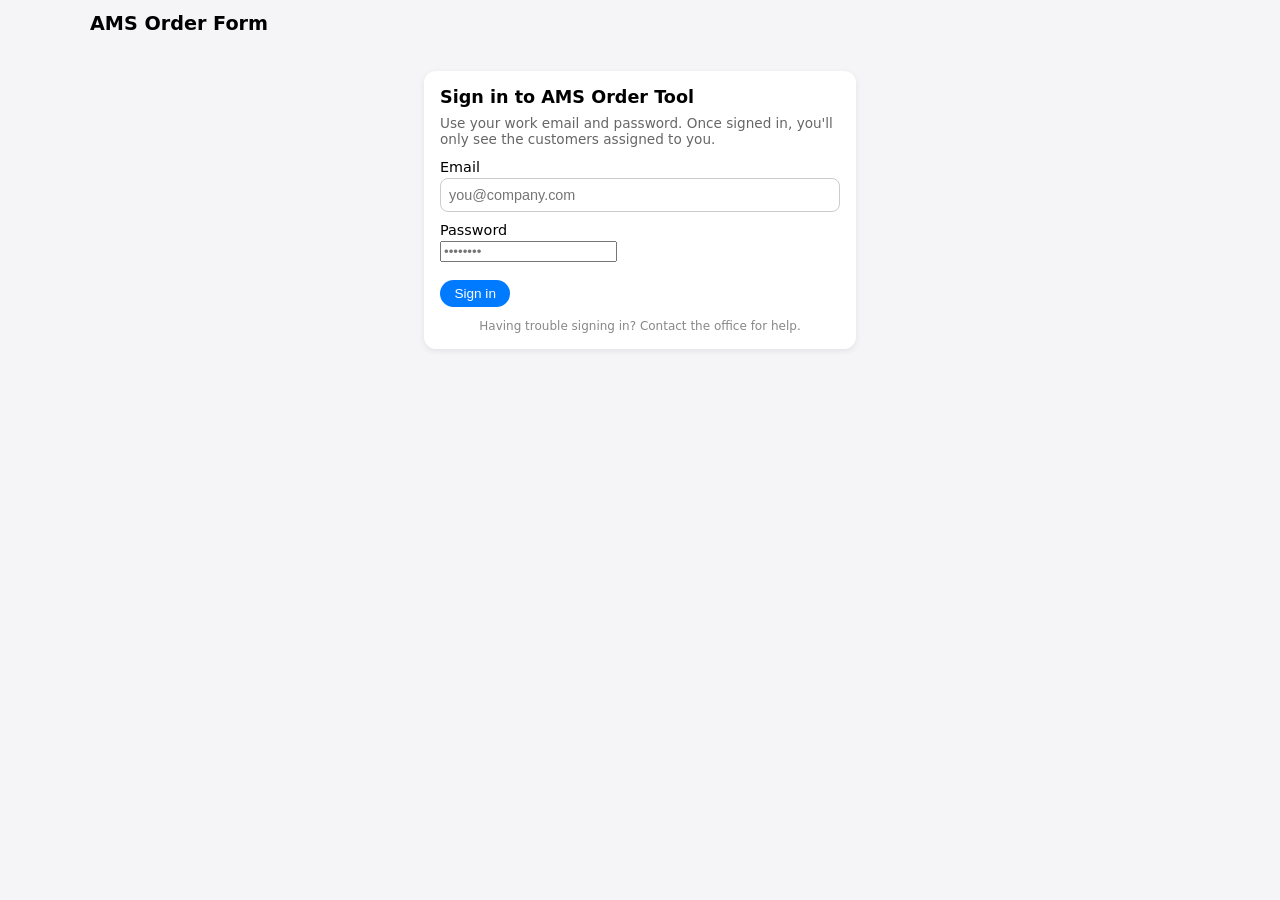
<file: indexa.html>
<!DOCTYPE html>
<html lang="en">
<head>
  <meta charset="UTF-8" />
  <title>AMS Order Form</title>
  <meta name="viewport" content="width=device-width, initial-scale=1" />

  <!-- PWA manifest + iOS support -->
  <link rel="manifest" href="manifest.json">
  <meta name="theme-color" content="#007aff">
  <meta name="apple-mobile-web-app-capable" content="yes">
  <meta name="apple-mobile-web-app-status-bar-style" content="default">
  <link rel="apple-touch-icon" href="icon-192.png">

  <style>
    body {
      font-family: system-ui, -apple-system, BlinkMacSystemFont, "Segoe UI", sans-serif;
      margin: 0;
      padding: 0;
      background: #f5f5f7;
    }
    h1 {
      font-size: 1.4rem;
      margin-bottom: 0.5rem;
    }
    .card {
      background: #ffffff;
      border-radius: 12px;
      padding: 1rem;
      box-shadow: 0 2px 6px rgba(0,0,0,0.08);
      margin-bottom: 1rem;
    }
    label {
      font-size: 0.9rem;
      display: block;
      margin-bottom: 0.3rem;
    }
    input[type="text"],
    textarea {
      width: 100%;
      padding: 0.5rem;
      border-radius: 8px;
      border: 1px solid #ccc;
      font-size: 0.9rem;
      box-sizing: border-box;
    }
    textarea {
      min-height: 60px;
      resize: vertical;
    }
    table {
      width: 100%;
      border-collapse: collapse;
      font-size: 0.85rem;
    }
    th, td {
      padding: 0.4rem;
      text-align: left;
    }
    th {
      border-bottom: 1px solid #ddd;
      font-weight: 600;
    }
    tr:nth-child(even) {
      background: #fafafa;
    }
    input[type="number"] {
      width: 70px;
      padding: 0.2rem;
      border-radius: 6px;
      border: 1px solid #ccc;
      font-size: 0.85rem;
      box-sizing: border-box;
    }
    input[type="number"]:disabled {
      background: #eee;
      color: #888;
    }
    .btn {
      width: 100%;
      padding: 0.8rem;
      border: none;
      border-radius: 999px;
      font-size: 1rem;
      font-weight: 600;
      margin-top: 0.5rem;
      cursor: pointer;
      background: #007aff;
      color: white;
    }
    .btn:active {
      opacity: 0.8;
    }
    .note {
      font-size: 0.8rem;
      color: #666;
    }
    .inline-checkbox {
      display: flex;
      align-items: center;
      gap: 0.4rem;
      margin-top: 0.6rem;
      margin-bottom: 0.3rem;
      font-size: 0.9rem;
    }
    .two-column {
      display: grid;
      grid-template-columns: 1fr;
      gap: 0.75rem;
    }
    @media (min-width: 600px) {
      .two-column {
        grid-template-columns: 1fr 1fr;
      }
    }
    .subheading {
      font-size: 0.95rem;
      font-weight: 600;
      margin: 0.4rem 0 0.2rem 0;
    }
    .row-3 {
      display: grid;
      grid-template-columns: 1fr 1fr 1fr;
      gap: 0.5rem;
    }

    /* Sticky header for items card */
    .sticky-header {
      position: sticky;
      top: 0;
      z-index: 100;
      background: #ffffff;
      padding-bottom: 0.5rem;
      margin-bottom: 0.5rem;
      border-bottom: 1px solid #eee;
    }

    /* Master quote card */
    #masterQuoteCard table th,
    #masterQuoteCard table td {
      font-size: 0.8rem;
    }

    /* Customer name suggestions */
    #customerSuggestions {
      margin-top: 0.25rem;
      border: 1px solid #ccc;
      border-radius: 8px;
      background: #ffffff;
      max-height: 180px;
      overflow-y: auto;
      box-shadow: 0 2px 6px rgba(0,0,0,0.12);
      display: none;
      font-size: 0.9rem;
    }
    .customer-suggestion {
      padding: 0.35rem 0.5rem;
      cursor: pointer;
    }
    .customer-suggestion + .customer-suggestion {
      border-top: 1px solid #eee;
    }
    .customer-suggestion:hover {
      background: #f5f5f7;
    }

    /* Small / link-style button */
    .small-btn {
      display: inline-block;
      padding: 0.35rem 0.7rem;
      font-size: 0.8rem;
      border-radius: 999px;
      border: 1px solid #ccc;
      background: #f8f8f8;
      color: #333;
      cursor: pointer;
    }
    .small-btn:active {
      opacity: 0.8;
    }

    /* Manage customers overlay */
    #manageCustomersOverlay {
      position: fixed;
      inset: 0;
      background: rgba(0,0,0,0.2);
      display: none; /* flex when open */
      align-items: center;
      justify-content: center;
      z-index: 200;
    }
    #manageCustomersPanel {
      max-width: 480px;
      width: 94%;
      max-height: 80vh;
      overflow-y: auto;
    }
    .manage-table {
      width: 100%;
      border-collapse: collapse;
      font-size: 0.85rem;
      margin-top: 0.5rem;
    }
    .manage-table th,
    .manage-table td {
      padding: 0.35rem 0.4rem;
      text-align: left;
      border-bottom: 1px solid #eee;
    }
    .manage-actions {
      display: flex;
      justify-content: flex-end;
      gap: 0.5rem;
      margin-top: 0.75rem;
      flex-wrap: wrap;
    }
    /* Edit master quote section */
    #editCustomerSection h3 {
      font-size: 0.95rem;
      margin: 0.75rem 0 0.25rem 0;
    }
    #editCustomerSection .manage-table th,
    #editCustomerSection .manage-table td {
      font-size: 0.8rem;
    }
    #editCustomerSection input[type="number"] {
      width: 80px;
    }

    /* Divider row for items */
    .items-divider-row {
      font-size: 0.75rem;
      text-align: center;
      font-style: italic;
      background: #eef3ff;
      color: #555;
      padding: 0.25rem 0.5rem;
      border-radius: 8px;
      margin: 0.4rem 0;
    }

    /* Responsive table container (for master + manage tables) */
    .table-container {
      width: 100%;
      overflow-x: auto;
      -webkit-overflow-scrolling: touch;
    }

    /* Stacked item layout */
    #itemsContainer {
      margin-top: 0.5rem;
    }
    .item-block {
      border-bottom: 1px solid #eee;
      padding: 0.6rem 0;
    }
    .item-header {
      display: flex;
      align-items: center;
      gap: 0.4rem;
      font-weight: 600;
      margin-bottom: 0.2rem;
      font-size: 0.9rem;
    }
    .item-meta {
      font-size: 0.8rem;
      color: #555;
      margin-bottom: 0.3rem;
    }
    .item-meta-line {
      margin: 0.05rem 0;
    }
    .item-inputs {
      font-size: 0.85rem;
      display: flex;
      align-items: center;
      flex-wrap: wrap;
      gap: 0.5rem;
    }
    .item-inputs span {
      margin-right: 0.15rem;
    }
    .item-inputs input[type="number"] {
      width: 80px;
    }

    /* Lean iframe-friendly layout */
    .page-shell {
      max-width: 1100px;
      margin: 0 auto;
      padding: 0.75rem;
    }

    .top-bar {
      display: flex;
      align-items: center;
      justify-content: space-between;
      gap: 0.75rem;
      margin-bottom: 0.75rem;
    }

    .top-bar h1 {
      margin: 0;
      font-size: 1.2rem;
    }

    .login-card {
      max-width: 400px;
      margin: 4vh auto 1rem auto;
    }

    .login-title {
      font-size: 1.1rem;
      font-weight: 600;
      margin-bottom: 0.5rem;
    }

    .login-subtitle {
      font-size: 0.85rem;
      color: #666;
      margin-bottom: 0.75rem;
    }

    .login-footer {
      margin-top: 0.75rem;
      font-size: 0.75rem;
      color: #888;
      text-align: center;
    }

    .login-row {
      margin-bottom: 0.6rem;
    }

    .login-row label {
      margin-bottom: 0.2rem;
    }

    .btn-small-inline {
      display: inline-block;
      padding: 0.4rem 0.9rem;
      border-radius: 999px;
      border: none;
      font-size: 0.85rem;
      font-weight: 500;
      cursor: pointer;
      background: #007aff;
      color: #fff;
    }

    .section-heading {
      font-size: 1.1rem;
      margin-top: 0;
      margin-bottom: 0.35rem;
    }
    .history-controls {
      display: flex;
      gap: 0.5rem;
      flex-wrap: wrap;
      align-items: end;
      margin-bottom: 0.75rem;
    }
    .history-controls > div {
      flex: 1 1 220px;
    }
    .signature-wrap {
      margin-top: 0.75rem;
      border: 1px solid #e4e4e7;
      border-radius: 12px;
      padding: 0.75rem;
      background: #fafafa;
    }
    .signature-canvas-wrap {
      width: 100%;
      border: 1px dashed #bdbdbd;
      border-radius: 10px;
      background: #fff;
      overflow: hidden;
      margin-top: 0.45rem;
    }
    #signatureCanvas {
      width: 100%;
      height: 180px;
      display: block;
      touch-action: none;
      background: #fff;
    }
    .signature-actions {
      display: flex;
      gap: 0.5rem;
      flex-wrap: wrap;
      margin-top: 0.6rem;
    }
    .signature-preview {
      max-width: 100%;
      max-height: 180px;
      border: 1px solid #ddd;
      border-radius: 10px;
      background: #fff;
      margin-top: 0.5rem;
    }
    .details-box {
      margin-top: 0.75rem;
      padding: 0.75rem;
      border: 1px solid #e6e6e6;
      border-radius: 12px;
      background: #fbfbfb;
    }
    .details-box h3 {
      margin: 0 0 0.5rem 0;
      font-size: 1rem;
    }
    .details-grid {
      display: grid;
      grid-template-columns: 1fr;
      gap: 0.75rem;
    }
    @media (min-width: 720px) {
      .details-grid {
        grid-template-columns: 1fr 1fr;
      }
    }
    .details-label {
      font-size: 0.78rem;
      text-transform: uppercase;
      letter-spacing: 0.04em;
      color: #666;
      margin-bottom: 0.2rem;
    }
    .details-value {
      font-size: 0.92rem;
      white-space: pre-wrap;
      word-break: break-word;
    }

  </style>
</head>
<body>
  <div class="page-shell">

    <!-- Top bar -->
    <div class="top-bar">
      <h1>AMS Order Form</h1>
      <div id="userInfo" style="font-size:0.8rem;color:#666;display:none;">
        Signed in as <span id="userNameLabel"></span>
      </div>
    </div>

    <!-- Login screen -->
    <div id="loginScreen" class="card login-card">
      <div class="login-title">Sign in to AMS Order Tool</div>
      <div class="login-subtitle">
        Use your work email and password. Once signed in, you'll only see the
        customers assigned to you.
      </div>

      <form id="loginForm">
        <div class="login-row">
          <label for="loginEmail">Email</label>
          <input id="loginEmail" type="text" placeholder="you@company.com" />
        </div>

        <div class="login-row">
          <label for="loginPassword">Password</label>
          <input id="loginPassword" type="password" placeholder="••••••••" />
        </div>

        <button type="submit" class="btn-small-inline" style="margin-top:0.5rem;">
          Sign in
        </button>

        <div class="login-footer">
          Having trouble signing in? Contact the office for help.
        </div>
      </form>
    </div>

    <!-- Main app (hidden until "login") -->
    <div id="orderApp" style="display:none;">

      <div class="card">
        <label for="customerName">Customer Name</label>
        <input id="customerName" type="text" placeholder="e.g. ABC Trucking" />
        <div id="customerSuggestions"></div>

        <div style="margin-top:0.3rem;">
          <button type="button" class="small-btn" onclick="openManageCustomers()">
            Manage customers
          </button>
        </div>

        <label for="shipTo" style="margin-top:0.6rem;">Ship To / Notes (optional)</label>
        <textarea id="shipTo" placeholder="Address, special instructions, etc."></textarea>

        <!-- New customer checkbox -->
        <div class="inline-checkbox">
          <input type="checkbox" id="newCustomer" />
          <label for="newCustomer" style="margin:0;">Include account details (new customer)</label>
        </div>

        <!-- Customer details (for warehouse email only; not saved) -->
        <div id="newCustomerDetails" style="display:none; margin-top:0.75rem;">
          <div class="two-column">
            <!-- Shipping Address -->
            <div>
              <div class="subheading">Shipping Address</div>
              <label for="shipAddr1">Address Line 1 *</label>
              <input type="text" id="shipAddr1" />
              <label for="shipAddr2">Address Line 2 (optional)</label>
              <input type="text" id="shipAddr2" />

              <label>City, State, Zip *</label>
              <div class="row-3">
                <input type="text" id="shipCity" placeholder="City" />
                <input type="text" id="shipState" placeholder="State" />
                <input type="text" id="shipZip" placeholder="Zip" />
              </div>

              <label>Contact info *</label>
              <input type="text" id="shipContactName" placeholder="Contact Name" />
              <input type="text" id="shipContactPhone" placeholder="Contact Phone Number" />
              <input type="text" id="shipContactEmail" placeholder="Contact Email" />
            </div>

            <!-- Billing Address -->
            <div>
              <div class="subheading">Billing Address</div>

              <div class="inline-checkbox" style="margin-top:0;">
                <input type="checkbox" id="billingSameAsShipping" />
                <label for="billingSameAsShipping" style="margin:0;">Billing same as shipping</label>
              </div>

              <label for="billAddr1">Address Line 1 *</label>
              <input type="text" id="billAddr1" />
              <label for="billAddr2">Address Line 2 (optional)</label>
              <input type="text" id="billAddr2" />

              <label>City, State, Zip *</label>
              <div class="row-3">
                <input type="text" id="billCity" placeholder="City" />
                <input type="text" id="billState" placeholder="State" />
                <input type="text" id="billZip" placeholder="Zip" />
              </div>

              <label>Contact Info (for AP) *</label>
              <input type="text" id="billContactName" placeholder="Contact Name" />
              <input type="text" id="billContactPhone" placeholder="Contact Phone Number" />
              <input type="text" id="billContactEmail" placeholder="Contact Email" />
            </div>
          </div>

          <!-- Tax / County -->
          <div style="margin-top:0.75rem;">
            <div class="inline-checkbox">
              <input type="checkbox" id="taxExempt" />
              <label for="taxExempt" style="margin:0;">Customer is tax exempt</label>
            </div>

            <div id="countyRow" style="margin-top:0.4rem;">
              <label for="county">County (only if not tax exempt) *</label>
              <input type="text" id="county" />
            </div>
          </div>
        </div>
      </div>


      <div class="card">
        <h2 class="section-heading">Order confirmation</h2>
        <p class="note">You can keep a signed confirmation with the order before generating the email.</p>

        <div class="inline-checkbox">
          <input type="checkbox" id="requireSignature" />
          <label for="requireSignature" style="margin:0;">Require customer signature for this order</label>
        </div>

        <div id="signatureSection" class="signature-wrap" style="display:none;">
          <label for="signatureName">Customer signer name</label>
          <input id="signatureName" type="text" placeholder="Who approved this order?" />

          <label for="signatureCanvas" style="margin-top:0.6rem;">Customer signature</label>
          <div class="signature-canvas-wrap">
            <canvas id="signatureCanvas"></canvas>
          </div>

          <div class="signature-actions">
            <button type="button" class="small-btn" onclick="clearSignature()">Clear signature</button>
          </div>
        </div>
      </div>

      <div class="card">
        <h2 class="section-heading">Previous orders</h2>
        <p class="note">Orders are stored on this device in local storage. The most recent 100 are kept.</p>

        <div class="history-controls">
          <div>
            <label for="orderHistoryFilter">Filter by customer</label>
            <input id="orderHistoryFilter" type="text" placeholder="Leave blank to show all orders" />
          </div>
          <div style="flex:0 0 auto;">
            <button type="button" class="small-btn" onclick="buildOrderHistoryTable()">Refresh</button>
          </div>
        </div>

        <div class="table-container">
          <table class="manage-table">
            <thead>
              <tr>
                <th>Date</th>
                <th>Customer</th>
                <th style="width:90px;">Items</th>
                <th style="width:120px;">Total</th>
                <th style="width:180px;">Actions</th>
              </tr>
            </thead>
            <tbody id="orderHistoryBody"></tbody>
          </table>
        </div>

        <div id="orderDetailsBox" class="details-box" style="display:none;"></div>
      </div>


      <!-- Master quote right above item list -->
      <div class="card" id="masterQuoteCard" style="display:none;">
        <h2 style="font-size:1.1rem;margin-top:0;">Master Quote</h2>
        <p class="note" id="masterQuoteNote"></p>
        <div class="table-container">
          <table>
            <thead>
              <tr>
                <th>Item</th>
                <th>Code</th>
                <th>Price</th>
              </tr>
            </thead>
            <tbody id="masterQuoteBody"></tbody>
          </table>
        </div>
      </div>

      <div class="card">
        <h2 style="font-size:1.1rem;margin-top:0;">Items</h2>
        <p class="note">Check the items being ordered and enter quantities.</p>

        <!-- Sticky header area -->
        <div class="sticky-header">
          <button class="btn" style="margin-top:0;" onclick="generateEmail()">
            Generate Email
          </button>

          <!-- Search bar -->
          <label for="itemSearch" style="margin-top:0.6rem;">Search items</label>
          <input
            id="itemSearch"
            type="text"
            placeholder="Type to filter by name, code, or UOM"
            style="margin-bottom:0.3rem;"
          />
        </div>

        <!-- Stacked item list -->
        <div id="itemsContainer">
          <!-- JS fills with .item-block elements -->
        </div>
      </div>

      <!-- Manage customers overlay -->
      <div id="manageCustomersOverlay">
        <div class="card" id="manageCustomersPanel">
          <h2 style="font-size:1.1rem;margin-top:0;">Manage customers</h2>
          <p class="note">
            View or remove saved customers and their master quotes. To update pricing,
            select a customer on the main screen and adjust prices there, or use Edit
            below. Changes save when you generate an order or when you click Save here.
          </p>

          <div class="table-container">
            <table class="manage-table">
              <thead>
                <tr>
                  <th>Customer</th>
                  <th style="width:70px;">Items</th>
                  <th style="width:140px;">Actions</th>
                </tr>
              </thead>
              <tbody id="manageCustomersBody">
                <!-- filled by JS -->
              </tbody>
            </table>
          </div>

          <!-- Editable master quote section -->
          <div id="editCustomerSection" style="display:none;">
            <h3>Edit master quote for <span id="editCustomerName"></span></h3>
            <div class="table-container">
              <table class="manage-table">
                <thead>
                  <tr>
                    <th>Item</th>
                    <th>Code</th>
                    <th>Price</th>
                    <th style="width:70px;">Remove</th>
                  </tr>
                </thead>
                <tbody id="editCustomerBody">
                  <!-- rows added by JS -->
                </tbody>
              </table>
            </div>
            <div class="manage-actions">
              <button type="button" class="small-btn" onclick="saveEditedCustomerQuote()">
                Save
              </button>
              <button type="button" class="small-btn" onclick="cancelEditCustomer()">
                Cancel
              </button>
            </div>
          </div>

          <div class="manage-actions">
            <button type="button" class="small-btn" onclick="exportCustomerData()">
              Export
            </button>
            <button type="button" class="small-btn" onclick="document.getElementById('importFile').click();">
              Import
            </button>
            <button type="button" class="small-btn" onclick="closeManageCustomers()">
              Close
            </button>
          </div>

          <input type="file" id="importFile" accept="application/json,.json" style="display:none;">
        </div>
      </div>

    </div> <!-- /#orderApp -->
  </div> <!-- /.page-shell -->

  <script>
    // === CONFIGURE THESE ===
    var WAREHOUSE_EMAIL = "amssupply@outlook.com";
    var COMPANY_NAME = "AMS Supply";
    var STORAGE_KEY = "ams_customer_quotes_v1"; // wrapper with .customers
    var ORDER_HISTORY_STORAGE_KEY = "ams_order_history_v1";
    var MAX_SAVED_ORDERS = 100;
    // =======================

    // Items loaded from items.json
    // Each: { name, uom, code }
    var ITEMS = [];

    // Per-customer data:
    // CUSTOMER_QUOTES = {
    //   normalizedName: {
    //     displayName: "ABC Trucking",
    //     items: { codeKey: { name,uom,code,price } }
    //   }
    // }
    var CUSTOMER_QUOTES = {};
    var CURRENT_CUSTOMER_KEY = null;
    var EDITING_CUSTOMER_KEY = null;
    var ORDER_HISTORY = [];
    var signaturePadReady = false;
    var signatureIsDirty = false;
    var signatureCtx = null;

    function trimString(str) {
      return (str || "").replace(/^\s+|\s+$/g, "");
    }

    // Escape HTML (still useful for any future HTML use, but not needed for mailto now)
    function escapeHtml(str) {
      return String(str == null ? "" : str)
        .replace(/&/g, "&amp;")
        .replace(/</g, "&lt;")
        .replace(/>/g, "&gt;")
        .replace(/"/g, "&quot;")
        .replace(/'/g, "&#39;");
    }

    function normalizeCustomerName(name) {
      return trimString(name).toLowerCase();
    }

    function safeLoadCustomerQuotes() {
      try {
        var raw = localStorage.getItem(STORAGE_KEY);
        if (!raw) return;
        var data = JSON.parse(raw);
        if (data && typeof data === "object" && data.customers && typeof data.customers === "object") {
          CUSTOMER_QUOTES = data.customers;
          return;
        }
        if (data && typeof data === "object") {
          CUSTOMER_QUOTES = data;
        }
      } catch (e) {
        console.log("Could not load customer quotes:", e);
      }
    }

    function safeSaveCustomerQuotes() {
      try {
        var wrapper = {
          type: "ams_customer_db",
          version: 1,
          customers: CUSTOMER_QUOTES
        };
        localStorage.setItem(STORAGE_KEY, JSON.stringify(wrapper));
      } catch (e) {
        console.log("Could not save customer quotes:", e);
      }
    }

    function cleanName(rawName, uom) {
      if (!rawName || !uom) return rawName || "";
      var name = rawName;
      var u = trimString(uom);
      var suffix = " (" + u + ")";
      if (name.length >= suffix.length &&
          name.lastIndexOf(suffix) === name.length - suffix.length) {
        name = name.substring(0, name.length - suffix.length);
      }
      name = name.replace(/\s{2,}/g, " ");
      return trimString(name);
    }


    function formatMoney(value) {
      return typeof value === "number" && !isNaN(value) ? "$" + value.toFixed(2) : "";
    }

    function formatDateTime(value) {
      if (!value) return "";
      var d = new Date(value);
      if (isNaN(d.getTime())) return value;
      return d.toLocaleString();
    }

    function escapeAttribute(str) {
      return String(str == null ? "" : str).replace(/"/g, "&quot;");
    }

    function safeLoadOrderHistory() {
      try {
        var raw = localStorage.getItem(ORDER_HISTORY_STORAGE_KEY);
        if (!raw) {
          ORDER_HISTORY = [];
          return;
        }
        var data = JSON.parse(raw);
        if (data && typeof data === "object" && Object.prototype.toString.call(data.orders) === "[object Array]") {
          ORDER_HISTORY = data.orders;
          return;
        }
        if (Object.prototype.toString.call(data) === "[object Array]") {
          ORDER_HISTORY = data;
          return;
        }
      } catch (e) {
        console.log("Could not load order history:", e);
      }
      ORDER_HISTORY = [];
    }

    function safeSaveOrderHistory() {
      try {
        var wrapper = {
          type: "ams_order_history_db",
          version: 1,
          orders: ORDER_HISTORY.slice(0, MAX_SAVED_ORDERS)
        };
        localStorage.setItem(ORDER_HISTORY_STORAGE_KEY, JSON.stringify(wrapper));
      } catch (e) {
        console.log("Could not save order history:", e);
      }
    }

    function buildOrderHistoryTable() {
      var tbody = document.getElementById("orderHistoryBody");
      var filterInput = document.getElementById("orderHistoryFilter");
      var detailsBox = document.getElementById("orderDetailsBox");
      if (!tbody) return;

      if (detailsBox) {
        detailsBox.style.display = "none";
        detailsBox.innerHTML = "";
      }

      var filterText = filterInput ? normalizeCustomerName(filterInput.value) : "";
      tbody.innerHTML = "";

      var list = ORDER_HISTORY.filter(function(order) {
        if (!filterText) return true;
        return normalizeCustomerName(order.customerName || "").indexOf(filterText) !== -1;
      });

      if (list.length === 0) {
        var emptyRow = document.createElement("tr");
        var emptyCell = document.createElement("td");
        emptyCell.colSpan = 5;
        emptyCell.textContent = "No saved orders yet.";
        emptyRow.appendChild(emptyCell);
        tbody.appendChild(emptyRow);
        return;
      }

      list.forEach(function(order) {
        var row = document.createElement("tr");

        var dateCell = document.createElement("td");
        dateCell.textContent = formatDateTime(order.createdAt);
        row.appendChild(dateCell);

        var customerCell = document.createElement("td");
        customerCell.textContent = order.customerName || "";
        row.appendChild(customerCell);

        var itemsCell = document.createElement("td");
        itemsCell.textContent = order.items ? order.items.length : 0;
        row.appendChild(itemsCell);

        var totalCell = document.createElement("td");
        totalCell.textContent = formatMoney(order.subtotal);
        row.appendChild(totalCell);

        var actionsCell = document.createElement("td");

        var viewBtn = document.createElement("button");
        viewBtn.type = "button";
        viewBtn.className = "small-btn";
        viewBtn.style.marginRight = "0.25rem";
        viewBtn.textContent = "View";
        viewBtn.onclick = function() {
          showOrderDetails(order.id);
        };
        actionsCell.appendChild(viewBtn);

        var reuseBtn = document.createElement("button");
        reuseBtn.type = "button";
        reuseBtn.className = "small-btn";
        reuseBtn.style.marginRight = "0.25rem";
        reuseBtn.textContent = "Reuse";
        reuseBtn.onclick = function() {
          loadOrderIntoForm(order.id);
        };
        actionsCell.appendChild(reuseBtn);

        var deleteBtn = document.createElement("button");
        deleteBtn.type = "button";
        deleteBtn.className = "small-btn";
        deleteBtn.textContent = "Delete";
        deleteBtn.onclick = function() {
          deleteSavedOrder(order.id);
        };
        actionsCell.appendChild(deleteBtn);

        row.appendChild(actionsCell);
        tbody.appendChild(row);
      });
    }

    function saveOrderToHistory(orderRecord) {
      ORDER_HISTORY.unshift(orderRecord);
      if (ORDER_HISTORY.length > MAX_SAVED_ORDERS) {
        ORDER_HISTORY = ORDER_HISTORY.slice(0, MAX_SAVED_ORDERS);
      }
      safeSaveOrderHistory();
      buildOrderHistoryTable();
    }

    function getOrderById(orderId) {
      for (var i = 0; i < ORDER_HISTORY.length; i++) {
        if (ORDER_HISTORY[i] && ORDER_HISTORY[i].id === orderId) {
          return ORDER_HISTORY[i];
        }
      }
      return null;
    }

    function showOrderDetails(orderId) {
      var order = getOrderById(orderId);
      var box = document.getElementById("orderDetailsBox");
      if (!order || !box) return;

      var itemsHtml = "";
      var items = order.items || [];
      if (items.length === 0) {
        itemsHtml = "<div class=\"details-value\">No line items saved.</div>";
      } else {
        itemsHtml += "<div class=\"table-container\"><table class=\"manage-table\"><thead><tr><th>Qty</th><th>Item</th><th>Code</th><th>Price</th><th>Total</th></tr></thead><tbody>";
        items.forEach(function(item) {
          itemsHtml += "<tr>" +
            "<td>" + escapeHtml(item.qty || "") + "</td>" +
            "<td>" + escapeHtml(item.item || "") + "</td>" +
            "<td>" + escapeHtml(item.code || "") + "</td>" +
            "<td>" + escapeHtml(item.priceStr || "") + "</td>" +
            "<td>" + escapeHtml(item.lineTotalStr || "") + "</td>" +
          "</tr>";
        });
        itemsHtml += "</tbody></table></div>";
      }

      var signatureHtml = "<div class=\"details-value\">No signature saved.</div>";
      if (order.signature && order.signature.required) {
        signatureHtml = "<div class=\"details-value\"><strong>Signed by:</strong> " +
          escapeHtml(order.signature.signerName || "Unknown") +
          "<br><strong>Signed at:</strong> " + escapeHtml(formatDateTime(order.signature.signedAt)) +
          "</div>";
        if (order.signature.imageDataUrl) {
          signatureHtml += "<img class=\"signature-preview\" alt=\"Saved signature\" src=\"" +
            escapeAttribute(order.signature.imageDataUrl) + "\">";
        }
      }

      box.innerHTML =
        "<h3>Order details</h3>" +
        "<div class=\"details-grid\">" +
          "<div><div class=\"details-label\">Customer</div><div class=\"details-value\">" + escapeHtml(order.customerName || "") + "</div></div>" +
          "<div><div class=\"details-label\">Created</div><div class=\"details-value\">" + escapeHtml(formatDateTime(order.createdAt)) + "</div></div>" +
          "<div><div class=\"details-label\">Subtotal</div><div class=\"details-value\">" + escapeHtml(formatMoney(order.subtotal)) + "</div></div>" +
          "<div><div class=\"details-label\">Items</div><div class=\"details-value\">" + escapeHtml(String(items.length)) + "</div></div>" +
        "</div>" +
        "<div style=\"margin-top:0.75rem;\"><div class=\"details-label\">Ship To / Notes</div><div class=\"details-value\">" + escapeHtml(order.shipTo || "") + "</div></div>" +
        "<div style=\"margin-top:0.75rem;\"><div class=\"details-label\">Signature</div>" + signatureHtml + "</div>" +
        "<div style=\"margin-top:0.75rem;\"><div class=\"details-label\">Line items</div>" + itemsHtml + "</div>";

      box.style.display = "block";
    }

    function deleteSavedOrder(orderId) {
      var order = getOrderById(orderId);
      if (!order) return;
      if (!confirm("Delete saved order for " + (order.customerName || "this customer") + "?")) {
        return;
      }
      ORDER_HISTORY = ORDER_HISTORY.filter(function(entry) {
        return entry && entry.id !== orderId;
      });
      safeSaveOrderHistory();
      buildOrderHistoryTable();
    }

    function loadOrderIntoForm(orderId) {
      var order = getOrderById(orderId);
      if (!order) return;

      var customerInput = document.getElementById("customerName");
      var shipToInput = document.getElementById("shipTo");
      if (customerInput) customerInput.value = order.customerName || "";
      if (shipToInput) shipToInput.value = order.shipTo || "";

      for (var i = 0; i < ITEMS.length; i++) {
        var checkbox = document.getElementById("itemCheck_" + i);
        var qtyInput = document.getElementById("itemQty_" + i);
        if (checkbox) checkbox.checked = false;
        if (qtyInput) qtyInput.value = "";
      }

      var orderItems = order.items || [];
      for (var j = 0; j < orderItems.length; j++) {
        var entry = orderItems[j];
        for (var i2 = 0; i2 < ITEMS.length; i2++) {
          var item = ITEMS[i2] || {};
          if ((entry.code && item.code === entry.code) || (!entry.code && cleanName(item.name, item.uom) === entry.item)) {
            var cb = document.getElementById("itemCheck_" + i2);
            var qty = document.getElementById("itemQty_" + i2);
            if (cb) cb.checked = true;
            if (qty) qty.value = entry.qty || "";
          }
        }
      }

      updateItemInputStates();
      handleCustomerInputChange();
      showOrderDetails(orderId);
      window.scrollTo({ top: 0, behavior: "smooth" });
    }

    function updateItemInputStates() {
      for (var i = 0; i < ITEMS.length; i++) {
        var checkbox = document.getElementById("itemCheck_" + i);
        var qtyInput = document.getElementById("itemQty_" + i);
        if (checkbox && qtyInput) {
          qtyInput.disabled = !checkbox.checked;
        }
      }
    }

    function setupSignatureSection() {
      var requireBox = document.getElementById("requireSignature");
      var section = document.getElementById("signatureSection");
      if (!requireBox || !section) return;

      function sync() {
        section.style.display = requireBox.checked ? "block" : "none";
      }

      requireBox.addEventListener("change", sync);
      sync();
    }

    function resizeSignatureCanvas() {
      var canvas = document.getElementById("signatureCanvas");
      if (!canvas) return;
      var ratio = window.devicePixelRatio || 1;
      var rect = canvas.getBoundingClientRect();
      var oldData = signatureIsDirty ? canvas.toDataURL("image/png") : null;
      canvas.width = Math.max(1, Math.floor(rect.width * ratio));
      canvas.height = Math.max(1, Math.floor(rect.height * ratio));
      signatureCtx = canvas.getContext("2d");
      signatureCtx.scale(ratio, ratio);
      signatureCtx.lineWidth = 2;
      signatureCtx.lineCap = "round";
      signatureCtx.lineJoin = "round";
      signatureCtx.strokeStyle = "#111";
      signatureCtx.fillStyle = "#fff";
      signatureCtx.fillRect(0, 0, rect.width, rect.height);
      if (oldData) {
        var img = new Image();
        img.onload = function() {
          signatureCtx.drawImage(img, 0, 0, rect.width, rect.height);
        };
        img.src = oldData;
      }
    }

    function setupSignaturePad() {
      var canvas = document.getElementById("signatureCanvas");
      if (!canvas || signaturePadReady) return;

      resizeSignatureCanvas();

      var drawing = false;
      function getPoint(evt) {
        var rect = canvas.getBoundingClientRect();
        var source = evt.touches && evt.touches[0] ? evt.touches[0] : evt;
        return {
          x: source.clientX - rect.left,
          y: source.clientY - rect.top
        };
      }

      function start(evt) {
        evt.preventDefault();
        var pt = getPoint(evt);
        drawing = true;
        signatureIsDirty = true;
        signatureCtx.beginPath();
        signatureCtx.moveTo(pt.x, pt.y);
      }

      function move(evt) {
        if (!drawing) return;
        evt.preventDefault();
        var pt = getPoint(evt);
        signatureCtx.lineTo(pt.x, pt.y);
        signatureCtx.stroke();
      }

      function end(evt) {
        if (!drawing) return;
        evt.preventDefault();
        drawing = false;
      }

      canvas.addEventListener("mousedown", start);
      canvas.addEventListener("mousemove", move);
      window.addEventListener("mouseup", end);
      canvas.addEventListener("touchstart", start, { passive: false });
      canvas.addEventListener("touchmove", move, { passive: false });
      window.addEventListener("touchend", end, { passive: false });
      window.addEventListener("resize", resizeSignatureCanvas);

      signaturePadReady = true;
    }

    function clearSignature() {
      var canvas = document.getElementById("signatureCanvas");
      if (!canvas) return;
      resizeSignatureCanvas();
      signatureIsDirty = false;
    }

    function getSignatureData() {
      var requireBox = document.getElementById("requireSignature");
      var signerInput = document.getElementById("signatureName");
      var canvas = document.getElementById("signatureCanvas");

      if (!(requireBox && requireBox.checked)) {
        return { required: false };
      }

      var signerName = signerInput ? trimString(signerInput.value) : "";
      if (!signerName) {
        alert("Please enter the customer signer name.");
        return null;
      }

      if (!canvas || !signatureIsDirty) {
        alert("Please capture the customer signature before generating the order.");
        return null;
      }

      return {
        required: true,
        signerName: signerName,
        signedAt: new Date().toISOString(),
        imageDataUrl: canvas.toDataURL("image/png")
      };
    }


    // Build items list, sorted
    function buildItemsTable(customer) {
      var container = document.getElementById("itemsContainer");
      if (!container) return;
      container.innerHTML = "";

      var indices = [];
      for (var i = 0; i < ITEMS.length; i++) {
        indices.push(i);
      }

      var quoteMap = (customer && customer.items) ? customer.items : null;

      indices.sort(function(a, b) {
        var ia = ITEMS[a] || {};
        var ib = ITEMS[b] || {};

        var codeA = (ia.code || "").toUpperCase();
        var codeB = (ib.code || "").toUpperCase();

        var inQuoteA = !!(quoteMap && ia.code && quoteMap[ia.code]);
        var inQuoteB = !!(quoteMap && ib.code && quoteMap[ib.code]);

        if (inQuoteA && !inQuoteB) return -1;
        if (!inQuoteA && inQuoteB) return 1;

        if (codeA < codeB) return -1;
        if (codeA > codeB) return 1;

        var nameA = (ia.name || "").toLowerCase();
        var nameB = (ib.name || "").toLowerCase();
        if (nameA < nameB) return -1;
        if (nameA > nameB) return 1;
        return 0;
      });

      var seenQuoted = false;
      var dividerInserted = false;

      for (var idx = 0; idx < indices.length; idx++) {
        var i = indices[idx];
        var item = ITEMS[i];

        var inQuote = !!(quoteMap && item.code && quoteMap[item.code]);

        if (!inQuote && seenQuoted && !dividerInserted) {
          var divider = document.createElement("div");
          divider.className = "items-divider-row";
          divider.textContent = "Other items";
          container.appendChild(divider);
          dividerInserted = true;
        }

        if (inQuote) {
          seenQuoted = true;
        }

        var block = document.createElement("div");
        block.className = "item-block";
        block.dataset.index = i;

        var header = document.createElement("div");
        header.className = "item-header";

        var checkbox = document.createElement("input");
        checkbox.type = "checkbox";
        checkbox.id = "itemCheck_" + i;
        checkbox.setAttribute("data-qty-id", "itemQty_" + i);

        var nameSpan = document.createElement("span");
        nameSpan.className = "item-name";
        nameSpan.textContent = cleanName(item.name, item.uom);

        header.appendChild(checkbox);
        header.appendChild(nameSpan);

        var meta = document.createElement("div");
        meta.className = "item-meta";

        var codeLine = document.createElement("div");
        codeLine.className = "item-meta-line";
        codeLine.innerHTML = 'Item Code: <span class="item-code">' + (item.code || "") + "</span>";

        var uomLine = document.createElement("div");
        uomLine.className = "item-meta-line";
        uomLine.innerHTML = 'UOM: <span class="item-uom">' + (item.uom || "") + "</span>";

        meta.appendChild(codeLine);
        meta.appendChild(uomLine);

        var inputs = document.createElement("div");
        inputs.className = "item-inputs";

        var qtyLabel = document.createElement("span");
        qtyLabel.textContent = "Qty:";

        var qtyInput = document.createElement("input");
        qtyInput.type = "number";
        qtyInput.min = "1";
        qtyInput.step = "1";
        qtyInput.disabled = true;
        qtyInput.id = "itemQty_" + i;

        var priceLabel = document.createElement("span");
        priceLabel.textContent = "Price:";

        var priceInput = document.createElement("input");
        priceInput.type = "number";
        priceInput.min = "0";
        priceInput.step = "0.01";
        priceInput.inputMode = "decimal";
        priceInput.id = "itemPrice_" + i;

        inputs.appendChild(qtyLabel);
        inputs.appendChild(qtyInput);
        inputs.appendChild(priceLabel);
        inputs.appendChild(priceInput);

        block.appendChild(header);
        block.appendChild(meta);
        block.appendChild(inputs);

        container.appendChild(block);
      }

      var allCheckboxes = container.querySelectorAll("input[type=checkbox]");
      for (var j = 0; j < allCheckboxes.length; j++) {
        allCheckboxes[j].onchange = function () {
          var qtyId = this.getAttribute("data-qty-id");
          var input = document.getElementById(qtyId);
          if (!input) return;
          if (this.checked) {
            input.disabled = false;
          } else {
            input.disabled = true;
            input.value = "";
          }
        };
      }

      updateItemInputStates();

      if (customer && customer.items) {
        applyMasterQuoteToTable(customer);
      } else if (CURRENT_CUSTOMER_KEY && CUSTOMER_QUOTES[CURRENT_CUSTOMER_KEY]) {
        applyMasterQuoteToTable(CUSTOMER_QUOTES[CURRENT_CUSTOMER_KEY]);
      }
    }

    function setupItemSearch() {
      var searchInput = document.getElementById("itemSearch");
      if (!searchInput) return;

      searchInput.addEventListener("input", function () {
        var term = trimString(this.value).toLowerCase();
        var container = document.getElementById("itemsContainer");
        if (!container) return;

        var blocks = container.querySelectorAll(".item-block");
        var dividers = container.querySelectorAll(".items-divider-row");

        for (var d = 0; d < dividers.length; d++) {
          dividers[d].style.display = term ? "none" : "";
        }

        for (var i = 0; i < blocks.length; i++) {
          var block = blocks[i];
          var nameEl = block.querySelector(".item-name");
          var codeEl = block.querySelector(".item-code");
          var uomEl = block.querySelector(".item-uom");

          var nameText = (nameEl ? nameEl.textContent : "").toLowerCase();
          var codeText = (codeEl ? codeEl.textContent : "").toLowerCase();
          var uomText = (uomEl ? uomEl.textContent : "").toLowerCase();

          if (!term) {
            block.style.display = "";
          } else if (
            nameText.indexOf(term) !== -1 ||
            codeText.indexOf(term) !== -1 ||
            uomText.indexOf(term) !== -1
          ) {
            block.style.display = "";
          } else {
            block.style.display = "none";
          }
        }
      });
    }

    function setupNewCustomerSection() {
      var newCustomer = document.getElementById("newCustomer");
      var details = document.getElementById("newCustomerDetails");
      var billingSame = document.getElementById("billingSameAsShipping");
      var taxExempt = document.getElementById("taxExempt");
      var countyRow = document.getElementById("countyRow");

      function setDetailsVisibility() {
        if (newCustomer && newCustomer.checked) {
          details.style.display = "block";
        } else {
          details.style.display = "none";
        }
      }

      function setBillingSameState() {
        var shipAddr1 = document.getElementById("shipAddr1");
        var shipAddr2 = document.getElementById("shipAddr2");
        var shipCity = document.getElementById("shipCity");
        var shipState = document.getElementById("shipState");
        var shipZip = document.getElementById("shipZip");
        var shipContactName = document.getElementById("shipContactName");
        var shipContactPhone = document.getElementById("shipContactPhone");
        var shipContactEmail = document.getElementById("shipContactEmail");

        var billAddr1 = document.getElementById("billAddr1");
        var billAddr2 = document.getElementById("billAddr2");
        var billCity = document.getElementById("billCity");
        var billState = document.getElementById("billState");
        var billZip = document.getElementById("billZip");
        var billContactName = document.getElementById("billContactName");
        var billContactPhone = document.getElementById("billContactPhone");
        var billContactEmail = document.getElementById("billContactEmail");

        if (!billAddr1 || !billAddr2 || !billCity || !billState || !billZip ||
            !billContactName || !billContactPhone || !billContactEmail) return;

        if (billingSame && billingSame.checked) {
          billAddr1.value = shipAddr1 ? shipAddr1.value : "";
          billAddr2.value = shipAddr2 ? shipAddr2.value : "";
          billCity.value = shipCity ? shipCity.value : "";
          billState.value = shipState ? shipState.value : "";
          billZip.value = shipZip ? shipZip.value : "";
          billContactName.value = shipContactName ? shipContactName.value : "";
          billContactPhone.value = shipContactPhone ? shipContactPhone.value : "";
          billContactEmail.value = shipContactEmail ? shipContactEmail.value : "";

          billAddr1.disabled = true;
          billAddr2.disabled = true;
          billCity.disabled = true;
          billState.disabled = true;
          billZip.disabled = true;
          billContactName.disabled = true;
          billContactPhone.disabled = true;
          billContactEmail.disabled = true;
        } else {
          billAddr1.disabled = false;
          billAddr2.disabled = false;
          billCity.disabled = false;
          billState.disabled = false;
          billZip.disabled = false;
          billContactName.disabled = false;
          billContactPhone.disabled = false;
          billContactEmail.disabled = false;
        }
      }

      function setCountyVisibility() {
        if (taxExempt && taxExempt.checked) {
          countyRow.style.display = "none";
          var countyInput = document.getElementById("county");
          if (countyInput) countyInput.value = "";
        } else {
          countyRow.style.display = "block";
        }
      }

      if (newCustomer) {
        newCustomer.onchange = setDetailsVisibility;
        setDetailsVisibility();
      }

      if (billingSame) {
        billingSame.onchange = setBillingSameState;
      }

      if (taxExempt) {
        taxExempt.onchange = setCountyVisibility;
        setCountyVisibility();
      }

      window._amsSetBillingSameState = setBillingSameState;
      window._amsSetCountyVisibility = setCountyVisibility;
      window._amsSetDetailsVisibility = setDetailsVisibility;
    }

    function validateNewCustomerFields() {
      var newCustomer = document.getElementById("newCustomer");
      if (!(newCustomer && newCustomer.checked)) {
        return true;
      }

      function val(id) {
        var el = document.getElementById(id);
        return el ? trimString(el.value || "") : "";
      }

      var shipAddr1 = val("shipAddr1");
      var shipCity = val("shipCity");
      var shipState = val("shipState");
      var shipZip = val("shipZip");
      var shipContactName = val("shipContactName");
      var shipContactPhone = val("shipContactPhone");
      var shipContactEmail = val("shipContactEmail");

      if (!shipAddr1 || !shipCity || !shipState || !shipZip ||
          !shipContactName || !shipContactPhone || !shipContactEmail) {
        alert("Please fill in all required Shipping fields (everything with *).");
        return false;
      }

      var billingSame = document.getElementById("billingSameAsShipping");
      if (!billingSame || !billingSame.checked) {
        var billAddr1 = val("billAddr1");
        var billCity = val("billCity");
        var billState = val("billState");
        var billZip = val("billZip");
        var billContactName = val("billContactName");
        var billContactPhone = val("billContactPhone");
        var billContactEmail = val("billContactEmail");

        if (!billAddr1 || !billCity || !billState || !billZip ||
            !billContactName || !billContactPhone || !billContactEmail) {
          alert("Please fill in all required Billing fields (everything with *).");
          return false;
        }
      }

      var taxExempt = document.getElementById("taxExempt");
      var county = val("county");
      if (!(taxExempt && taxExempt.checked)) {
        if (!county) {
          alert("Please enter County (required if not tax exempt).");
          return false;
        }
      }
      return true;
    }

    function applyMasterQuoteToTable(cust) {
      if (!cust || !cust.items) return;
      for (var i = 0; i < ITEMS.length; i++) {
        var code = ITEMS[i].code || "";
               if (!code) continue;
        var entry = cust.items[code];
        if (!entry || typeof entry.price !== "number") continue;
        var priceInput = document.getElementById("itemPrice_" + i);
        if (priceInput) {
          priceInput.value = entry.price.toFixed(2);
        }
      }
    }

    function renderMasterQuote(cust) {
      var card = document.getElementById("masterQuoteCard");
      var note = document.getElementById("masterQuoteNote");
      var tbody = document.getElementById("masterQuoteBody");
      if (!card || !note || !tbody) return;

      tbody.innerHTML = "";

      if (!cust) {
        card.style.display = "block";
        note.textContent = "No master quote yet for this customer. Once they place an order, their items and prices will appear here.";
        return;
      }

      card.style.display = "block";
      note.textContent = "Saved pricing for " + (cust.displayName || "") + ". Adjust prices in the main items list or via Manage customers.";

      var codes = Object.keys(cust.items || {}).sort();
      if (codes.length === 0) {
        var row = document.createElement("tr");
        var cell = document.createElement("td");
        cell.colSpan = 3;
        cell.textContent = "No items in this customer's master quote yet.";
        row.appendChild(cell);
        tbody.appendChild(row);
        return;
      }

      for (var i = 0; i < codes.length; i++) {
        var key = codes[i];
        var entry = cust.items[key];
        var row = document.createElement("tr");

        var nameCell = document.createElement("td");
        nameCell.textContent = entry.name || "";

        var codeCell = document.createElement("td");
        codeCell.textContent = entry.code || key || "";

        var priceCell = document.createElement("td");
        if (typeof entry.price === "number") {
          priceCell.textContent = "$" + entry.price.toFixed(2);
        } else {
          priceCell.textContent = "-";
        }

        row.appendChild(nameCell);
        row.appendChild(codeCell);
        row.appendChild(priceCell);
        tbody.appendChild(row);
      }
    }

    function updateCustomerSuggestions(term) {
      var box = document.getElementById("customerSuggestions");
      if (!box) return;

      box.innerHTML = "";
      term = trimString(term).toLowerCase();

      if (!term) {
        box.style.display = "none";
        return;
      }

      var matches = [];
      for (var key in CUSTOMER_QUOTES) {
        if (!Object.prototype.hasOwnProperty.call(CUSTOMER_QUOTES, key)) continue;
        var c = CUSTOMER_QUOTES[key];
        var name = c && c.displayName ? c.displayName : "";
        if (!name) continue;
        if (name.toLowerCase().indexOf(term) !== -1) {
          matches.push(name);
        }
      }

      var seen = {};
      var unique = [];
      for (var i = 0; i < matches.length; i++) {
        var n = matches[i];
        if (!seen[n]) {
          seen[n] = true;
          unique.push(n);
        }
        if (unique.length >= 8) break;
      }

      if (unique.length === 0) {
        box.style.display = "none";
        return;
      }

      unique.forEach(function(name) {
        var div = document.createElement("div");
        div.className = "customer-suggestion";
        div.textContent = name;

        div.addEventListener("mousedown", function (e) {
          e.preventDefault();
          var input = document.getElementById("customerName");
          if (input) {
            input.value = name;
          }
          box.style.display = "none";
          onCustomerNameChange();
        });

        box.appendChild(div);
      });

      box.style.display = "block";
    }

    function onCustomerNameChange() {
      var input = document.getElementById("customerName");
      var box = document.getElementById("customerSuggestions");
      if (box) {
        box.style.display = "none";
      }
      if (!input) return;

      var rawName = trimString(input.value);
      var card = document.getElementById("masterQuoteCard");

      if (!rawName) {
        CURRENT_CUSTOMER_KEY = null;
        if (card) card.style.display = "none";
        buildItemsTable(null);
        return;
      }

      var key = normalizeCustomerName(rawName);
      var existing = CUSTOMER_QUOTES[key];

      if (!existing) {
        CURRENT_CUSTOMER_KEY = null;
        buildItemsTable(null);
        renderMasterQuote(null);
      } else {
        CURRENT_CUSTOMER_KEY = key;
        buildItemsTable(existing);
        renderMasterQuote(existing);
      }
    }

    function setupCustomerNameWatcher() {
      var input = document.getElementById("customerName");
      if (!input) return;

      input.addEventListener("keydown", function (e) {
        if (e.key === "Enter") {
          e.preventDefault();
          this.blur();
        }
      });

      input.addEventListener("change", onCustomerNameChange);

      input.addEventListener("input", function () {
        updateCustomerSuggestions(this.value);
      });

      if (trimString(input.value)) {
        onCustomerNameChange();
      }
    }

    function exportCustomerData() {
      try {
        var data = {
          type: "ams_customer_db",
          version: 1,
          customers: CUSTOMER_QUOTES
        };
        var blob = new Blob([JSON.stringify(data, null, 2)], { type: "application/json" });
        var url = URL.createObjectURL(blob);
        var a = document.createElement("a");
        a.href = url;
        a.download = "ams_customer_data.json";
        document.body.appendChild(a);
        a.click();
        document.body.removeChild(a);
        URL.revokeObjectURL(url);
      } catch (e) {
        console.log("Export failed:", e);
        alert("Could not export customer data.");
      }
    }

    function handleImportFileChange(evt) {
      var input = evt.target;
      if (!input.files || !input.files[0]) return;

      var file = input.files[0];
      var reader = new FileReader();
      reader.onload = function (e) {
        try {
          var text = e.target.result;
          var data = JSON.parse(text);
          var newMap = {};

          if (data && typeof data === "object") {
            if (data.customers && typeof data.customers === "object") {
              newMap = data.customers;
            } else {
              newMap = data;
            }
          }

          CUSTOMER_QUOTES = newMap;
          safeSaveCustomerQuotes();
          alert("Customer data imported successfully.");

          buildManageCustomersTable();
          var nameInput = document.getElementById("customerName");
          if (nameInput && trimString(nameInput.value)) {
            onCustomerNameChange();
          } else {
            var card = document.getElementById("masterQuoteCard");
            if (card) card.style.display = "none";
            buildItemsTable(null);
          }
        } catch (err) {
          console.log("Import error:", err);
          alert("Could not import file. Make sure it's a valid export from this app.");
        } finally {
          input.value = "";
        }
      };
      reader.readAsText(file);
    }

    function openManageCustomers() {
      var overlay = document.getElementById("manageCustomersOverlay");
      if (!overlay) return;
      buildManageCustomersTable();
      hideEditCustomerSection();
      overlay.style.display = "flex";
    }

    function closeManageCustomers() {
      var overlay = document.getElementById("manageCustomersOverlay");
      if (!overlay) return;
      overlay.style.display = "none";
    }

    function hideEditCustomerSection() {
      var sec = document.getElementById("editCustomerSection");
      if (sec) sec.style.display = "none";
      EDITING_CUSTOMER_KEY = null;
      var tbody = document.getElementById("editCustomerBody");
      if (tbody) tbody.innerHTML = "";
    }

    function buildManageCustomersTable() {
      var tbody = document.getElementById("manageCustomersBody");
      if (!tbody) return;
      tbody.innerHTML = "";

      var keys = Object.keys(CUSTOMER_QUOTES).sort(function(a,b) {
        var an = (CUSTOMER_QUOTES[a].displayName || "").toLowerCase();
        var bn = (CUSTOMER_QUOTES[b].displayName || "").toLowerCase();
        if (an < bn) return -1;
        if (an > bn) return 1;
        return 0;
      });

      if (keys.length === 0) {
        var row = document.createElement("tr");
        var cell = document.createElement("td");
        cell.colSpan = 3;
        cell.textContent = "No customers saved yet.";
        row.appendChild(cell);
        tbody.appendChild(row);
        return;
      }

      keys.forEach(function(key) {
        var cust = CUSTOMER_QUOTES[key];
        var row = document.createElement("tr");

        var nameCell = document.createElement("td");
        nameCell.textContent = cust.displayName || key;

        var itemsCount = cust.items ? Object.keys(cust.items).length : 0;
        var countCell = document.createElement("td");
        countCell.textContent = itemsCount;

        var actionsCell = document.createElement("td");

        var editBtn = document.createElement("button");
        editBtn.type = "button";
        editBtn.className = "small-btn";
        editBtn.style.marginRight = "0.25rem";
        editBtn.textContent = "Edit";
        editBtn.onclick = function() {
          openEditCustomer(key);
        };

        var delBtn = document.createElement("button");
        delBtn.type = "button";
        delBtn.className = "small-btn";
        delBtn.textContent = "Delete";
        delBtn.onclick = function() {
          if (confirm("Delete customer \"" + (cust.displayName || key) + "\" and all stored pricing?")) {
            delete CUSTOMER_QUOTES[key];
            safeSaveCustomerQuotes();
            buildManageCustomersTable();
            if (CURRENT_CUSTOMER_KEY === key) {
              CURRENT_CUSTOMER_KEY = null;
              var card = document.getElementById("masterQuoteCard");
              if (card) card.style.display = "none";
              buildItemsTable(null);
            }
            if (EDITING_CUSTOMER_KEY === key) {
              hideEditCustomerSection();
            }
          }
        };

        actionsCell.appendChild(editBtn);
        actionsCell.appendChild(delBtn);

        row.appendChild(nameCell);
        row.appendChild(countCell);
        row.appendChild(actionsCell);
        tbody.appendChild(row);
      });
    }

    function openEditCustomer(key) {
      var cust = CUSTOMER_QUOTES[key];
      if (!cust) return;
      EDITING_CUSTOMER_KEY = key;

      var sec = document.getElementById("editCustomerSection");
      var nameSpan = document.getElementById("editCustomerName");
      var tbody = document.getElementById("editCustomerBody");
      if (!sec || !nameSpan || !tbody) return;

      nameSpan.textContent = cust.displayName || key;
      tbody.innerHTML = "";

      var items = cust.items || {};
      var codes = Object.keys(items).sort();

      if (codes.length === 0) {
        var row = document.createElement("tr");
        var cell = document.createElement("td");
        cell.colSpan = 4;
        cell.textContent = "No items in this master quote yet.";
        row.appendChild(cell);
        tbody.appendChild(row);
      } else {
        codes.forEach(function(codeKey) {
          var entry = items[codeKey];
          var row = document.createElement("tr");

          row.dataset.itemKey = codeKey;
          row.dataset.uom = entry.uom || "";

          var nameCell = document.createElement("td");
          nameCell.textContent = entry.name || "";
          row.appendChild(nameCell);

          var codeCell = document.createElement("td");
          codeCell.textContent = entry.code || codeKey || "";
          row.appendChild(codeCell);

          var priceCell = document.createElement("td");
          var priceInput = document.createElement("input");
          priceInput.type = "number";
          priceInput.min = "0";
          priceInput.step = "0.01";
          priceInput.inputMode = "decimal";
          if (typeof entry.price === "number") {
            priceInput.value = entry.price.toFixed(2);
          }
          priceCell.appendChild(priceInput);
          row.appendChild(priceCell);

          var removeCell = document.createElement("td");
          var removeBtn = document.createElement("button");
          removeBtn.type = "button";
          removeBtn.className = "small-btn";
          removeBtn.textContent = "Remove";
          removeBtn.onclick = function() {
            tbody.removeChild(row);
          };
          removeCell.appendChild(removeBtn);
          row.appendChild(removeCell);

          tbody.appendChild(row);
        });
      }

      sec.style.display = "block";
    }

    function cancelEditCustomer() {
      hideEditCustomerSection();
    }

    function saveEditedCustomerQuote() {
      if (!EDITING_CUSTOMER_KEY) {
        hideEditCustomerSection();
        return;
      }
      var key = EDITING_CUSTOMER_KEY;
      var cust = CUSTOMER_QUOTES[key];
      if (!cust) {
        hideEditCustomerSection();
        return;
      }

      var tbody = document.getElementById("editCustomerBody");
      if (!tbody) {
        hideEditCustomerSection();
        return;
      }

      var rows = tbody.getElementsByTagName("tr");
      var newItems = {};
      for (var i = 0; i < rows.length; i++) {
        var row = rows[i];
        var cells = row.cells;
        if (!cells || cells.length < 3) continue;

        var nameText = trimString(cells[0].textContent || "");
        var codeText = trimString(cells[1].textContent || "");
        var priceInput = cells[2].querySelector("input[type=number]");
        var priceRaw = priceInput ? trimString(priceInput.value || "") : "";
        var priceNum = priceRaw ? Number(priceRaw) : NaN;

        if (!nameText && !codeText) continue;

        var rowKey = row.dataset.itemKey || "";
        var uomText = row.dataset.uom || "";

        var itemCodeKey = rowKey || (codeText || ("NO-CODE-" + nameText));
        newItems[itemCodeKey] = {
          name: nameText,
          uom: uomText,
          code: codeText,
          price: (!isNaN(priceNum) && priceNum > 0) ? priceNum : undefined
        };
      }

      cust.items = newItems;
      CUSTOMER_QUOTES[key] = cust;
      safeSaveCustomerQuotes();

      buildManageCustomersTable();
      if (CURRENT_CUSTOMER_KEY === key) {
        renderMasterQuote(cust);
        buildItemsTable(cust);
      }

      hideEditCustomerSection();
      alert("Master quote updated for " + (cust.displayName || key) + ".");
    }

    // *** NEW VERSION: plain-text email body with line totals + subtotal ***
    function generateEmail() {
      var customerName = trimString(document.getElementById("customerName").value);
      var shipTo = trimString(document.getElementById("shipTo").value);
      var signatureData = getSignatureData();

      if (!customerName) {
        alert("Please enter the customer name.");
        return;
      }

      if (signatureData === null) {
        return;
      }

      if (!validateNewCustomerFields()) {
        return;
      }

      var invalid = false;
      var rowsForTable = [];
      var orderSubtotal = 0;

      var key = normalizeCustomerName(customerName);
      CURRENT_CUSTOMER_KEY = key;
      if (!CUSTOMER_QUOTES[key]) {
        CUSTOMER_QUOTES[key] = { displayName: customerName, items: {} };
      }
      var custQuote = CUSTOMER_QUOTES[key];

      for (var i = 0; i < ITEMS.length; i++) {
        var checkbox = document.getElementById("itemCheck_" + i);
        var qtyInput = document.getElementById("itemQty_" + i);
        if (checkbox && checkbox.checked) {
          var qty = trimString(qtyInput.value);
          var qtyNum = Number(qty);
          if (!qty || isNaN(qtyNum) || qtyNum <= 0) {
            invalid = true;
          } else {
            var displayName = cleanName(ITEMS[i].name, ITEMS[i].uom);
            var uomText = ITEMS[i].uom || "";
            var codeText = ITEMS[i].code || "";

            var priceInput = document.getElementById("itemPrice_" + i);
            var priceRaw = priceInput ? trimString(priceInput.value) : "";
            var priceNum = priceRaw ? Number(priceRaw) : NaN;

            var storedPrice = null;
            if (
              custQuote &&
              custQuote.items &&
              codeText &&
              custQuote.items[codeText] &&
              typeof custQuote.items[codeText].price === "number"
            ) {
              storedPrice = custQuote.items[codeText].price;
            }

            var effectivePrice =
              !isNaN(priceNum) && priceNum > 0 ? priceNum : storedPrice;
            var priceStr =
              effectivePrice != null && !isNaN(effectivePrice)
                ? "$" + effectivePrice.toFixed(2)
                : "";

            var lineTotalNum =
              effectivePrice != null &&
              !isNaN(effectivePrice) &&
              !isNaN(qtyNum)
                ? effectivePrice * qtyNum
                : NaN;
            var lineTotalStr = !isNaN(lineTotalNum)
              ? "$" + lineTotalNum.toFixed(2)
              : "";

            if (!isNaN(lineTotalNum)) {
              orderSubtotal += lineTotalNum;
            }

            rowsForTable.push({
              qty: qty,
              item: displayName,
              uom: uomText,
              code: codeText,
              priceStr: priceStr,
              priceNum: effectivePrice,
              lineTotalStr: lineTotalStr,
              lineTotalNum: lineTotalNum
            });

            if (!custQuote.items) {
              custQuote.items = {};
            }
            var codeKey = codeText || ("NO-CODE-" + displayName);
            if (!custQuote.items[codeKey]) {
              custQuote.items[codeKey] = {
                name: displayName,
                uom: uomText,
                code: codeText,
                price:
                  effectivePrice != null && !isNaN(effectivePrice)
                    ? effectivePrice
                    : undefined
              };
            } else {
              if (!isNaN(priceNum) && priceNum > 0) {
                custQuote.items[codeKey].price = priceNum;
              }
              custQuote.items[codeKey].name = displayName;
              custQuote.items[codeKey].uom = uomText;
              custQuote.items[codeKey].code = codeText;
            }
          }
        }
      }

      if (invalid) {
        alert("For each checked item, enter a quantity of at least 1.");
        return;
      }

      if (rowsForTable.length === 0) {
        alert("Please select at least one item and enter quantities.");
        return;
      }

      CUSTOMER_QUOTES[key] = custQuote;
      safeSaveCustomerQuotes();
      renderMasterQuote(custQuote);
      buildItemsTable(custQuote);

      var subject = "Order for " + customerName;

      var lines = [];
      lines.push("New order for customer: " + customerName);
      lines.push("");
      lines.push("Please pick and pack the following items:");
      lines.push("");

      rowsForTable.forEach(function(r, idx) {
        var line =
          (idx + 1) + ". " +
          "Qty " + r.qty + " - " +
          r.item;

        if (r.uom) {
          line += " (" + r.uom;
          if (r.code) {
            line += ", Code " + r.code + ")";
          } else {
            line += ")";
          }
        } else if (r.code) {
          line += " (Code " + r.code + ")";
        }

        if (r.priceStr) {
          line += " @ " + r.priceStr;
        }
        if (r.lineTotalStr) {
          line += " = " + r.lineTotalStr;
        }

        lines.push(line);
      });

      if (orderSubtotal > 0) {
        lines.push("");
        lines.push("Order subtotal (Qty x Price): $" + orderSubtotal.toFixed(2));
      }

      if (shipTo) {
        lines.push("");
        lines.push("Ship To / Notes:");
        lines.push(shipTo);
      }

      if (signatureData && signatureData.required) {
        lines.push("");
        lines.push("Customer approval:");
        lines.push("Signed by: " + signatureData.signerName);
        lines.push("Signed at: " + formatDateTime(signatureData.signedAt));
        lines.push("Signature image saved in this device's local order history.");
      }

      var newCustomerBox = document.getElementById("newCustomer");
      if (newCustomerBox && newCustomerBox.checked) {
        function val2(id) {
          var el = document.getElementById(id);
          return el ? trimString(el.value || "") : "";
        }

        var billingSame2 = document.getElementById("billingSameAsShipping");

        var sAddr1 = val2("shipAddr1");
        var sAddr2 = val2("shipAddr2");
        var sCity = val2("shipCity");
        var sState = val2("shipState");
        var sZip = val2("shipZip");
        var sContactName = val2("shipContactName");
        var sContactPhone = val2("shipContactPhone");
        var sContactEmail = val2("shipContactEmail");

        var bAddr1, bAddr2, bCity, bState, bZip;
        var bContactName, bContactPhone, bContactEmail;

        if (billingSame2 && billingSame2.checked) {
          bAddr1 = sAddr1;
          bAddr2 = sAddr2;
          bCity = sCity;
          bState = sState;
          bZip = sZip;
          bContactName = sContactName;
          bContactPhone = sContactPhone;
          bContactEmail = sContactEmail;
        } else {
          bAddr1 = val2("billAddr1");
          bAddr2 = val2("billAddr2");
          bCity = val2("billCity");
          bState = val2("billState");
          bZip = val2("billZip");
          bContactName = val2("billContactName");
          bContactPhone = val2("billContactPhone");
          bContactEmail = val2("billContactEmail");
        }

        var taxExempt2 = document.getElementById("taxExempt");
        var county2 = val2("county");

        lines.push("");
        lines.push("Customer account information");
        lines.push("-----------------------------");

        lines.push("Shipping Address:");
        if (sAddr1) lines.push("  " + sAddr1);
        if (sAddr2) lines.push("  " + sAddr2);
        if (sCity || sState || sZip) {
          lines.push(
            "  " +
              [sCity, sState, sZip]
                .filter(function (p) { return p; })
                .join(", ")
          );
        }
        if (sContactName)  lines.push("  Contact Name: " + sContactName);
        if (sContactPhone) lines.push("  Contact Phone: " + sContactPhone);
        if (sContactEmail) lines.push("  Contact Email: " + sContactEmail);

        lines.push("");
        lines.push("Billing Address:");
        if (bAddr1) lines.push("  " + bAddr1);
        if (bAddr2) lines.push("  " + bAddr2);
        if (bCity || bState || bZip) {
          lines.push(
            "  " +
              [bCity, bState, bZip]
                .filter(function (p) { return p; })
                .join(", ")
          );
        }
        if (bContactName)  lines.push("  Contact Name (AP): " + bContactName);
        if (bContactPhone) lines.push("  Contact Phone (AP): " + bContactPhone);
        if (bContactEmail) lines.push("  Contact Email (AP): " + bContactEmail);

        lines.push("");
        lines.push(
          "Tax Exempt Status: " +
            (taxExempt2 && taxExempt2.checked ? "Tax Exempt" : "Taxable")
        );
        if (!(taxExempt2 && taxExempt2.checked) && county2) {
          lines.push("County: " + county2);
        }
      }

      lines.push("");
      lines.push("Thank you,");

      var orderRecord = {
        id: "order_" + Date.now() + "_" + Math.random().toString(36).slice(2, 8),
        createdAt: new Date().toISOString(),
        customerName: customerName,
        customerKey: key,
        shipTo: shipTo,
        subtotal: orderSubtotal,
        items: rowsForTable,
        signature: signatureData
      };
      saveOrderToHistory(orderRecord);

      var bodyText = lines.join("\n");

      var mailto =
        "mailto:" + encodeURIComponent(WAREHOUSE_EMAIL || "") +
        "?subject=" + encodeURIComponent(subject) +
        "&body=" + encodeURIComponent(bodyText);

      window.location.href = mailto;
    }

    function initPage() {
      buildItemsTable(null);
      setupItemSearch();
      setupNewCustomerSection();
      setupCustomerNameWatcher();
      setupSignatureSection();
      setupSignaturePad();
      buildOrderHistoryTable();

      var historyFilter = document.getElementById("orderHistoryFilter");
      if (historyFilter) {
        historyFilter.addEventListener("input", buildOrderHistoryTable);
      }

      var importInput = document.getElementById("importFile");
      if (importInput) {
        importInput.addEventListener("change", handleImportFileChange);
      }
    }

    function loadItemsAndInit() {
      safeLoadCustomerQuotes();
      safeLoadOrderHistory();

      if (typeof fetch === "function") {
        fetch("items.json")
          .then(function (response) { return response.json(); })
          .then(function (data) {
            if (Object.prototype.toString.call(data) === "[object Array]") {
              ITEMS = data;
            } else {
              console.log("items.json did not contain an array; using empty list.");
              ITEMS = [];
            }
            initPage();
          })
          .catch(function (error) {
            console.log("Error loading items.json:", error);
            ITEMS = [];
            initPage();
          });
      } else {
        ITEMS = [];
        initPage();
      }
    }

    // ---- NEW: simple front-end login wiring ----
    function initLoginUI() {
      var loginForm = document.getElementById("loginForm");
      var loginScreen = document.getElementById("loginScreen");
      var app = document.getElementById("orderApp");
      var userInfo = document.getElementById("userInfo");
      var userNameLabel = document.getElementById("userNameLabel");

      if (!loginForm || !loginScreen || !app) return;

      loginForm.addEventListener("submit", function (e) {
        e.preventDefault();

        var emailEl = document.getElementById("loginEmail");
        var passEl = document.getElementById("loginPassword");
        var email = (emailEl && emailEl.value || "").trim();
        var password = (passEl && passEl.value || "").trim();

        if (!email || !password) {
          alert("Please enter both email and password.");
          return;
        }

        // TODO: replace this with a real API call later.
        // For now, just pretend login succeeded.
        loginScreen.style.display = "none";
        app.style.display = "block";

        if (userInfo && userNameLabel) {
          userNameLabel.textContent = email;
          userInfo.style.display = "block";
        }
      });
    }

    function initAll() {
      initLoginUI();
      loadItemsAndInit();

      if ("serviceWorker" in navigator) {
        navigator.serviceWorker.register("service-worker.js")
          .catch(function (err) {
            console.log("Service worker registration failed:", err);
          });
      }
    }

    if (document.readyState === "loading") {
      document.addEventListener("DOMContentLoaded", initAll);
    } else {
      initAll();
    }
  </script>
</body>
</html>
</file>
